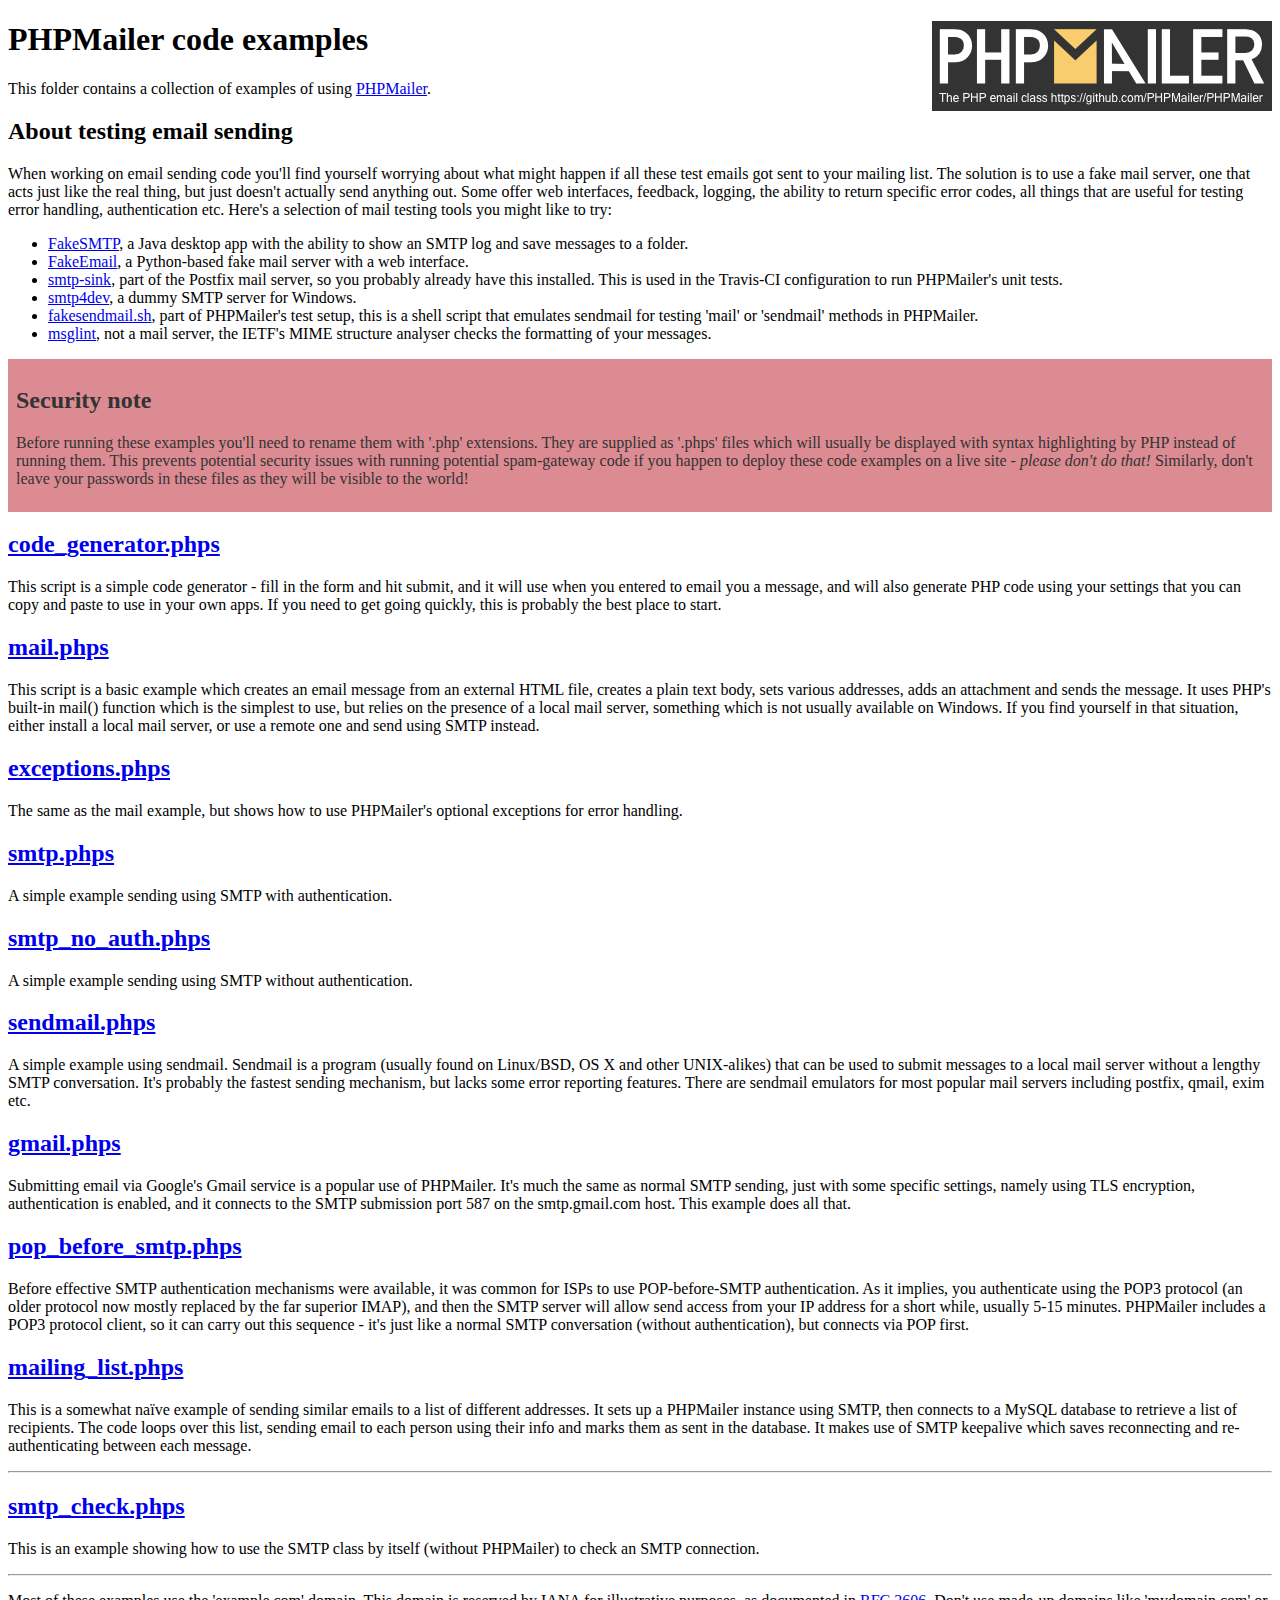
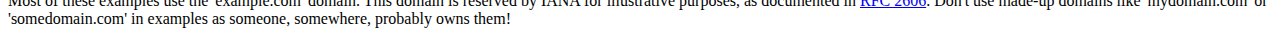
<file: blog/static/assets/php/PHPMailer/examples/index.html>
<!DOCTYPE html>
<html>
<head>
	<meta charset="UTF-8">
	<title>PHPMailer Examples</title>
</head>
<body>
<h1>PHPMailer code examples<a href="https://github.com/PHPMailer/PHPMailer"><img src="images/phpmailer.png" style="float:right; border:0;" alt="PHPMailer logo"></a></h1>
<p>This folder contains a collection of examples of using <a href="https://github.com/PHPMailer/PHPMailer">PHPMailer</a>.</p>
<h2>About testing email sending</h2>
<p>When working on email sending code you'll find yourself worrying about what might happen if all these test emails got sent to your mailing list. The solution is to use a fake mail server, one that acts just like the real thing, but just doesn't actually send anything out. Some offer web interfaces, feedback, logging, the ability to return specific error codes, all things that are useful for testing error handling, authentication etc. Here's a selection of mail testing tools you might like to try:</p>
<ul>
  <li><a href="https://github.com/Nilhcem/FakeSMTP">FakeSMTP</a>, a Java desktop app with the ability to show an SMTP log and save messages to a folder. </li>
  <li><a href="https://github.com/isotoma/FakeEmail">FakeEmail</a>, a Python-based fake mail server with a web interface.</li>
  <li><a href="http://www.postfix.org/smtp-sink.1.html">smtp-sink</a>, part of the Postfix mail server, so you probably already have this installed. This is used in the Travis-CI configuration to run PHPMailer's unit tests.</li>
  <li><a href="http://smtp4dev.codeplex.com">smtp4dev</a>, a dummy SMTP server for Windows.</li>
  <li><a href="https://github.com/PHPMailer/PHPMailer/blob/master/test/fakesendmail.sh">fakesendmail.sh</a>, part of PHPMailer's test setup, this is a shell script that emulates sendmail for testing 'mail' or 'sendmail' methods in PHPMailer.</li>
  <li><a href="http://tools.ietf.org/tools/msglint/">msglint</a>, not a mail server, the IETF's MIME structure analyser checks the formatting of your messages.</li>
</ul>
<div style="padding: 8px; color: #333333; background-color: #dc8b92">
<h2>Security note</h2>
<p>Before running these examples you'll need to rename them with '.php' extensions. They are supplied as '.phps' files which will usually be displayed with syntax highlighting by PHP instead of running them. This prevents potential security issues with running potential spam-gateway code if you happen to deploy these code examples on a live site - <em>please don't do that!</em> Similarly, don't leave your passwords in these files as they will be visible to the world!</p>
</div>
<h2><a href="code_generator.phps">code_generator.phps</a></h2>
<p>This script is a simple code generator - fill in the form and hit submit, and it will use when you entered to email you a message, and will also generate PHP code using your settings that you can copy and paste to use in your own apps. If you need to get going quickly, this is probably the best place to start.</p>
<h2><a href="mail.phps">mail.phps</a></h2>
<p>This script is a basic example which creates an email message from an external HTML file, creates a plain text body, sets various addresses, adds an attachment and sends the message. It uses PHP's built-in mail() function which is the simplest to use, but relies on the presence of a local mail server, something which is not usually available on Windows. If you find yourself in that situation, either install a local mail server, or use a remote one and send using SMTP instead.</p>
<h2><a href="exceptions.phps">exceptions.phps</a></h2>
<p>The same as the mail example, but shows how to use PHPMailer's optional exceptions for error handling.</p>
<h2><a href="smtp.phps">smtp.phps</a></h2>
<p>A simple example sending using SMTP with authentication.</p>
<h2><a href="smtp_no_auth.phps">smtp_no_auth.phps</a></h2>
<p>A simple example sending using SMTP without authentication.</p>
<h2><a href="sendmail.phps">sendmail.phps</a></h2>
<p>A simple example using sendmail. Sendmail is a program (usually found on Linux/BSD, OS X and other UNIX-alikes) that can be used to submit messages to a local mail server without a lengthy SMTP conversation. It's probably the fastest sending mechanism, but lacks some error reporting features. There are sendmail emulators for most popular mail servers including postfix, qmail, exim etc.</p>
<h2><a href="gmail.phps">gmail.phps</a></h2>
<p>Submitting email via Google's Gmail service is a popular use of PHPMailer. It's much the same as normal SMTP sending, just with some specific settings, namely using TLS encryption, authentication is enabled, and it connects to the SMTP submission port 587 on the smtp.gmail.com host. This example does all that.</p>
<h2><a href="pop_before_smtp.phps">pop_before_smtp.phps</a></h2>
<p>Before effective SMTP authentication mechanisms were available, it was common for ISPs to use POP-before-SMTP authentication. As it implies, you authenticate using the POP3 protocol (an older protocol now mostly replaced by the far superior IMAP), and then the SMTP server will allow send access from your IP address for a short while, usually 5-15 minutes. PHPMailer includes a POP3 protocol client, so it can carry out this sequence - it's just like a normal SMTP conversation (without authentication), but connects via POP first.</p>
<h2><a href="mailing_list.phps">mailing_list.phps</a></h2>
<p>This is a somewhat naïve example of sending similar emails to a list of different addresses. It sets up a PHPMailer instance using SMTP, then connects to a MySQL database to retrieve a list of recipients. The code loops over this list, sending email to each person using their info and marks them as sent in the database. It makes use of SMTP keepalive which saves reconnecting and re-authenticating between each message.</p>
<hr>
<h2><a href="smtp_check.phps">smtp_check.phps</a></h2>
<p>This is an example showing how to use the SMTP class by itself (without PHPMailer) to check an SMTP connection.</p>
<hr>
<p>Most of these examples use the 'example.com' domain. This domain is reserved by IANA for illustrative purposes, as documented in <a href="http://tools.ietf.org/html/rfc2606">RFC 2606</a>. Don't use made-up domains like 'mydomain.com' or 'somedomain.com' in examples as someone, somewhere, probably owns them!</p>
</body>
</html>
</file>
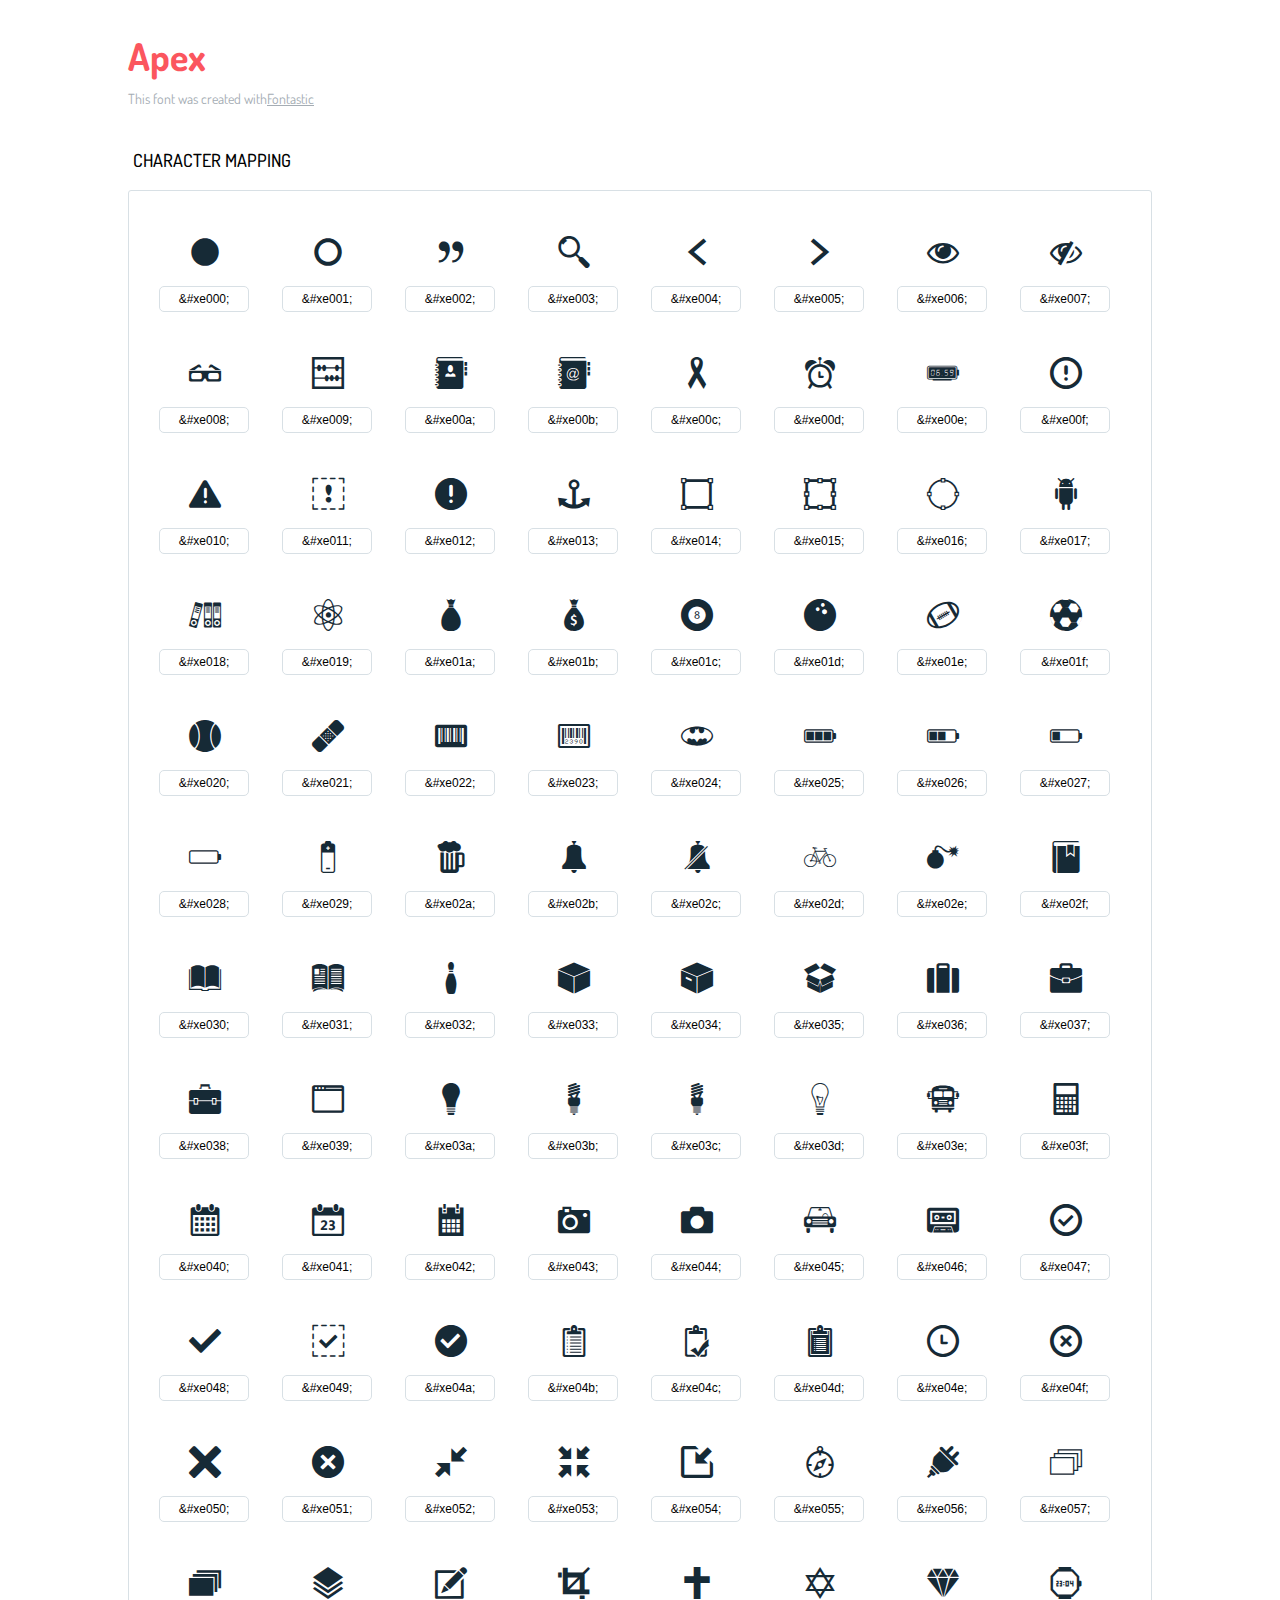
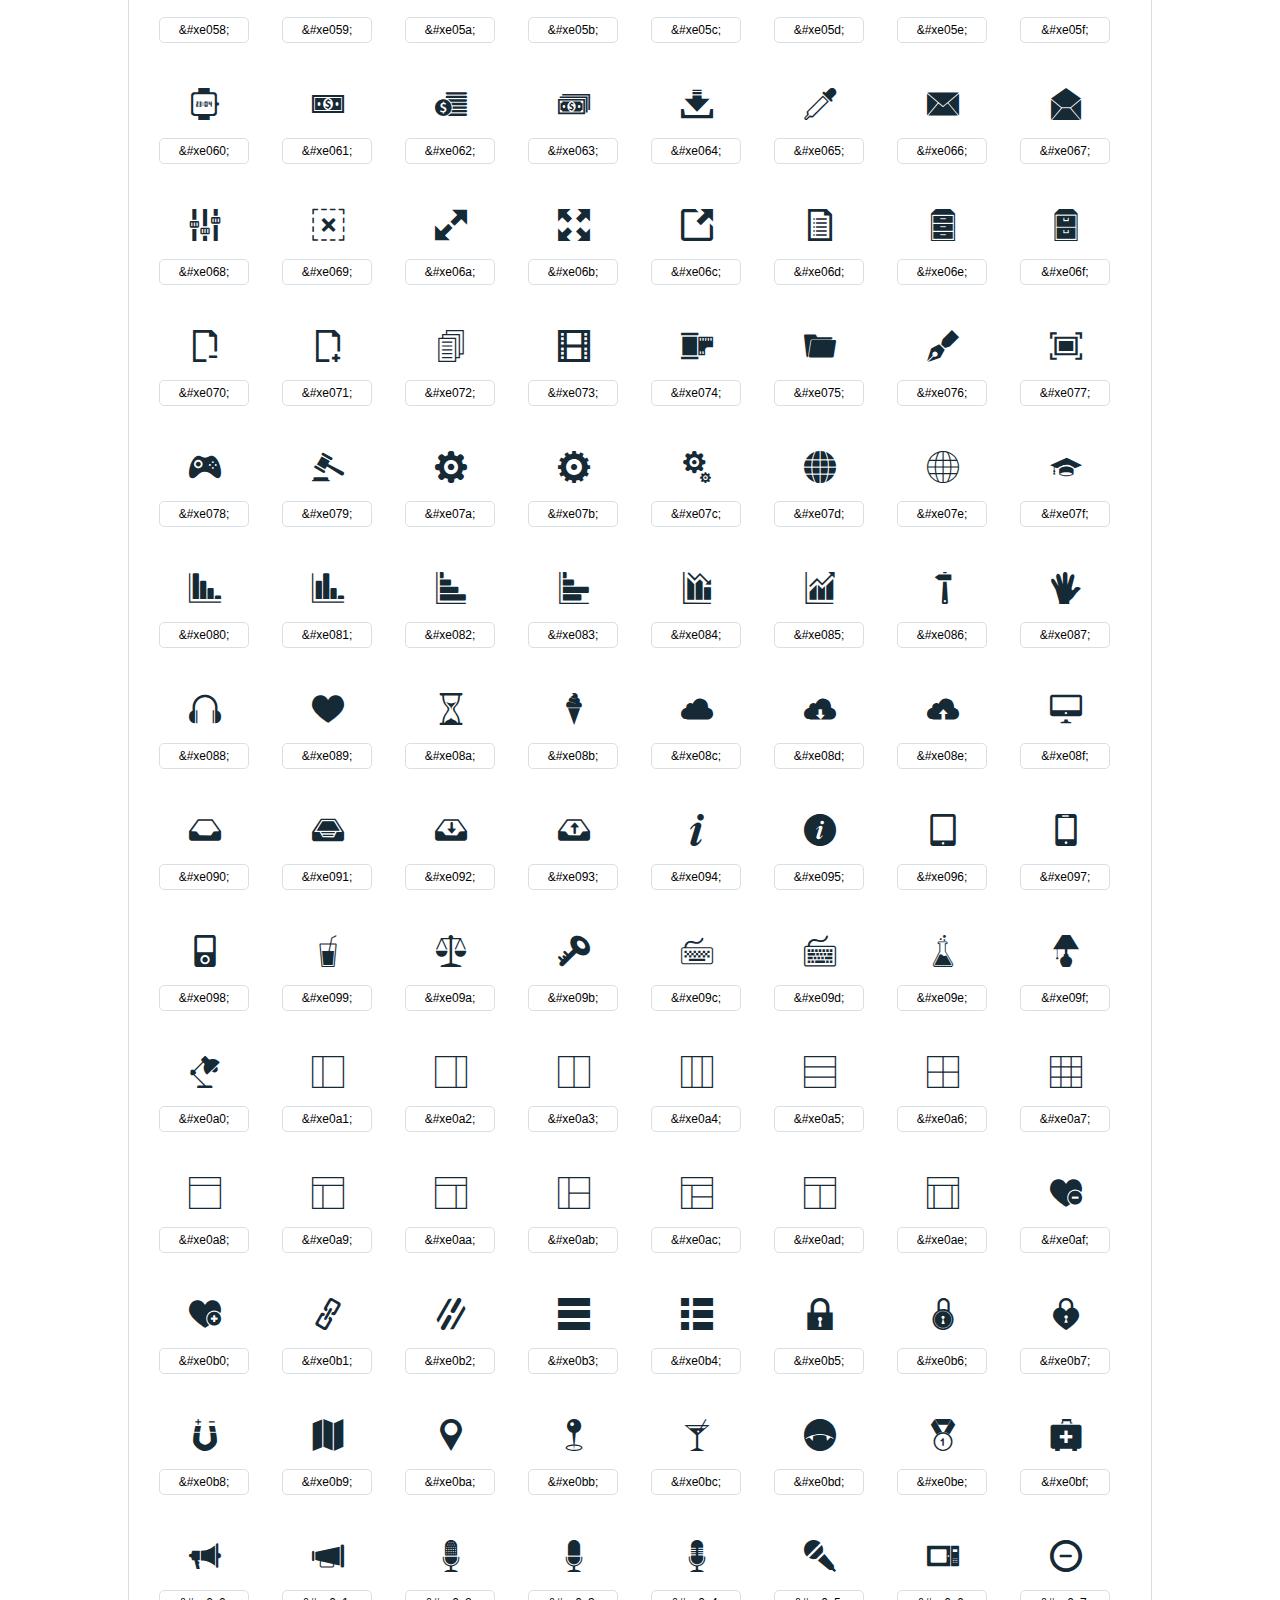
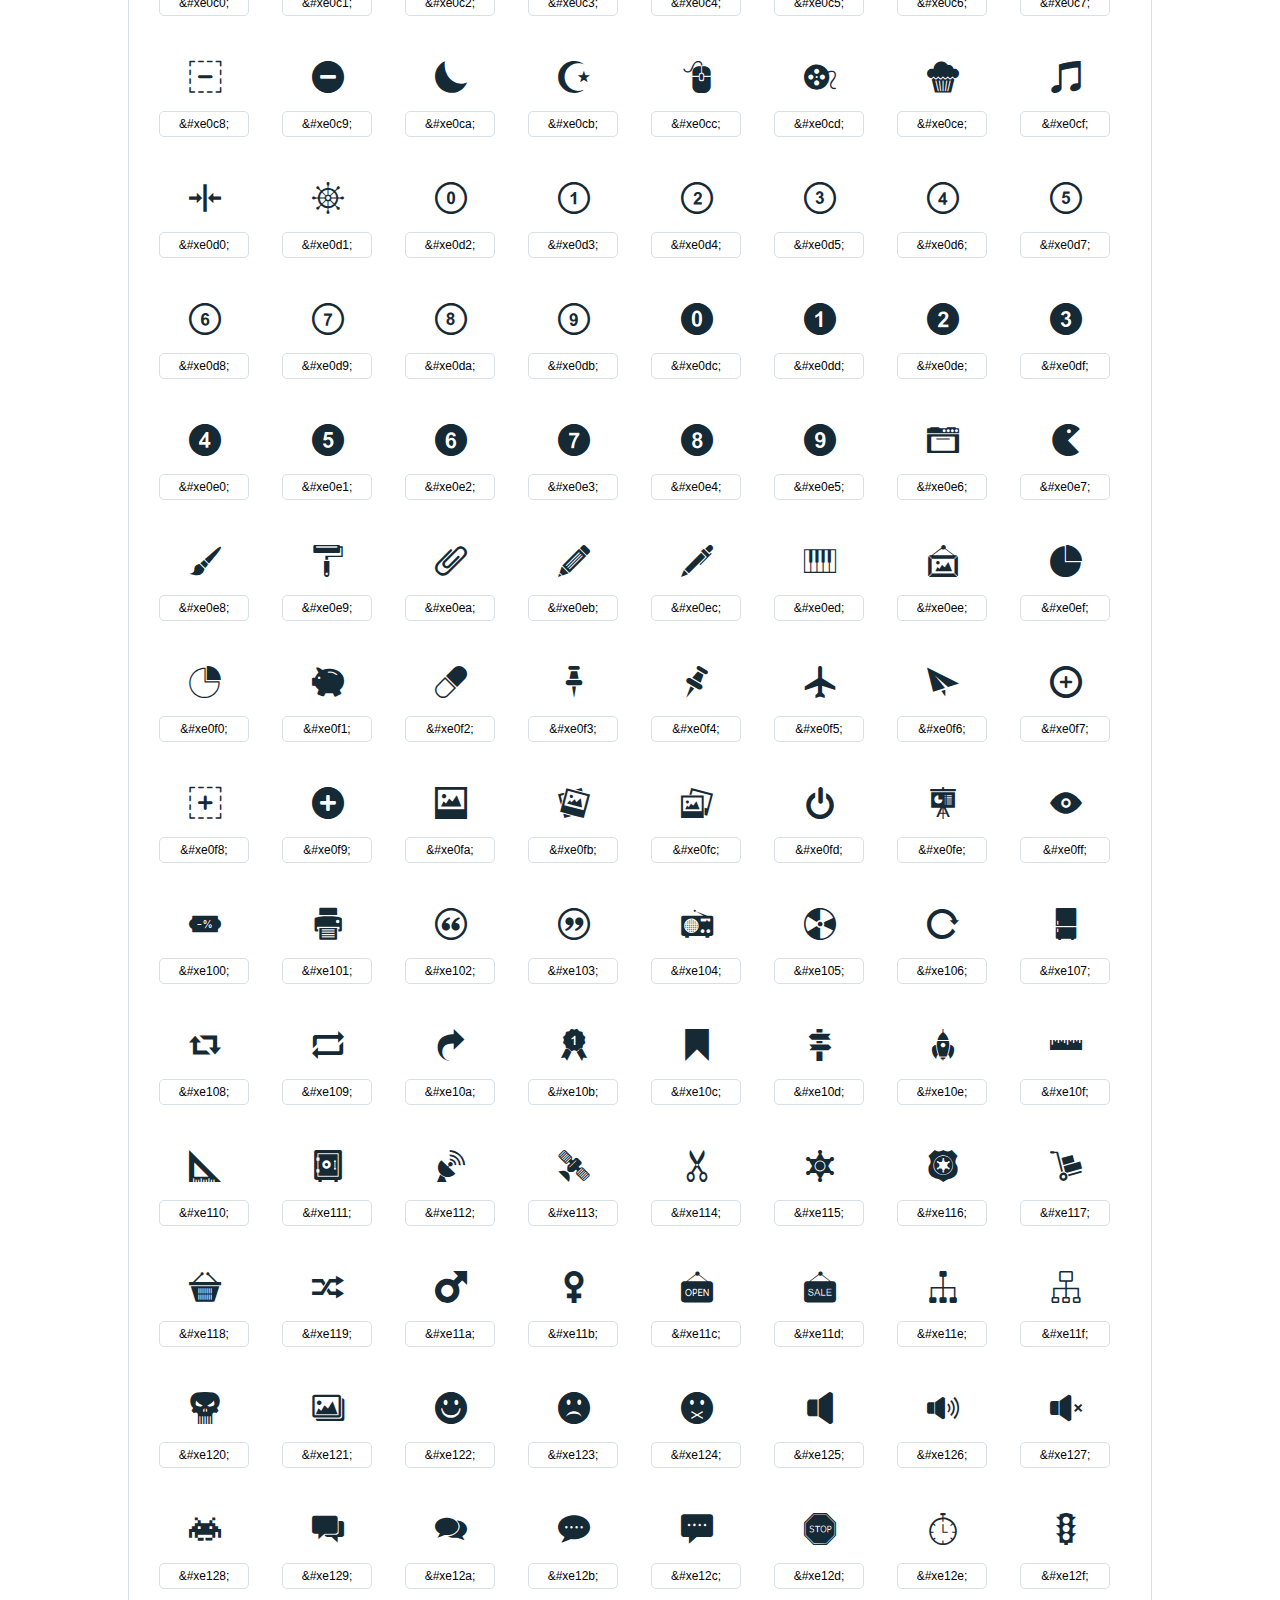
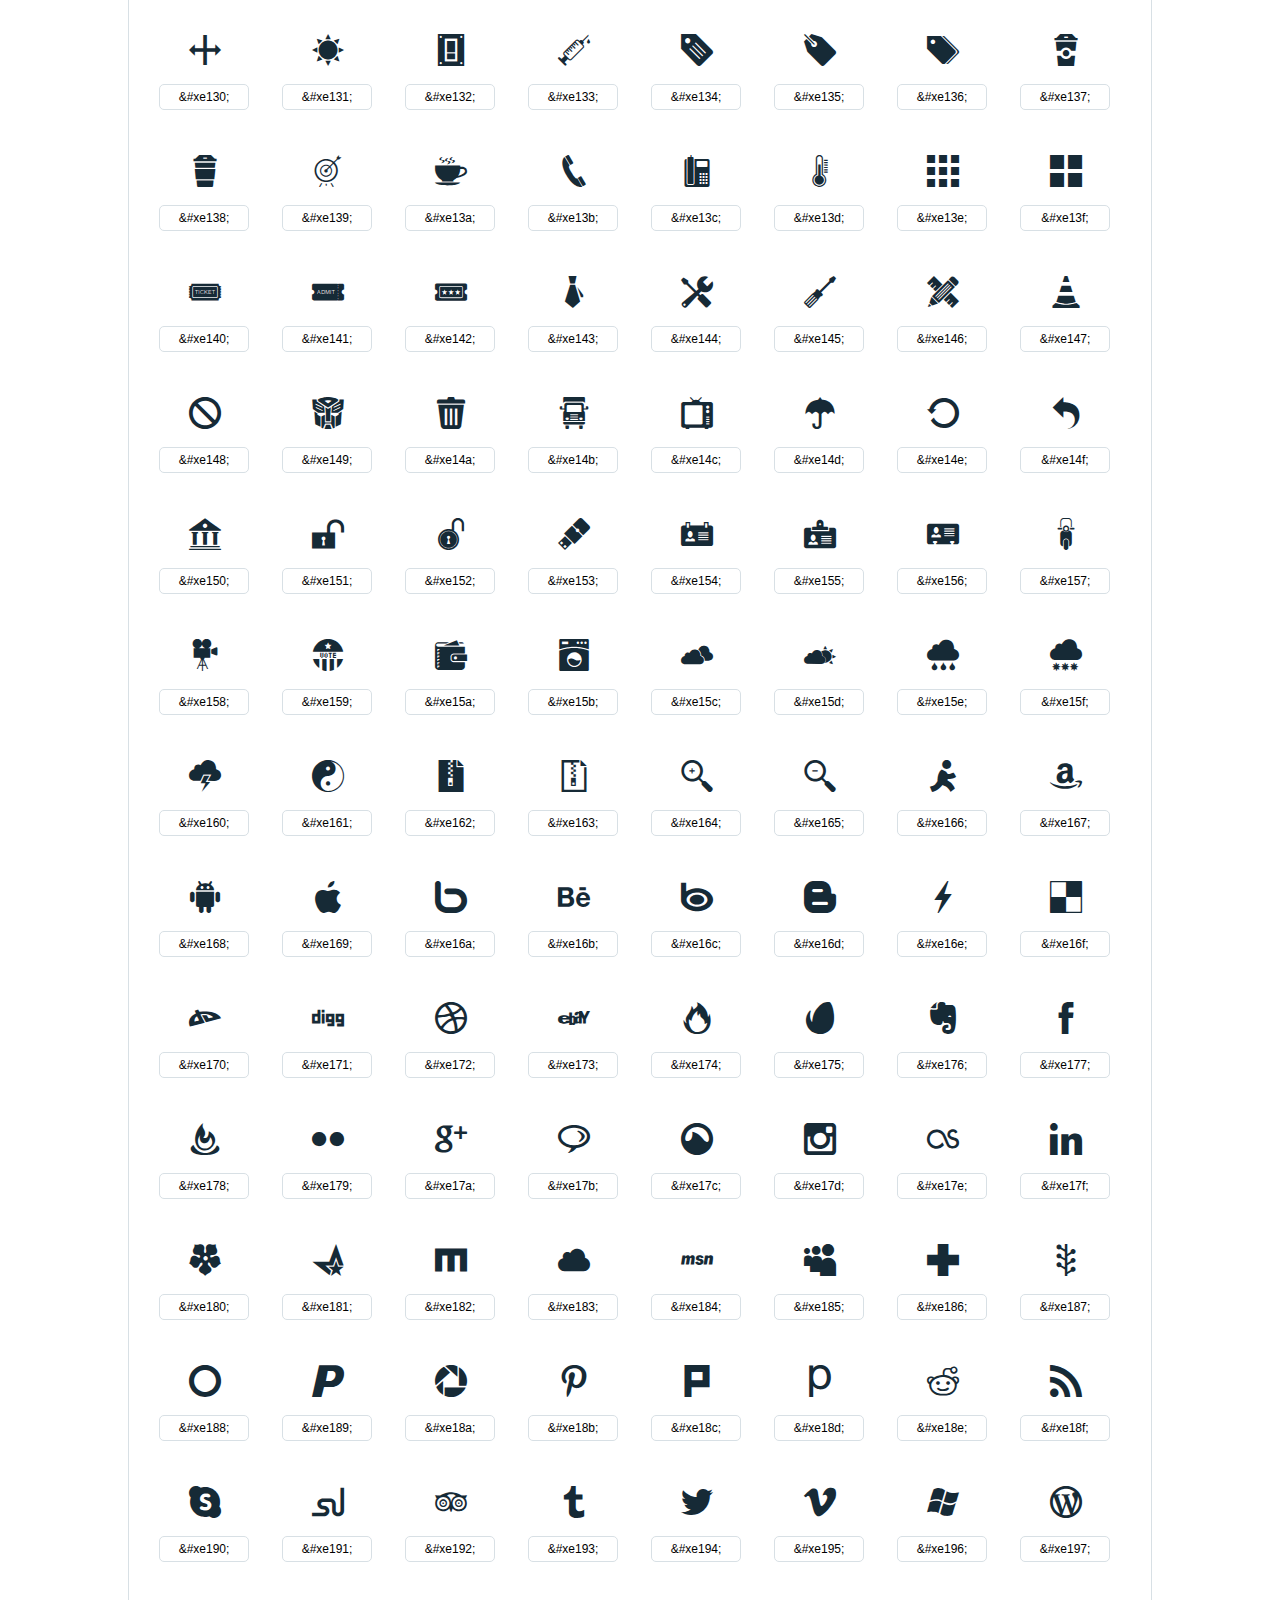
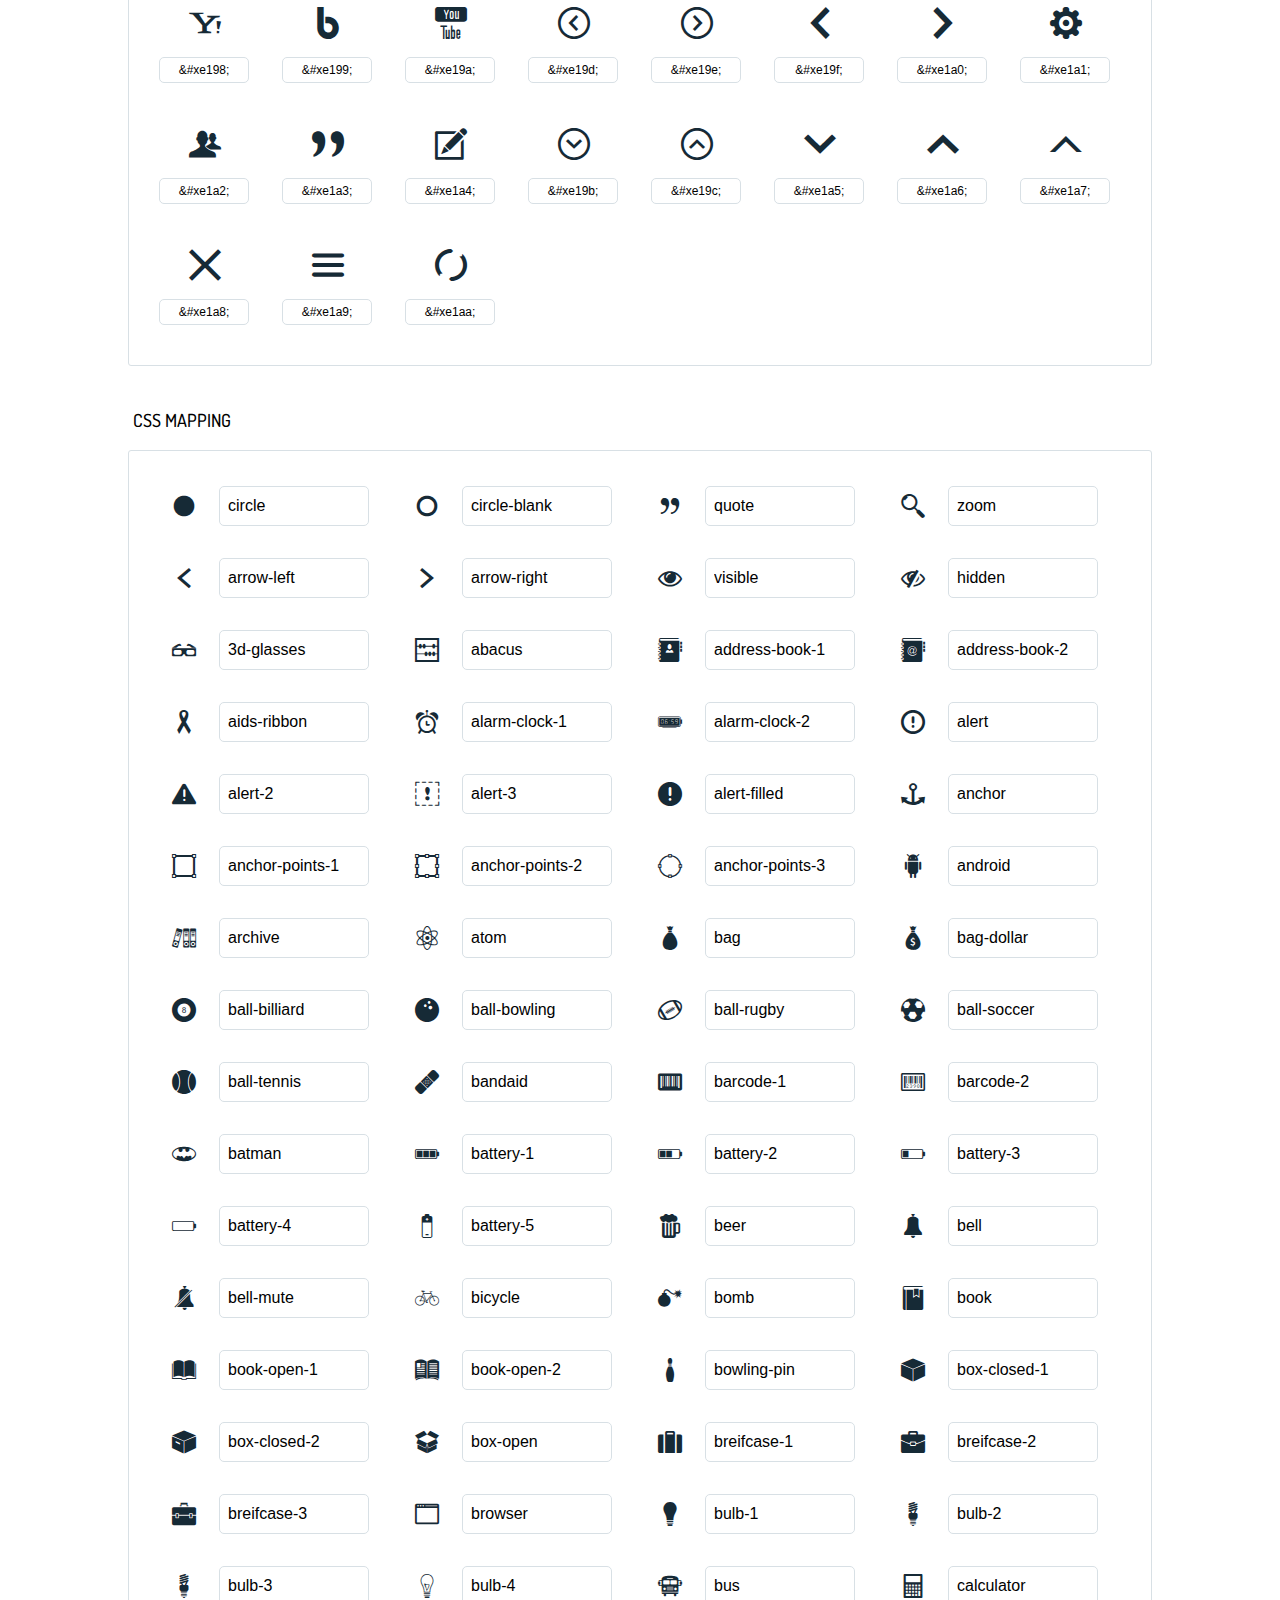
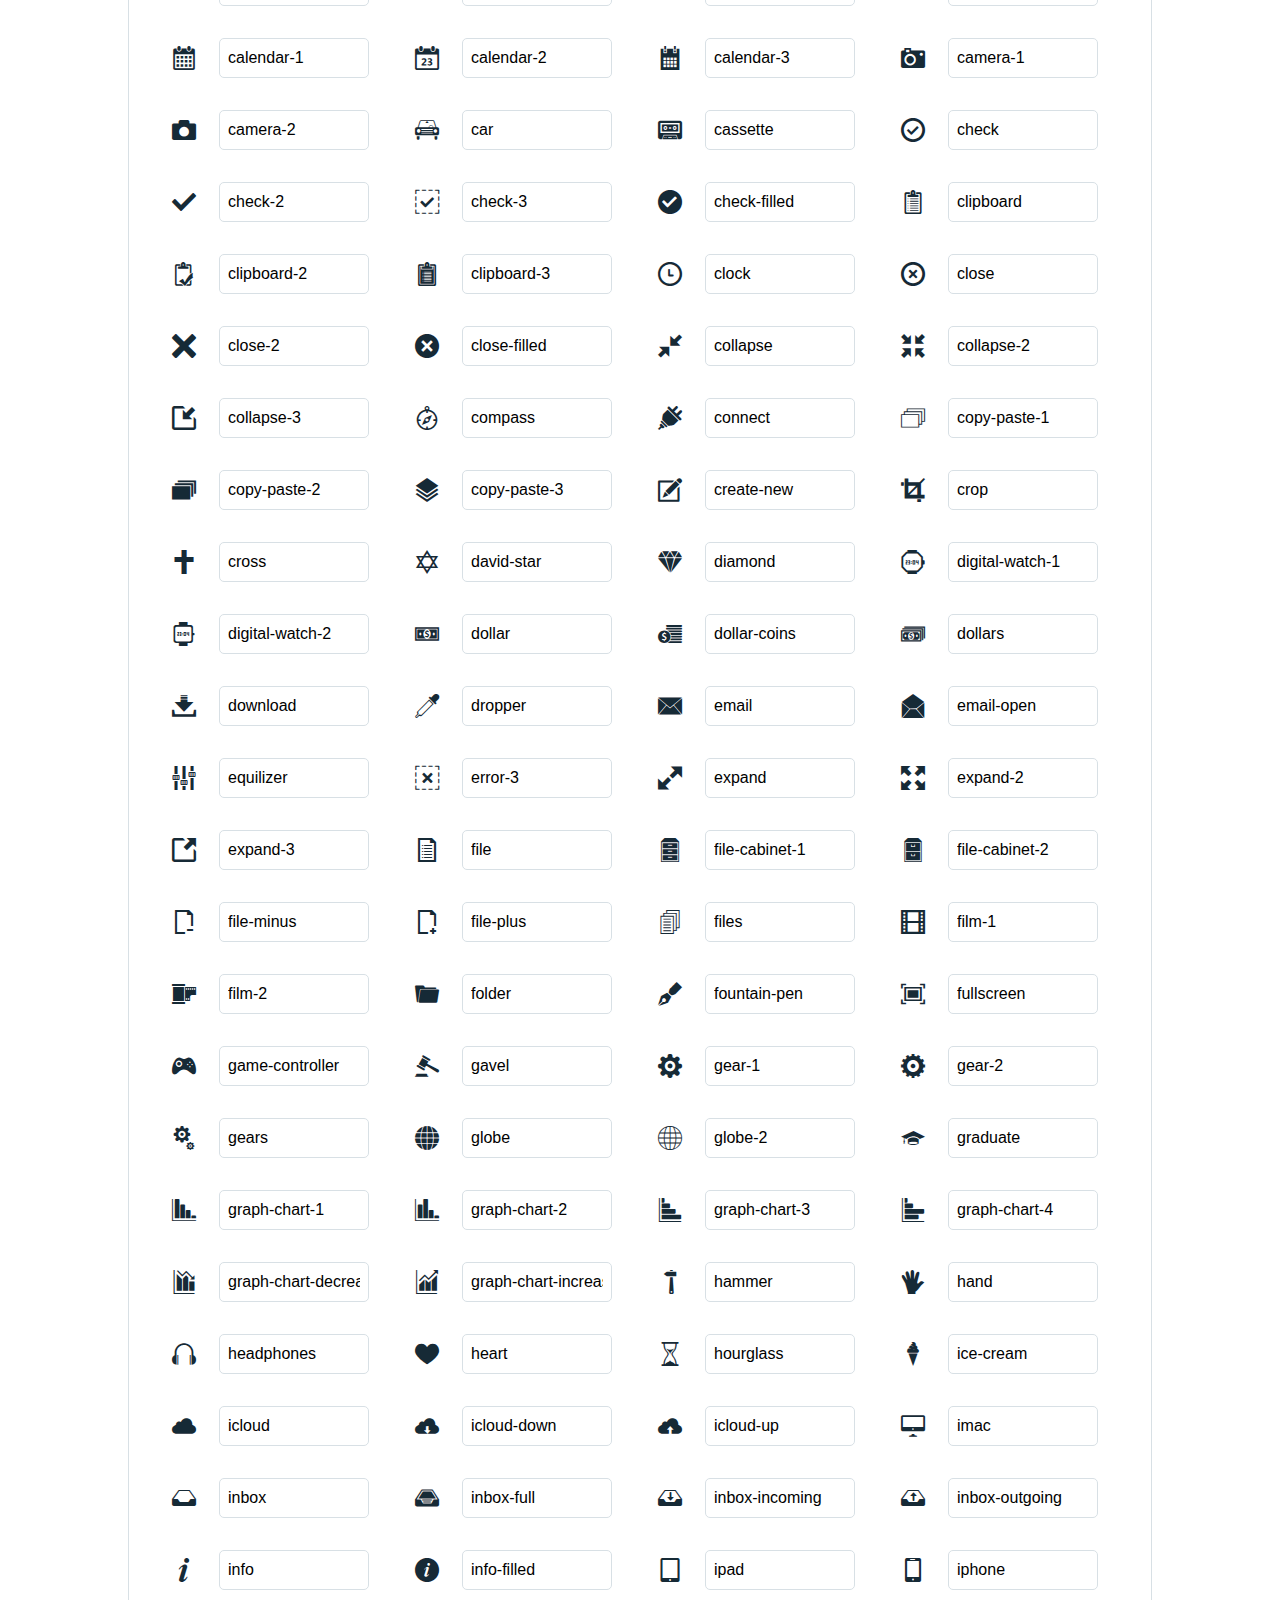
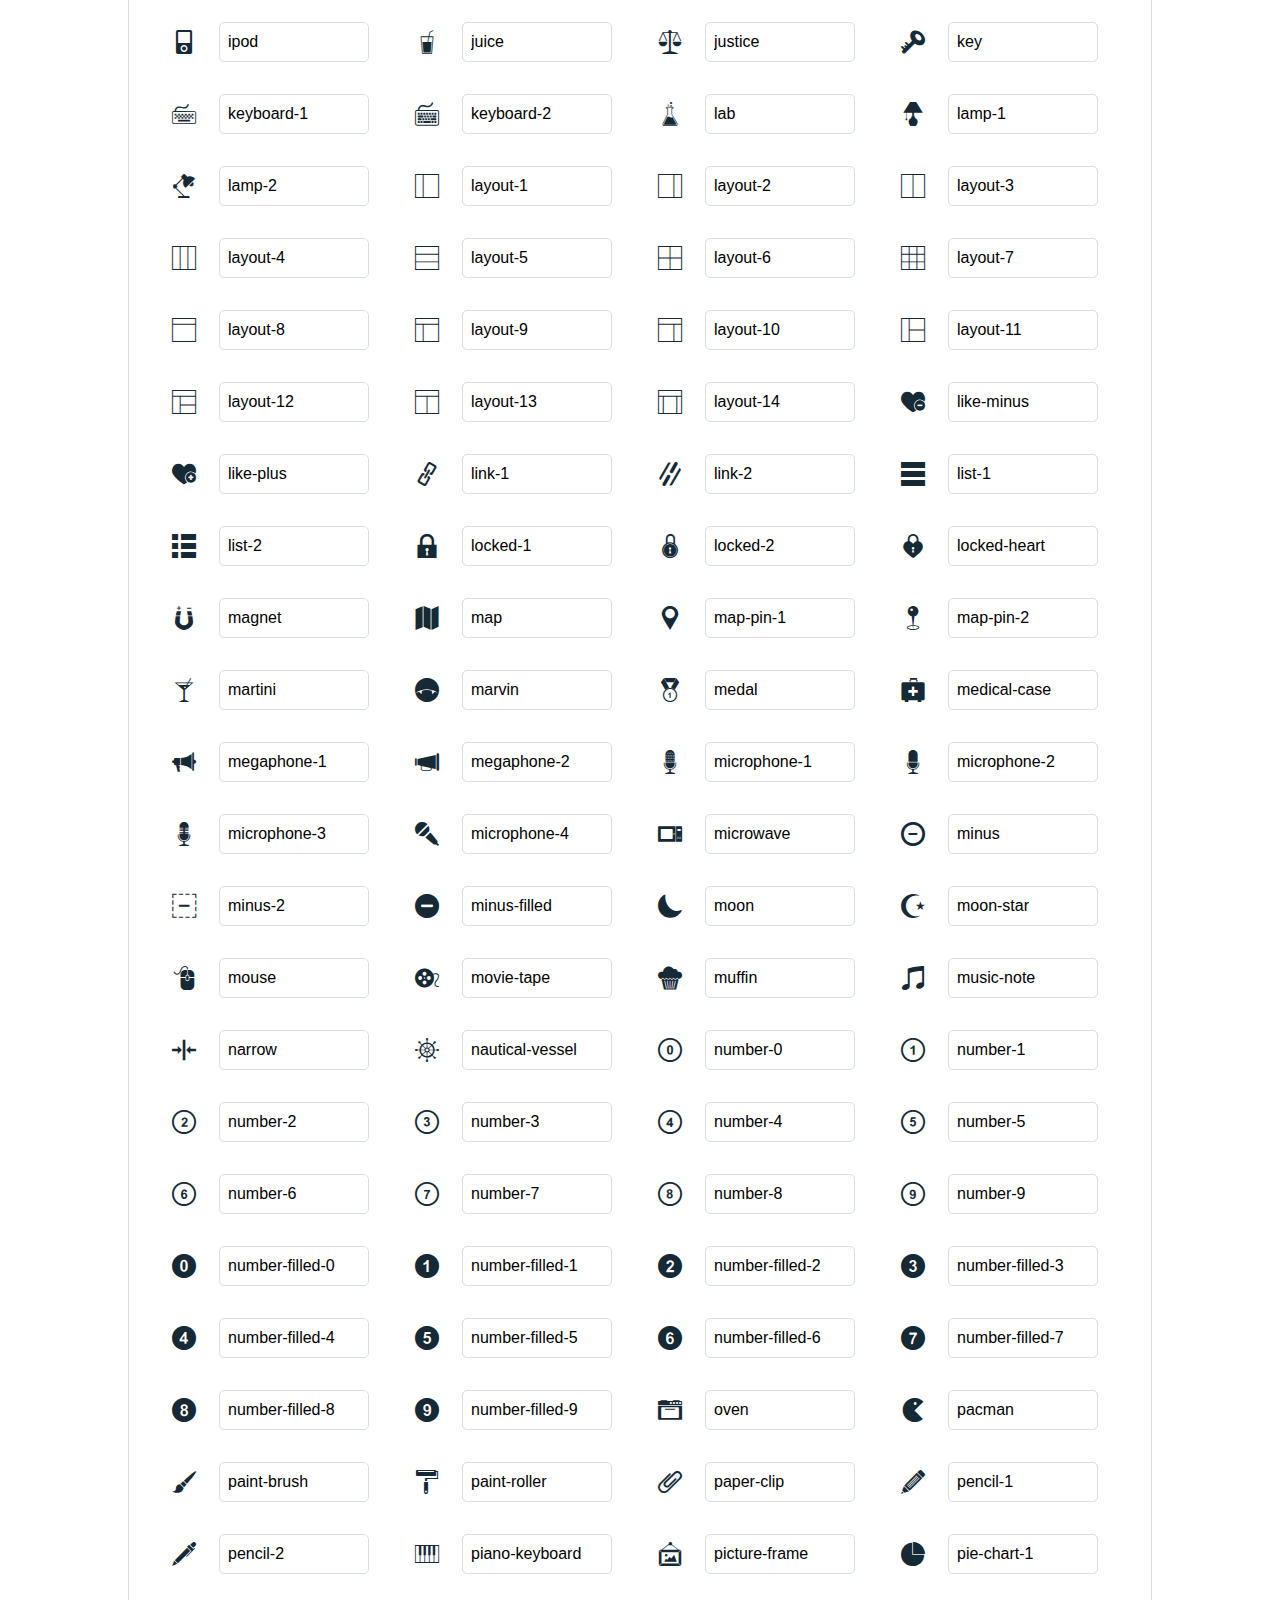
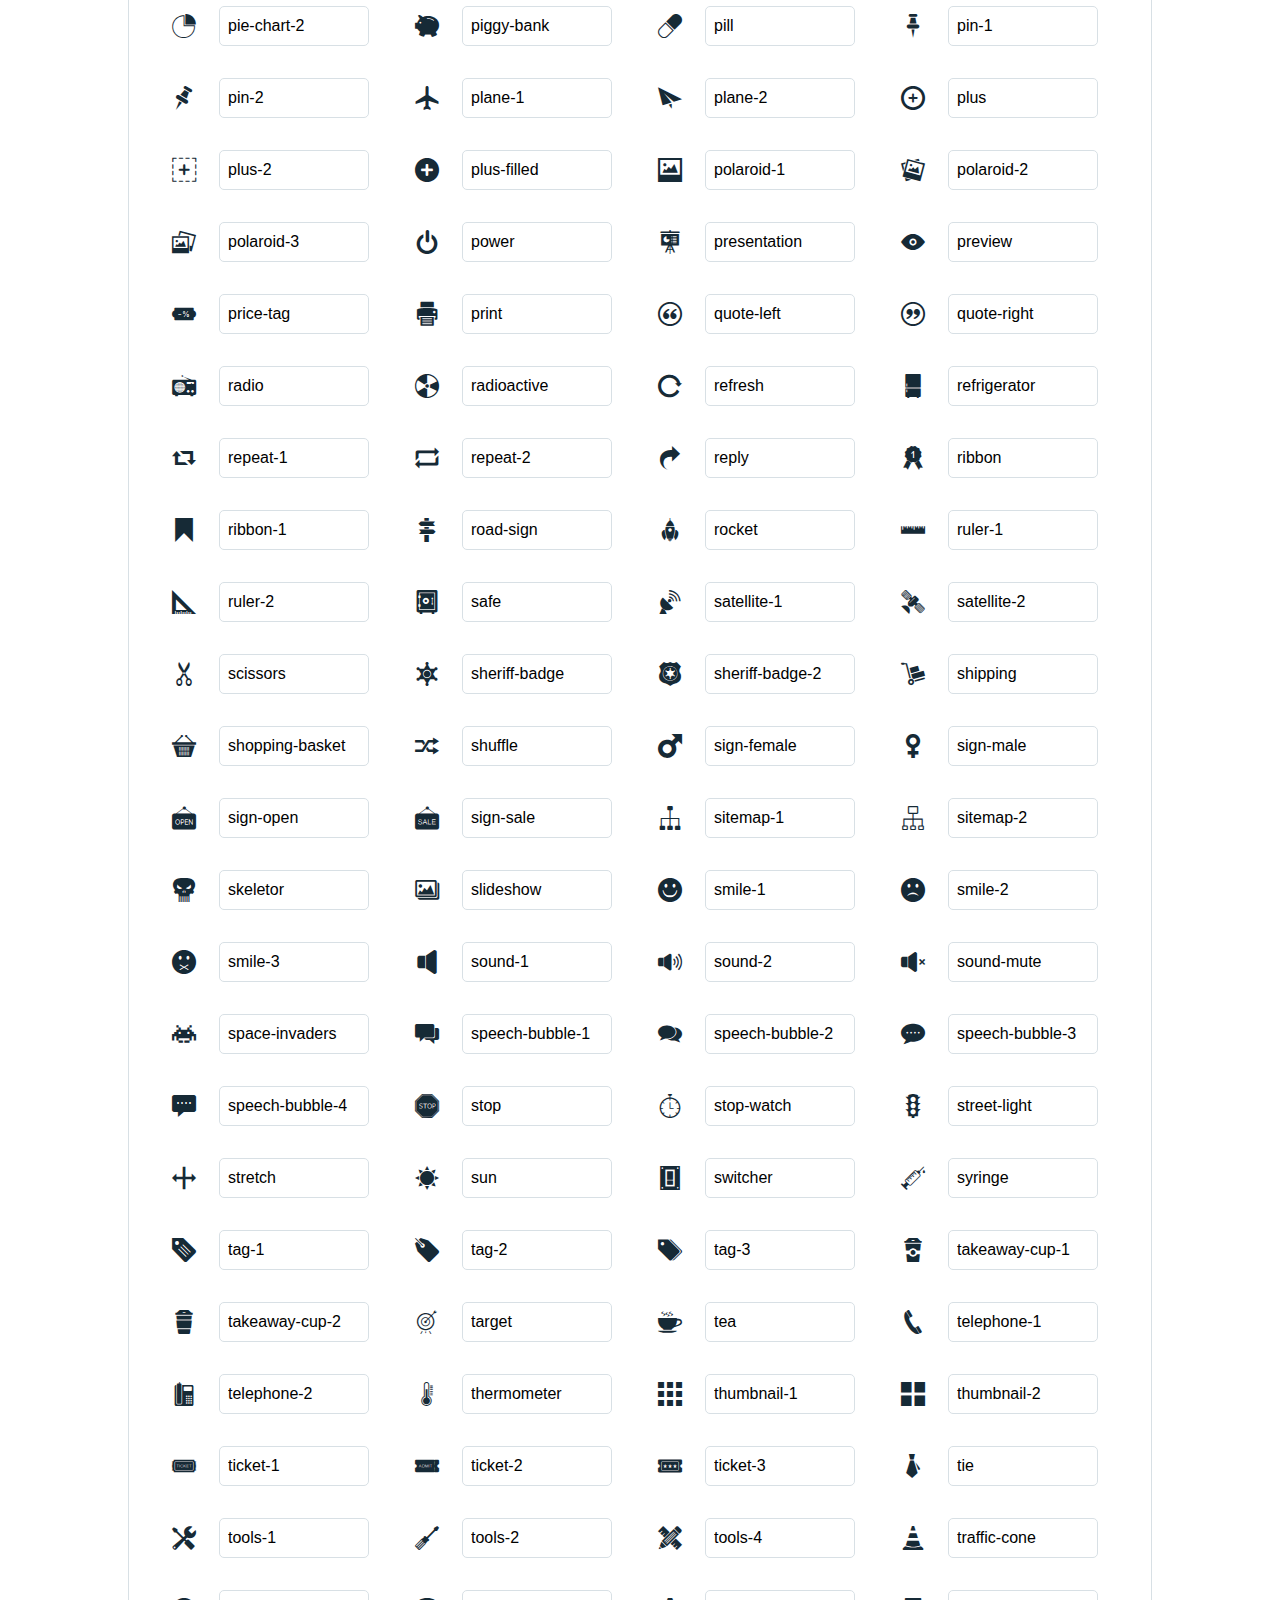
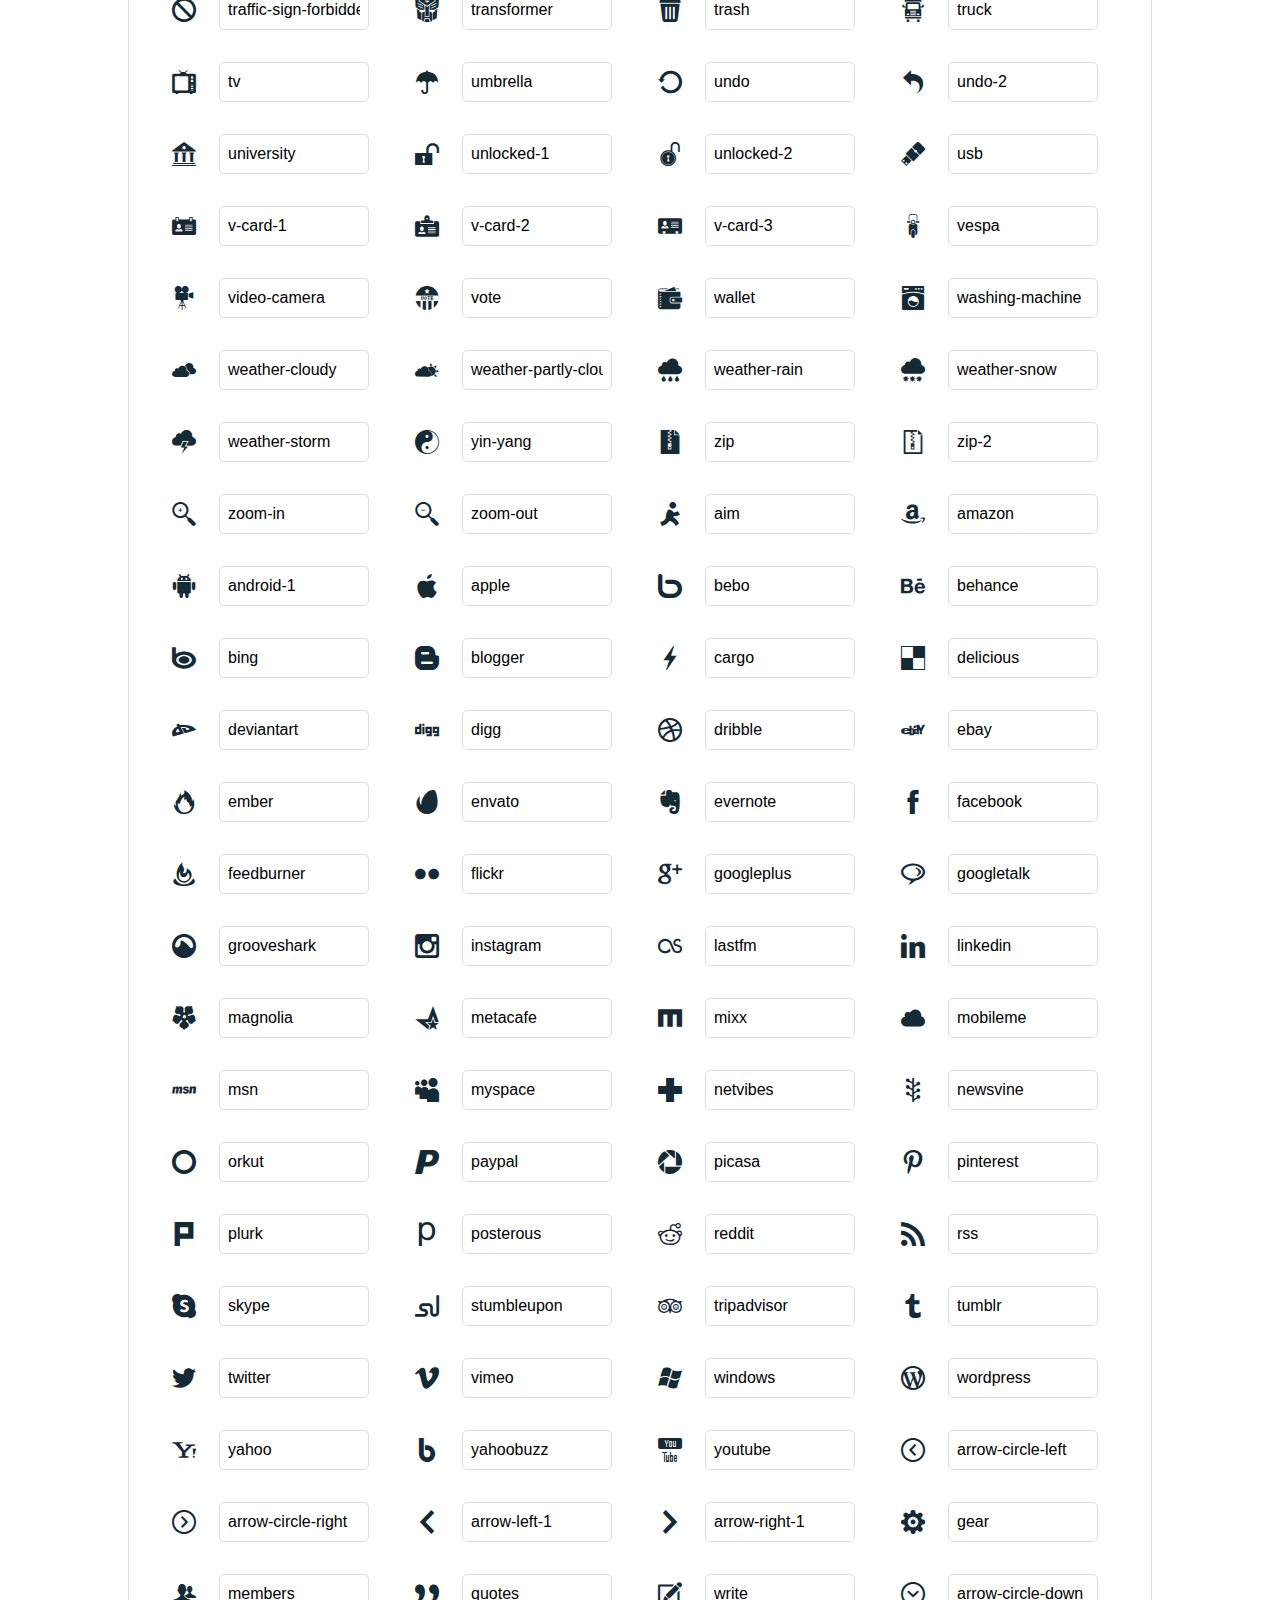
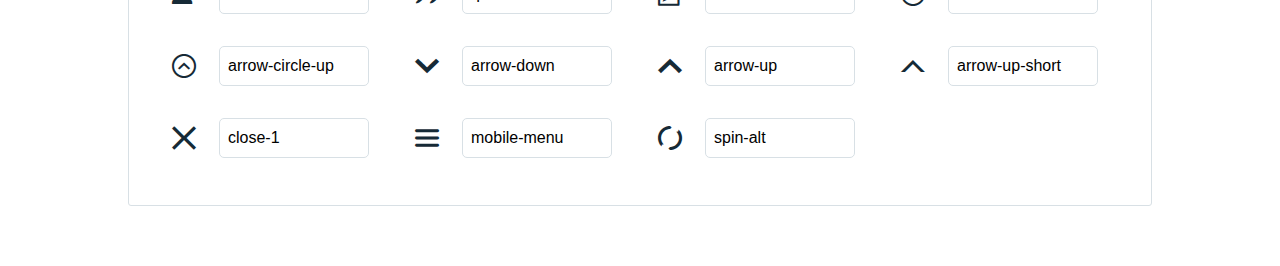
<file: blog/static/assets/fontastic/icons-reference.html>
<!DOCTYPE html>
<html lang="en">
  <head>
    <meta charset="utf-8">
    <meta http-equiv="X-UA-Compatible" content="IE=edge,chrome=1">
    <meta name="viewport" content="width=device-width,initial-scale=1">
    <title>Font Reference - Apex</title>
    <link href="http://fonts.googleapis.com/css?family=Dosis:400,500,700" rel="stylesheet" type="text/css">
    <link rel="stylesheet" href="styles.css">
    <style type="text/css">
      html,body,div,span,applet,object,iframe,h1,h2,h3,h4,h5,h6,p,blockquote,pre,a,abbr,acronym,address,big,cite,code,del,dfn,em,img,ins,kbd,q,s,samp,small,strike,strong,sub,sup,tt,var,dl,dt,dd,ol,ul,li,fieldset,form,label,legend,table,caption,tbody,tfoot,thead,tr,th,td{margin:0;padding:0;border:0;outline:0;font-weight:inherit;font-style:inherit;font-family:inherit;font-size:100%;vertical-align:baseline}
body{line-height:1;color:#000;background:#fff}
ol,ul{list-style:none}
table{border-collapse:separate;border-spacing:0;vertical-align:middle}
caption,th,td{text-align:left;font-weight:normal;vertical-align:middle}
a img{border:none}
*{-webkit-box-sizing:border-box;-moz-box-sizing:border-box;box-sizing:border-box}
body{font-family:'Dosis','Tahoma',sans-serif}
.container{margin:15px auto;width:80%}
h1{margin:40px 0 20px;font-weight:700;font-size:38px;line-height:32px;color:#fb565e}
h2{font-size:18px;padding:0 0 21px 5px;margin:45px 0 0 0;text-transform:uppercase;font-weight:500}
.small{font-size:14px;color:#a5adb4;}
.small a{color:#a5adb4;}
.small a:hover{color:#fb565e}
.glyphs.character-mapping{margin:0 0 20px 0;padding:20px 0 20px 30px;color:rgba(0,0,0,0.5);border:1px solid #d8e0e5;-webkit-border-radius:3px;border-radius:3px;}
.glyphs.character-mapping li{margin:0 30px 20px 0;display:inline-block;width:90px}
.glyphs.character-mapping .icon{margin:10px 0 10px 15px;padding:15px;position:relative;width:55px;height:55px;color:#162a36 !important;overflow:hidden;-webkit-border-radius:3px;border-radius:3px;font-size:32px;}
.glyphs.character-mapping .icon svg{fill:#000}
.glyphs.character-mapping input{margin:0;padding:5px 0;line-height:12px;font-size:12px;display:block;width:100%;border:1px solid #d8e0e5;-webkit-border-radius:5px;border-radius:5px;text-align:center;outline:0;}
.glyphs.character-mapping input:focus{border:1px solid #fbde4a;-webkit-box-shadow:inset 0 0 3px #fbde4a;box-shadow:inset 0 0 3px #fbde4a}
.glyphs.character-mapping input:hover{-webkit-box-shadow:inset 0 0 3px #fbde4a;box-shadow:inset 0 0 3px #fbde4a}
.glyphs.css-mapping{margin:0 0 60px 0;padding:30px 0 20px 30px;color:rgba(0,0,0,0.5);border:1px solid #d8e0e5;-webkit-border-radius:3px;border-radius:3px;}
.glyphs.css-mapping li{margin:0 30px 20px 0;padding:0;display:inline-block;overflow:hidden}
.glyphs.css-mapping .icon{margin:0;margin-right:10px;padding:13px;height:50px;width:50px;color:#162a36 !important;overflow:hidden;float:left;font-size:24px}
.glyphs.css-mapping input{margin:0;margin-top:5px;padding:8px;line-height:16px;font-size:16px;display:block;width:150px;height:40px;border:1px solid #d8e0e5;-webkit-border-radius:5px;border-radius:5px;background:#fff;outline:0;float:right;}
.glyphs.css-mapping input:focus{border:1px solid #fbde4a;-webkit-box-shadow:inset 0 0 3px #fbde4a;box-shadow:inset 0 0 3px #fbde4a}
.glyphs.css-mapping input:hover{-webkit-box-shadow:inset 0 0 3px #fbde4a;box-shadow:inset 0 0 3px #fbde4a}

      
    </style>
  </head>
  <body>
    <div class="container">
      <h1>Apex</h1>
      <p class="small">This font was created with<a href="http://fontastic.me/">Fontastic</a></p>
      <h2>Character mapping</h2>
      <ul class="glyphs character-mapping">
        <li>
          <div data-icon="&#xe000;" class="icon"></div>
          <input type="text" readonly="readonly" value="&amp;#xe000;">
        </li>
        <li>
          <div data-icon="&#xe001;" class="icon"></div>
          <input type="text" readonly="readonly" value="&amp;#xe001;">
        </li>
        <li>
          <div data-icon="&#xe002;" class="icon"></div>
          <input type="text" readonly="readonly" value="&amp;#xe002;">
        </li>
        <li>
          <div data-icon="&#xe003;" class="icon"></div>
          <input type="text" readonly="readonly" value="&amp;#xe003;">
        </li>
        <li>
          <div data-icon="&#xe004;" class="icon"></div>
          <input type="text" readonly="readonly" value="&amp;#xe004;">
        </li>
        <li>
          <div data-icon="&#xe005;" class="icon"></div>
          <input type="text" readonly="readonly" value="&amp;#xe005;">
        </li>
        <li>
          <div data-icon="&#xe006;" class="icon"></div>
          <input type="text" readonly="readonly" value="&amp;#xe006;">
        </li>
        <li>
          <div data-icon="&#xe007;" class="icon"></div>
          <input type="text" readonly="readonly" value="&amp;#xe007;">
        </li>
        <li>
          <div data-icon="&#xe008;" class="icon"></div>
          <input type="text" readonly="readonly" value="&amp;#xe008;">
        </li>
        <li>
          <div data-icon="&#xe009;" class="icon"></div>
          <input type="text" readonly="readonly" value="&amp;#xe009;">
        </li>
        <li>
          <div data-icon="&#xe00a;" class="icon"></div>
          <input type="text" readonly="readonly" value="&amp;#xe00a;">
        </li>
        <li>
          <div data-icon="&#xe00b;" class="icon"></div>
          <input type="text" readonly="readonly" value="&amp;#xe00b;">
        </li>
        <li>
          <div data-icon="&#xe00c;" class="icon"></div>
          <input type="text" readonly="readonly" value="&amp;#xe00c;">
        </li>
        <li>
          <div data-icon="&#xe00d;" class="icon"></div>
          <input type="text" readonly="readonly" value="&amp;#xe00d;">
        </li>
        <li>
          <div data-icon="&#xe00e;" class="icon"></div>
          <input type="text" readonly="readonly" value="&amp;#xe00e;">
        </li>
        <li>
          <div data-icon="&#xe00f;" class="icon"></div>
          <input type="text" readonly="readonly" value="&amp;#xe00f;">
        </li>
        <li>
          <div data-icon="&#xe010;" class="icon"></div>
          <input type="text" readonly="readonly" value="&amp;#xe010;">
        </li>
        <li>
          <div data-icon="&#xe011;" class="icon"></div>
          <input type="text" readonly="readonly" value="&amp;#xe011;">
        </li>
        <li>
          <div data-icon="&#xe012;" class="icon"></div>
          <input type="text" readonly="readonly" value="&amp;#xe012;">
        </li>
        <li>
          <div data-icon="&#xe013;" class="icon"></div>
          <input type="text" readonly="readonly" value="&amp;#xe013;">
        </li>
        <li>
          <div data-icon="&#xe014;" class="icon"></div>
          <input type="text" readonly="readonly" value="&amp;#xe014;">
        </li>
        <li>
          <div data-icon="&#xe015;" class="icon"></div>
          <input type="text" readonly="readonly" value="&amp;#xe015;">
        </li>
        <li>
          <div data-icon="&#xe016;" class="icon"></div>
          <input type="text" readonly="readonly" value="&amp;#xe016;">
        </li>
        <li>
          <div data-icon="&#xe017;" class="icon"></div>
          <input type="text" readonly="readonly" value="&amp;#xe017;">
        </li>
        <li>
          <div data-icon="&#xe018;" class="icon"></div>
          <input type="text" readonly="readonly" value="&amp;#xe018;">
        </li>
        <li>
          <div data-icon="&#xe019;" class="icon"></div>
          <input type="text" readonly="readonly" value="&amp;#xe019;">
        </li>
        <li>
          <div data-icon="&#xe01a;" class="icon"></div>
          <input type="text" readonly="readonly" value="&amp;#xe01a;">
        </li>
        <li>
          <div data-icon="&#xe01b;" class="icon"></div>
          <input type="text" readonly="readonly" value="&amp;#xe01b;">
        </li>
        <li>
          <div data-icon="&#xe01c;" class="icon"></div>
          <input type="text" readonly="readonly" value="&amp;#xe01c;">
        </li>
        <li>
          <div data-icon="&#xe01d;" class="icon"></div>
          <input type="text" readonly="readonly" value="&amp;#xe01d;">
        </li>
        <li>
          <div data-icon="&#xe01e;" class="icon"></div>
          <input type="text" readonly="readonly" value="&amp;#xe01e;">
        </li>
        <li>
          <div data-icon="&#xe01f;" class="icon"></div>
          <input type="text" readonly="readonly" value="&amp;#xe01f;">
        </li>
        <li>
          <div data-icon="&#xe020;" class="icon"></div>
          <input type="text" readonly="readonly" value="&amp;#xe020;">
        </li>
        <li>
          <div data-icon="&#xe021;" class="icon"></div>
          <input type="text" readonly="readonly" value="&amp;#xe021;">
        </li>
        <li>
          <div data-icon="&#xe022;" class="icon"></div>
          <input type="text" readonly="readonly" value="&amp;#xe022;">
        </li>
        <li>
          <div data-icon="&#xe023;" class="icon"></div>
          <input type="text" readonly="readonly" value="&amp;#xe023;">
        </li>
        <li>
          <div data-icon="&#xe024;" class="icon"></div>
          <input type="text" readonly="readonly" value="&amp;#xe024;">
        </li>
        <li>
          <div data-icon="&#xe025;" class="icon"></div>
          <input type="text" readonly="readonly" value="&amp;#xe025;">
        </li>
        <li>
          <div data-icon="&#xe026;" class="icon"></div>
          <input type="text" readonly="readonly" value="&amp;#xe026;">
        </li>
        <li>
          <div data-icon="&#xe027;" class="icon"></div>
          <input type="text" readonly="readonly" value="&amp;#xe027;">
        </li>
        <li>
          <div data-icon="&#xe028;" class="icon"></div>
          <input type="text" readonly="readonly" value="&amp;#xe028;">
        </li>
        <li>
          <div data-icon="&#xe029;" class="icon"></div>
          <input type="text" readonly="readonly" value="&amp;#xe029;">
        </li>
        <li>
          <div data-icon="&#xe02a;" class="icon"></div>
          <input type="text" readonly="readonly" value="&amp;#xe02a;">
        </li>
        <li>
          <div data-icon="&#xe02b;" class="icon"></div>
          <input type="text" readonly="readonly" value="&amp;#xe02b;">
        </li>
        <li>
          <div data-icon="&#xe02c;" class="icon"></div>
          <input type="text" readonly="readonly" value="&amp;#xe02c;">
        </li>
        <li>
          <div data-icon="&#xe02d;" class="icon"></div>
          <input type="text" readonly="readonly" value="&amp;#xe02d;">
        </li>
        <li>
          <div data-icon="&#xe02e;" class="icon"></div>
          <input type="text" readonly="readonly" value="&amp;#xe02e;">
        </li>
        <li>
          <div data-icon="&#xe02f;" class="icon"></div>
          <input type="text" readonly="readonly" value="&amp;#xe02f;">
        </li>
        <li>
          <div data-icon="&#xe030;" class="icon"></div>
          <input type="text" readonly="readonly" value="&amp;#xe030;">
        </li>
        <li>
          <div data-icon="&#xe031;" class="icon"></div>
          <input type="text" readonly="readonly" value="&amp;#xe031;">
        </li>
        <li>
          <div data-icon="&#xe032;" class="icon"></div>
          <input type="text" readonly="readonly" value="&amp;#xe032;">
        </li>
        <li>
          <div data-icon="&#xe033;" class="icon"></div>
          <input type="text" readonly="readonly" value="&amp;#xe033;">
        </li>
        <li>
          <div data-icon="&#xe034;" class="icon"></div>
          <input type="text" readonly="readonly" value="&amp;#xe034;">
        </li>
        <li>
          <div data-icon="&#xe035;" class="icon"></div>
          <input type="text" readonly="readonly" value="&amp;#xe035;">
        </li>
        <li>
          <div data-icon="&#xe036;" class="icon"></div>
          <input type="text" readonly="readonly" value="&amp;#xe036;">
        </li>
        <li>
          <div data-icon="&#xe037;" class="icon"></div>
          <input type="text" readonly="readonly" value="&amp;#xe037;">
        </li>
        <li>
          <div data-icon="&#xe038;" class="icon"></div>
          <input type="text" readonly="readonly" value="&amp;#xe038;">
        </li>
        <li>
          <div data-icon="&#xe039;" class="icon"></div>
          <input type="text" readonly="readonly" value="&amp;#xe039;">
        </li>
        <li>
          <div data-icon="&#xe03a;" class="icon"></div>
          <input type="text" readonly="readonly" value="&amp;#xe03a;">
        </li>
        <li>
          <div data-icon="&#xe03b;" class="icon"></div>
          <input type="text" readonly="readonly" value="&amp;#xe03b;">
        </li>
        <li>
          <div data-icon="&#xe03c;" class="icon"></div>
          <input type="text" readonly="readonly" value="&amp;#xe03c;">
        </li>
        <li>
          <div data-icon="&#xe03d;" class="icon"></div>
          <input type="text" readonly="readonly" value="&amp;#xe03d;">
        </li>
        <li>
          <div data-icon="&#xe03e;" class="icon"></div>
          <input type="text" readonly="readonly" value="&amp;#xe03e;">
        </li>
        <li>
          <div data-icon="&#xe03f;" class="icon"></div>
          <input type="text" readonly="readonly" value="&amp;#xe03f;">
        </li>
        <li>
          <div data-icon="&#xe040;" class="icon"></div>
          <input type="text" readonly="readonly" value="&amp;#xe040;">
        </li>
        <li>
          <div data-icon="&#xe041;" class="icon"></div>
          <input type="text" readonly="readonly" value="&amp;#xe041;">
        </li>
        <li>
          <div data-icon="&#xe042;" class="icon"></div>
          <input type="text" readonly="readonly" value="&amp;#xe042;">
        </li>
        <li>
          <div data-icon="&#xe043;" class="icon"></div>
          <input type="text" readonly="readonly" value="&amp;#xe043;">
        </li>
        <li>
          <div data-icon="&#xe044;" class="icon"></div>
          <input type="text" readonly="readonly" value="&amp;#xe044;">
        </li>
        <li>
          <div data-icon="&#xe045;" class="icon"></div>
          <input type="text" readonly="readonly" value="&amp;#xe045;">
        </li>
        <li>
          <div data-icon="&#xe046;" class="icon"></div>
          <input type="text" readonly="readonly" value="&amp;#xe046;">
        </li>
        <li>
          <div data-icon="&#xe047;" class="icon"></div>
          <input type="text" readonly="readonly" value="&amp;#xe047;">
        </li>
        <li>
          <div data-icon="&#xe048;" class="icon"></div>
          <input type="text" readonly="readonly" value="&amp;#xe048;">
        </li>
        <li>
          <div data-icon="&#xe049;" class="icon"></div>
          <input type="text" readonly="readonly" value="&amp;#xe049;">
        </li>
        <li>
          <div data-icon="&#xe04a;" class="icon"></div>
          <input type="text" readonly="readonly" value="&amp;#xe04a;">
        </li>
        <li>
          <div data-icon="&#xe04b;" class="icon"></div>
          <input type="text" readonly="readonly" value="&amp;#xe04b;">
        </li>
        <li>
          <div data-icon="&#xe04c;" class="icon"></div>
          <input type="text" readonly="readonly" value="&amp;#xe04c;">
        </li>
        <li>
          <div data-icon="&#xe04d;" class="icon"></div>
          <input type="text" readonly="readonly" value="&amp;#xe04d;">
        </li>
        <li>
          <div data-icon="&#xe04e;" class="icon"></div>
          <input type="text" readonly="readonly" value="&amp;#xe04e;">
        </li>
        <li>
          <div data-icon="&#xe04f;" class="icon"></div>
          <input type="text" readonly="readonly" value="&amp;#xe04f;">
        </li>
        <li>
          <div data-icon="&#xe050;" class="icon"></div>
          <input type="text" readonly="readonly" value="&amp;#xe050;">
        </li>
        <li>
          <div data-icon="&#xe051;" class="icon"></div>
          <input type="text" readonly="readonly" value="&amp;#xe051;">
        </li>
        <li>
          <div data-icon="&#xe052;" class="icon"></div>
          <input type="text" readonly="readonly" value="&amp;#xe052;">
        </li>
        <li>
          <div data-icon="&#xe053;" class="icon"></div>
          <input type="text" readonly="readonly" value="&amp;#xe053;">
        </li>
        <li>
          <div data-icon="&#xe054;" class="icon"></div>
          <input type="text" readonly="readonly" value="&amp;#xe054;">
        </li>
        <li>
          <div data-icon="&#xe055;" class="icon"></div>
          <input type="text" readonly="readonly" value="&amp;#xe055;">
        </li>
        <li>
          <div data-icon="&#xe056;" class="icon"></div>
          <input type="text" readonly="readonly" value="&amp;#xe056;">
        </li>
        <li>
          <div data-icon="&#xe057;" class="icon"></div>
          <input type="text" readonly="readonly" value="&amp;#xe057;">
        </li>
        <li>
          <div data-icon="&#xe058;" class="icon"></div>
          <input type="text" readonly="readonly" value="&amp;#xe058;">
        </li>
        <li>
          <div data-icon="&#xe059;" class="icon"></div>
          <input type="text" readonly="readonly" value="&amp;#xe059;">
        </li>
        <li>
          <div data-icon="&#xe05a;" class="icon"></div>
          <input type="text" readonly="readonly" value="&amp;#xe05a;">
        </li>
        <li>
          <div data-icon="&#xe05b;" class="icon"></div>
          <input type="text" readonly="readonly" value="&amp;#xe05b;">
        </li>
        <li>
          <div data-icon="&#xe05c;" class="icon"></div>
          <input type="text" readonly="readonly" value="&amp;#xe05c;">
        </li>
        <li>
          <div data-icon="&#xe05d;" class="icon"></div>
          <input type="text" readonly="readonly" value="&amp;#xe05d;">
        </li>
        <li>
          <div data-icon="&#xe05e;" class="icon"></div>
          <input type="text" readonly="readonly" value="&amp;#xe05e;">
        </li>
        <li>
          <div data-icon="&#xe05f;" class="icon"></div>
          <input type="text" readonly="readonly" value="&amp;#xe05f;">
        </li>
        <li>
          <div data-icon="&#xe060;" class="icon"></div>
          <input type="text" readonly="readonly" value="&amp;#xe060;">
        </li>
        <li>
          <div data-icon="&#xe061;" class="icon"></div>
          <input type="text" readonly="readonly" value="&amp;#xe061;">
        </li>
        <li>
          <div data-icon="&#xe062;" class="icon"></div>
          <input type="text" readonly="readonly" value="&amp;#xe062;">
        </li>
        <li>
          <div data-icon="&#xe063;" class="icon"></div>
          <input type="text" readonly="readonly" value="&amp;#xe063;">
        </li>
        <li>
          <div data-icon="&#xe064;" class="icon"></div>
          <input type="text" readonly="readonly" value="&amp;#xe064;">
        </li>
        <li>
          <div data-icon="&#xe065;" class="icon"></div>
          <input type="text" readonly="readonly" value="&amp;#xe065;">
        </li>
        <li>
          <div data-icon="&#xe066;" class="icon"></div>
          <input type="text" readonly="readonly" value="&amp;#xe066;">
        </li>
        <li>
          <div data-icon="&#xe067;" class="icon"></div>
          <input type="text" readonly="readonly" value="&amp;#xe067;">
        </li>
        <li>
          <div data-icon="&#xe068;" class="icon"></div>
          <input type="text" readonly="readonly" value="&amp;#xe068;">
        </li>
        <li>
          <div data-icon="&#xe069;" class="icon"></div>
          <input type="text" readonly="readonly" value="&amp;#xe069;">
        </li>
        <li>
          <div data-icon="&#xe06a;" class="icon"></div>
          <input type="text" readonly="readonly" value="&amp;#xe06a;">
        </li>
        <li>
          <div data-icon="&#xe06b;" class="icon"></div>
          <input type="text" readonly="readonly" value="&amp;#xe06b;">
        </li>
        <li>
          <div data-icon="&#xe06c;" class="icon"></div>
          <input type="text" readonly="readonly" value="&amp;#xe06c;">
        </li>
        <li>
          <div data-icon="&#xe06d;" class="icon"></div>
          <input type="text" readonly="readonly" value="&amp;#xe06d;">
        </li>
        <li>
          <div data-icon="&#xe06e;" class="icon"></div>
          <input type="text" readonly="readonly" value="&amp;#xe06e;">
        </li>
        <li>
          <div data-icon="&#xe06f;" class="icon"></div>
          <input type="text" readonly="readonly" value="&amp;#xe06f;">
        </li>
        <li>
          <div data-icon="&#xe070;" class="icon"></div>
          <input type="text" readonly="readonly" value="&amp;#xe070;">
        </li>
        <li>
          <div data-icon="&#xe071;" class="icon"></div>
          <input type="text" readonly="readonly" value="&amp;#xe071;">
        </li>
        <li>
          <div data-icon="&#xe072;" class="icon"></div>
          <input type="text" readonly="readonly" value="&amp;#xe072;">
        </li>
        <li>
          <div data-icon="&#xe073;" class="icon"></div>
          <input type="text" readonly="readonly" value="&amp;#xe073;">
        </li>
        <li>
          <div data-icon="&#xe074;" class="icon"></div>
          <input type="text" readonly="readonly" value="&amp;#xe074;">
        </li>
        <li>
          <div data-icon="&#xe075;" class="icon"></div>
          <input type="text" readonly="readonly" value="&amp;#xe075;">
        </li>
        <li>
          <div data-icon="&#xe076;" class="icon"></div>
          <input type="text" readonly="readonly" value="&amp;#xe076;">
        </li>
        <li>
          <div data-icon="&#xe077;" class="icon"></div>
          <input type="text" readonly="readonly" value="&amp;#xe077;">
        </li>
        <li>
          <div data-icon="&#xe078;" class="icon"></div>
          <input type="text" readonly="readonly" value="&amp;#xe078;">
        </li>
        <li>
          <div data-icon="&#xe079;" class="icon"></div>
          <input type="text" readonly="readonly" value="&amp;#xe079;">
        </li>
        <li>
          <div data-icon="&#xe07a;" class="icon"></div>
          <input type="text" readonly="readonly" value="&amp;#xe07a;">
        </li>
        <li>
          <div data-icon="&#xe07b;" class="icon"></div>
          <input type="text" readonly="readonly" value="&amp;#xe07b;">
        </li>
        <li>
          <div data-icon="&#xe07c;" class="icon"></div>
          <input type="text" readonly="readonly" value="&amp;#xe07c;">
        </li>
        <li>
          <div data-icon="&#xe07d;" class="icon"></div>
          <input type="text" readonly="readonly" value="&amp;#xe07d;">
        </li>
        <li>
          <div data-icon="&#xe07e;" class="icon"></div>
          <input type="text" readonly="readonly" value="&amp;#xe07e;">
        </li>
        <li>
          <div data-icon="&#xe07f;" class="icon"></div>
          <input type="text" readonly="readonly" value="&amp;#xe07f;">
        </li>
        <li>
          <div data-icon="&#xe080;" class="icon"></div>
          <input type="text" readonly="readonly" value="&amp;#xe080;">
        </li>
        <li>
          <div data-icon="&#xe081;" class="icon"></div>
          <input type="text" readonly="readonly" value="&amp;#xe081;">
        </li>
        <li>
          <div data-icon="&#xe082;" class="icon"></div>
          <input type="text" readonly="readonly" value="&amp;#xe082;">
        </li>
        <li>
          <div data-icon="&#xe083;" class="icon"></div>
          <input type="text" readonly="readonly" value="&amp;#xe083;">
        </li>
        <li>
          <div data-icon="&#xe084;" class="icon"></div>
          <input type="text" readonly="readonly" value="&amp;#xe084;">
        </li>
        <li>
          <div data-icon="&#xe085;" class="icon"></div>
          <input type="text" readonly="readonly" value="&amp;#xe085;">
        </li>
        <li>
          <div data-icon="&#xe086;" class="icon"></div>
          <input type="text" readonly="readonly" value="&amp;#xe086;">
        </li>
        <li>
          <div data-icon="&#xe087;" class="icon"></div>
          <input type="text" readonly="readonly" value="&amp;#xe087;">
        </li>
        <li>
          <div data-icon="&#xe088;" class="icon"></div>
          <input type="text" readonly="readonly" value="&amp;#xe088;">
        </li>
        <li>
          <div data-icon="&#xe089;" class="icon"></div>
          <input type="text" readonly="readonly" value="&amp;#xe089;">
        </li>
        <li>
          <div data-icon="&#xe08a;" class="icon"></div>
          <input type="text" readonly="readonly" value="&amp;#xe08a;">
        </li>
        <li>
          <div data-icon="&#xe08b;" class="icon"></div>
          <input type="text" readonly="readonly" value="&amp;#xe08b;">
        </li>
        <li>
          <div data-icon="&#xe08c;" class="icon"></div>
          <input type="text" readonly="readonly" value="&amp;#xe08c;">
        </li>
        <li>
          <div data-icon="&#xe08d;" class="icon"></div>
          <input type="text" readonly="readonly" value="&amp;#xe08d;">
        </li>
        <li>
          <div data-icon="&#xe08e;" class="icon"></div>
          <input type="text" readonly="readonly" value="&amp;#xe08e;">
        </li>
        <li>
          <div data-icon="&#xe08f;" class="icon"></div>
          <input type="text" readonly="readonly" value="&amp;#xe08f;">
        </li>
        <li>
          <div data-icon="&#xe090;" class="icon"></div>
          <input type="text" readonly="readonly" value="&amp;#xe090;">
        </li>
        <li>
          <div data-icon="&#xe091;" class="icon"></div>
          <input type="text" readonly="readonly" value="&amp;#xe091;">
        </li>
        <li>
          <div data-icon="&#xe092;" class="icon"></div>
          <input type="text" readonly="readonly" value="&amp;#xe092;">
        </li>
        <li>
          <div data-icon="&#xe093;" class="icon"></div>
          <input type="text" readonly="readonly" value="&amp;#xe093;">
        </li>
        <li>
          <div data-icon="&#xe094;" class="icon"></div>
          <input type="text" readonly="readonly" value="&amp;#xe094;">
        </li>
        <li>
          <div data-icon="&#xe095;" class="icon"></div>
          <input type="text" readonly="readonly" value="&amp;#xe095;">
        </li>
        <li>
          <div data-icon="&#xe096;" class="icon"></div>
          <input type="text" readonly="readonly" value="&amp;#xe096;">
        </li>
        <li>
          <div data-icon="&#xe097;" class="icon"></div>
          <input type="text" readonly="readonly" value="&amp;#xe097;">
        </li>
        <li>
          <div data-icon="&#xe098;" class="icon"></div>
          <input type="text" readonly="readonly" value="&amp;#xe098;">
        </li>
        <li>
          <div data-icon="&#xe099;" class="icon"></div>
          <input type="text" readonly="readonly" value="&amp;#xe099;">
        </li>
        <li>
          <div data-icon="&#xe09a;" class="icon"></div>
          <input type="text" readonly="readonly" value="&amp;#xe09a;">
        </li>
        <li>
          <div data-icon="&#xe09b;" class="icon"></div>
          <input type="text" readonly="readonly" value="&amp;#xe09b;">
        </li>
        <li>
          <div data-icon="&#xe09c;" class="icon"></div>
          <input type="text" readonly="readonly" value="&amp;#xe09c;">
        </li>
        <li>
          <div data-icon="&#xe09d;" class="icon"></div>
          <input type="text" readonly="readonly" value="&amp;#xe09d;">
        </li>
        <li>
          <div data-icon="&#xe09e;" class="icon"></div>
          <input type="text" readonly="readonly" value="&amp;#xe09e;">
        </li>
        <li>
          <div data-icon="&#xe09f;" class="icon"></div>
          <input type="text" readonly="readonly" value="&amp;#xe09f;">
        </li>
        <li>
          <div data-icon="&#xe0a0;" class="icon"></div>
          <input type="text" readonly="readonly" value="&amp;#xe0a0;">
        </li>
        <li>
          <div data-icon="&#xe0a1;" class="icon"></div>
          <input type="text" readonly="readonly" value="&amp;#xe0a1;">
        </li>
        <li>
          <div data-icon="&#xe0a2;" class="icon"></div>
          <input type="text" readonly="readonly" value="&amp;#xe0a2;">
        </li>
        <li>
          <div data-icon="&#xe0a3;" class="icon"></div>
          <input type="text" readonly="readonly" value="&amp;#xe0a3;">
        </li>
        <li>
          <div data-icon="&#xe0a4;" class="icon"></div>
          <input type="text" readonly="readonly" value="&amp;#xe0a4;">
        </li>
        <li>
          <div data-icon="&#xe0a5;" class="icon"></div>
          <input type="text" readonly="readonly" value="&amp;#xe0a5;">
        </li>
        <li>
          <div data-icon="&#xe0a6;" class="icon"></div>
          <input type="text" readonly="readonly" value="&amp;#xe0a6;">
        </li>
        <li>
          <div data-icon="&#xe0a7;" class="icon"></div>
          <input type="text" readonly="readonly" value="&amp;#xe0a7;">
        </li>
        <li>
          <div data-icon="&#xe0a8;" class="icon"></div>
          <input type="text" readonly="readonly" value="&amp;#xe0a8;">
        </li>
        <li>
          <div data-icon="&#xe0a9;" class="icon"></div>
          <input type="text" readonly="readonly" value="&amp;#xe0a9;">
        </li>
        <li>
          <div data-icon="&#xe0aa;" class="icon"></div>
          <input type="text" readonly="readonly" value="&amp;#xe0aa;">
        </li>
        <li>
          <div data-icon="&#xe0ab;" class="icon"></div>
          <input type="text" readonly="readonly" value="&amp;#xe0ab;">
        </li>
        <li>
          <div data-icon="&#xe0ac;" class="icon"></div>
          <input type="text" readonly="readonly" value="&amp;#xe0ac;">
        </li>
        <li>
          <div data-icon="&#xe0ad;" class="icon"></div>
          <input type="text" readonly="readonly" value="&amp;#xe0ad;">
        </li>
        <li>
          <div data-icon="&#xe0ae;" class="icon"></div>
          <input type="text" readonly="readonly" value="&amp;#xe0ae;">
        </li>
        <li>
          <div data-icon="&#xe0af;" class="icon"></div>
          <input type="text" readonly="readonly" value="&amp;#xe0af;">
        </li>
        <li>
          <div data-icon="&#xe0b0;" class="icon"></div>
          <input type="text" readonly="readonly" value="&amp;#xe0b0;">
        </li>
        <li>
          <div data-icon="&#xe0b1;" class="icon"></div>
          <input type="text" readonly="readonly" value="&amp;#xe0b1;">
        </li>
        <li>
          <div data-icon="&#xe0b2;" class="icon"></div>
          <input type="text" readonly="readonly" value="&amp;#xe0b2;">
        </li>
        <li>
          <div data-icon="&#xe0b3;" class="icon"></div>
          <input type="text" readonly="readonly" value="&amp;#xe0b3;">
        </li>
        <li>
          <div data-icon="&#xe0b4;" class="icon"></div>
          <input type="text" readonly="readonly" value="&amp;#xe0b4;">
        </li>
        <li>
          <div data-icon="&#xe0b5;" class="icon"></div>
          <input type="text" readonly="readonly" value="&amp;#xe0b5;">
        </li>
        <li>
          <div data-icon="&#xe0b6;" class="icon"></div>
          <input type="text" readonly="readonly" value="&amp;#xe0b6;">
        </li>
        <li>
          <div data-icon="&#xe0b7;" class="icon"></div>
          <input type="text" readonly="readonly" value="&amp;#xe0b7;">
        </li>
        <li>
          <div data-icon="&#xe0b8;" class="icon"></div>
          <input type="text" readonly="readonly" value="&amp;#xe0b8;">
        </li>
        <li>
          <div data-icon="&#xe0b9;" class="icon"></div>
          <input type="text" readonly="readonly" value="&amp;#xe0b9;">
        </li>
        <li>
          <div data-icon="&#xe0ba;" class="icon"></div>
          <input type="text" readonly="readonly" value="&amp;#xe0ba;">
        </li>
        <li>
          <div data-icon="&#xe0bb;" class="icon"></div>
          <input type="text" readonly="readonly" value="&amp;#xe0bb;">
        </li>
        <li>
          <div data-icon="&#xe0bc;" class="icon"></div>
          <input type="text" readonly="readonly" value="&amp;#xe0bc;">
        </li>
        <li>
          <div data-icon="&#xe0bd;" class="icon"></div>
          <input type="text" readonly="readonly" value="&amp;#xe0bd;">
        </li>
        <li>
          <div data-icon="&#xe0be;" class="icon"></div>
          <input type="text" readonly="readonly" value="&amp;#xe0be;">
        </li>
        <li>
          <div data-icon="&#xe0bf;" class="icon"></div>
          <input type="text" readonly="readonly" value="&amp;#xe0bf;">
        </li>
        <li>
          <div data-icon="&#xe0c0;" class="icon"></div>
          <input type="text" readonly="readonly" value="&amp;#xe0c0;">
        </li>
        <li>
          <div data-icon="&#xe0c1;" class="icon"></div>
          <input type="text" readonly="readonly" value="&amp;#xe0c1;">
        </li>
        <li>
          <div data-icon="&#xe0c2;" class="icon"></div>
          <input type="text" readonly="readonly" value="&amp;#xe0c2;">
        </li>
        <li>
          <div data-icon="&#xe0c3;" class="icon"></div>
          <input type="text" readonly="readonly" value="&amp;#xe0c3;">
        </li>
        <li>
          <div data-icon="&#xe0c4;" class="icon"></div>
          <input type="text" readonly="readonly" value="&amp;#xe0c4;">
        </li>
        <li>
          <div data-icon="&#xe0c5;" class="icon"></div>
          <input type="text" readonly="readonly" value="&amp;#xe0c5;">
        </li>
        <li>
          <div data-icon="&#xe0c6;" class="icon"></div>
          <input type="text" readonly="readonly" value="&amp;#xe0c6;">
        </li>
        <li>
          <div data-icon="&#xe0c7;" class="icon"></div>
          <input type="text" readonly="readonly" value="&amp;#xe0c7;">
        </li>
        <li>
          <div data-icon="&#xe0c8;" class="icon"></div>
          <input type="text" readonly="readonly" value="&amp;#xe0c8;">
        </li>
        <li>
          <div data-icon="&#xe0c9;" class="icon"></div>
          <input type="text" readonly="readonly" value="&amp;#xe0c9;">
        </li>
        <li>
          <div data-icon="&#xe0ca;" class="icon"></div>
          <input type="text" readonly="readonly" value="&amp;#xe0ca;">
        </li>
        <li>
          <div data-icon="&#xe0cb;" class="icon"></div>
          <input type="text" readonly="readonly" value="&amp;#xe0cb;">
        </li>
        <li>
          <div data-icon="&#xe0cc;" class="icon"></div>
          <input type="text" readonly="readonly" value="&amp;#xe0cc;">
        </li>
        <li>
          <div data-icon="&#xe0cd;" class="icon"></div>
          <input type="text" readonly="readonly" value="&amp;#xe0cd;">
        </li>
        <li>
          <div data-icon="&#xe0ce;" class="icon"></div>
          <input type="text" readonly="readonly" value="&amp;#xe0ce;">
        </li>
        <li>
          <div data-icon="&#xe0cf;" class="icon"></div>
          <input type="text" readonly="readonly" value="&amp;#xe0cf;">
        </li>
        <li>
          <div data-icon="&#xe0d0;" class="icon"></div>
          <input type="text" readonly="readonly" value="&amp;#xe0d0;">
        </li>
        <li>
          <div data-icon="&#xe0d1;" class="icon"></div>
          <input type="text" readonly="readonly" value="&amp;#xe0d1;">
        </li>
        <li>
          <div data-icon="&#xe0d2;" class="icon"></div>
          <input type="text" readonly="readonly" value="&amp;#xe0d2;">
        </li>
        <li>
          <div data-icon="&#xe0d3;" class="icon"></div>
          <input type="text" readonly="readonly" value="&amp;#xe0d3;">
        </li>
        <li>
          <div data-icon="&#xe0d4;" class="icon"></div>
          <input type="text" readonly="readonly" value="&amp;#xe0d4;">
        </li>
        <li>
          <div data-icon="&#xe0d5;" class="icon"></div>
          <input type="text" readonly="readonly" value="&amp;#xe0d5;">
        </li>
        <li>
          <div data-icon="&#xe0d6;" class="icon"></div>
          <input type="text" readonly="readonly" value="&amp;#xe0d6;">
        </li>
        <li>
          <div data-icon="&#xe0d7;" class="icon"></div>
          <input type="text" readonly="readonly" value="&amp;#xe0d7;">
        </li>
        <li>
          <div data-icon="&#xe0d8;" class="icon"></div>
          <input type="text" readonly="readonly" value="&amp;#xe0d8;">
        </li>
        <li>
          <div data-icon="&#xe0d9;" class="icon"></div>
          <input type="text" readonly="readonly" value="&amp;#xe0d9;">
        </li>
        <li>
          <div data-icon="&#xe0da;" class="icon"></div>
          <input type="text" readonly="readonly" value="&amp;#xe0da;">
        </li>
        <li>
          <div data-icon="&#xe0db;" class="icon"></div>
          <input type="text" readonly="readonly" value="&amp;#xe0db;">
        </li>
        <li>
          <div data-icon="&#xe0dc;" class="icon"></div>
          <input type="text" readonly="readonly" value="&amp;#xe0dc;">
        </li>
        <li>
          <div data-icon="&#xe0dd;" class="icon"></div>
          <input type="text" readonly="readonly" value="&amp;#xe0dd;">
        </li>
        <li>
          <div data-icon="&#xe0de;" class="icon"></div>
          <input type="text" readonly="readonly" value="&amp;#xe0de;">
        </li>
        <li>
          <div data-icon="&#xe0df;" class="icon"></div>
          <input type="text" readonly="readonly" value="&amp;#xe0df;">
        </li>
        <li>
          <div data-icon="&#xe0e0;" class="icon"></div>
          <input type="text" readonly="readonly" value="&amp;#xe0e0;">
        </li>
        <li>
          <div data-icon="&#xe0e1;" class="icon"></div>
          <input type="text" readonly="readonly" value="&amp;#xe0e1;">
        </li>
        <li>
          <div data-icon="&#xe0e2;" class="icon"></div>
          <input type="text" readonly="readonly" value="&amp;#xe0e2;">
        </li>
        <li>
          <div data-icon="&#xe0e3;" class="icon"></div>
          <input type="text" readonly="readonly" value="&amp;#xe0e3;">
        </li>
        <li>
          <div data-icon="&#xe0e4;" class="icon"></div>
          <input type="text" readonly="readonly" value="&amp;#xe0e4;">
        </li>
        <li>
          <div data-icon="&#xe0e5;" class="icon"></div>
          <input type="text" readonly="readonly" value="&amp;#xe0e5;">
        </li>
        <li>
          <div data-icon="&#xe0e6;" class="icon"></div>
          <input type="text" readonly="readonly" value="&amp;#xe0e6;">
        </li>
        <li>
          <div data-icon="&#xe0e7;" class="icon"></div>
          <input type="text" readonly="readonly" value="&amp;#xe0e7;">
        </li>
        <li>
          <div data-icon="&#xe0e8;" class="icon"></div>
          <input type="text" readonly="readonly" value="&amp;#xe0e8;">
        </li>
        <li>
          <div data-icon="&#xe0e9;" class="icon"></div>
          <input type="text" readonly="readonly" value="&amp;#xe0e9;">
        </li>
        <li>
          <div data-icon="&#xe0ea;" class="icon"></div>
          <input type="text" readonly="readonly" value="&amp;#xe0ea;">
        </li>
        <li>
          <div data-icon="&#xe0eb;" class="icon"></div>
          <input type="text" readonly="readonly" value="&amp;#xe0eb;">
        </li>
        <li>
          <div data-icon="&#xe0ec;" class="icon"></div>
          <input type="text" readonly="readonly" value="&amp;#xe0ec;">
        </li>
        <li>
          <div data-icon="&#xe0ed;" class="icon"></div>
          <input type="text" readonly="readonly" value="&amp;#xe0ed;">
        </li>
        <li>
          <div data-icon="&#xe0ee;" class="icon"></div>
          <input type="text" readonly="readonly" value="&amp;#xe0ee;">
        </li>
        <li>
          <div data-icon="&#xe0ef;" class="icon"></div>
          <input type="text" readonly="readonly" value="&amp;#xe0ef;">
        </li>
        <li>
          <div data-icon="&#xe0f0;" class="icon"></div>
          <input type="text" readonly="readonly" value="&amp;#xe0f0;">
        </li>
        <li>
          <div data-icon="&#xe0f1;" class="icon"></div>
          <input type="text" readonly="readonly" value="&amp;#xe0f1;">
        </li>
        <li>
          <div data-icon="&#xe0f2;" class="icon"></div>
          <input type="text" readonly="readonly" value="&amp;#xe0f2;">
        </li>
        <li>
          <div data-icon="&#xe0f3;" class="icon"></div>
          <input type="text" readonly="readonly" value="&amp;#xe0f3;">
        </li>
        <li>
          <div data-icon="&#xe0f4;" class="icon"></div>
          <input type="text" readonly="readonly" value="&amp;#xe0f4;">
        </li>
        <li>
          <div data-icon="&#xe0f5;" class="icon"></div>
          <input type="text" readonly="readonly" value="&amp;#xe0f5;">
        </li>
        <li>
          <div data-icon="&#xe0f6;" class="icon"></div>
          <input type="text" readonly="readonly" value="&amp;#xe0f6;">
        </li>
        <li>
          <div data-icon="&#xe0f7;" class="icon"></div>
          <input type="text" readonly="readonly" value="&amp;#xe0f7;">
        </li>
        <li>
          <div data-icon="&#xe0f8;" class="icon"></div>
          <input type="text" readonly="readonly" value="&amp;#xe0f8;">
        </li>
        <li>
          <div data-icon="&#xe0f9;" class="icon"></div>
          <input type="text" readonly="readonly" value="&amp;#xe0f9;">
        </li>
        <li>
          <div data-icon="&#xe0fa;" class="icon"></div>
          <input type="text" readonly="readonly" value="&amp;#xe0fa;">
        </li>
        <li>
          <div data-icon="&#xe0fb;" class="icon"></div>
          <input type="text" readonly="readonly" value="&amp;#xe0fb;">
        </li>
        <li>
          <div data-icon="&#xe0fc;" class="icon"></div>
          <input type="text" readonly="readonly" value="&amp;#xe0fc;">
        </li>
        <li>
          <div data-icon="&#xe0fd;" class="icon"></div>
          <input type="text" readonly="readonly" value="&amp;#xe0fd;">
        </li>
        <li>
          <div data-icon="&#xe0fe;" class="icon"></div>
          <input type="text" readonly="readonly" value="&amp;#xe0fe;">
        </li>
        <li>
          <div data-icon="&#xe0ff;" class="icon"></div>
          <input type="text" readonly="readonly" value="&amp;#xe0ff;">
        </li>
        <li>
          <div data-icon="&#xe100;" class="icon"></div>
          <input type="text" readonly="readonly" value="&amp;#xe100;">
        </li>
        <li>
          <div data-icon="&#xe101;" class="icon"></div>
          <input type="text" readonly="readonly" value="&amp;#xe101;">
        </li>
        <li>
          <div data-icon="&#xe102;" class="icon"></div>
          <input type="text" readonly="readonly" value="&amp;#xe102;">
        </li>
        <li>
          <div data-icon="&#xe103;" class="icon"></div>
          <input type="text" readonly="readonly" value="&amp;#xe103;">
        </li>
        <li>
          <div data-icon="&#xe104;" class="icon"></div>
          <input type="text" readonly="readonly" value="&amp;#xe104;">
        </li>
        <li>
          <div data-icon="&#xe105;" class="icon"></div>
          <input type="text" readonly="readonly" value="&amp;#xe105;">
        </li>
        <li>
          <div data-icon="&#xe106;" class="icon"></div>
          <input type="text" readonly="readonly" value="&amp;#xe106;">
        </li>
        <li>
          <div data-icon="&#xe107;" class="icon"></div>
          <input type="text" readonly="readonly" value="&amp;#xe107;">
        </li>
        <li>
          <div data-icon="&#xe108;" class="icon"></div>
          <input type="text" readonly="readonly" value="&amp;#xe108;">
        </li>
        <li>
          <div data-icon="&#xe109;" class="icon"></div>
          <input type="text" readonly="readonly" value="&amp;#xe109;">
        </li>
        <li>
          <div data-icon="&#xe10a;" class="icon"></div>
          <input type="text" readonly="readonly" value="&amp;#xe10a;">
        </li>
        <li>
          <div data-icon="&#xe10b;" class="icon"></div>
          <input type="text" readonly="readonly" value="&amp;#xe10b;">
        </li>
        <li>
          <div data-icon="&#xe10c;" class="icon"></div>
          <input type="text" readonly="readonly" value="&amp;#xe10c;">
        </li>
        <li>
          <div data-icon="&#xe10d;" class="icon"></div>
          <input type="text" readonly="readonly" value="&amp;#xe10d;">
        </li>
        <li>
          <div data-icon="&#xe10e;" class="icon"></div>
          <input type="text" readonly="readonly" value="&amp;#xe10e;">
        </li>
        <li>
          <div data-icon="&#xe10f;" class="icon"></div>
          <input type="text" readonly="readonly" value="&amp;#xe10f;">
        </li>
        <li>
          <div data-icon="&#xe110;" class="icon"></div>
          <input type="text" readonly="readonly" value="&amp;#xe110;">
        </li>
        <li>
          <div data-icon="&#xe111;" class="icon"></div>
          <input type="text" readonly="readonly" value="&amp;#xe111;">
        </li>
        <li>
          <div data-icon="&#xe112;" class="icon"></div>
          <input type="text" readonly="readonly" value="&amp;#xe112;">
        </li>
        <li>
          <div data-icon="&#xe113;" class="icon"></div>
          <input type="text" readonly="readonly" value="&amp;#xe113;">
        </li>
        <li>
          <div data-icon="&#xe114;" class="icon"></div>
          <input type="text" readonly="readonly" value="&amp;#xe114;">
        </li>
        <li>
          <div data-icon="&#xe115;" class="icon"></div>
          <input type="text" readonly="readonly" value="&amp;#xe115;">
        </li>
        <li>
          <div data-icon="&#xe116;" class="icon"></div>
          <input type="text" readonly="readonly" value="&amp;#xe116;">
        </li>
        <li>
          <div data-icon="&#xe117;" class="icon"></div>
          <input type="text" readonly="readonly" value="&amp;#xe117;">
        </li>
        <li>
          <div data-icon="&#xe118;" class="icon"></div>
          <input type="text" readonly="readonly" value="&amp;#xe118;">
        </li>
        <li>
          <div data-icon="&#xe119;" class="icon"></div>
          <input type="text" readonly="readonly" value="&amp;#xe119;">
        </li>
        <li>
          <div data-icon="&#xe11a;" class="icon"></div>
          <input type="text" readonly="readonly" value="&amp;#xe11a;">
        </li>
        <li>
          <div data-icon="&#xe11b;" class="icon"></div>
          <input type="text" readonly="readonly" value="&amp;#xe11b;">
        </li>
        <li>
          <div data-icon="&#xe11c;" class="icon"></div>
          <input type="text" readonly="readonly" value="&amp;#xe11c;">
        </li>
        <li>
          <div data-icon="&#xe11d;" class="icon"></div>
          <input type="text" readonly="readonly" value="&amp;#xe11d;">
        </li>
        <li>
          <div data-icon="&#xe11e;" class="icon"></div>
          <input type="text" readonly="readonly" value="&amp;#xe11e;">
        </li>
        <li>
          <div data-icon="&#xe11f;" class="icon"></div>
          <input type="text" readonly="readonly" value="&amp;#xe11f;">
        </li>
        <li>
          <div data-icon="&#xe120;" class="icon"></div>
          <input type="text" readonly="readonly" value="&amp;#xe120;">
        </li>
        <li>
          <div data-icon="&#xe121;" class="icon"></div>
          <input type="text" readonly="readonly" value="&amp;#xe121;">
        </li>
        <li>
          <div data-icon="&#xe122;" class="icon"></div>
          <input type="text" readonly="readonly" value="&amp;#xe122;">
        </li>
        <li>
          <div data-icon="&#xe123;" class="icon"></div>
          <input type="text" readonly="readonly" value="&amp;#xe123;">
        </li>
        <li>
          <div data-icon="&#xe124;" class="icon"></div>
          <input type="text" readonly="readonly" value="&amp;#xe124;">
        </li>
        <li>
          <div data-icon="&#xe125;" class="icon"></div>
          <input type="text" readonly="readonly" value="&amp;#xe125;">
        </li>
        <li>
          <div data-icon="&#xe126;" class="icon"></div>
          <input type="text" readonly="readonly" value="&amp;#xe126;">
        </li>
        <li>
          <div data-icon="&#xe127;" class="icon"></div>
          <input type="text" readonly="readonly" value="&amp;#xe127;">
        </li>
        <li>
          <div data-icon="&#xe128;" class="icon"></div>
          <input type="text" readonly="readonly" value="&amp;#xe128;">
        </li>
        <li>
          <div data-icon="&#xe129;" class="icon"></div>
          <input type="text" readonly="readonly" value="&amp;#xe129;">
        </li>
        <li>
          <div data-icon="&#xe12a;" class="icon"></div>
          <input type="text" readonly="readonly" value="&amp;#xe12a;">
        </li>
        <li>
          <div data-icon="&#xe12b;" class="icon"></div>
          <input type="text" readonly="readonly" value="&amp;#xe12b;">
        </li>
        <li>
          <div data-icon="&#xe12c;" class="icon"></div>
          <input type="text" readonly="readonly" value="&amp;#xe12c;">
        </li>
        <li>
          <div data-icon="&#xe12d;" class="icon"></div>
          <input type="text" readonly="readonly" value="&amp;#xe12d;">
        </li>
        <li>
          <div data-icon="&#xe12e;" class="icon"></div>
          <input type="text" readonly="readonly" value="&amp;#xe12e;">
        </li>
        <li>
          <div data-icon="&#xe12f;" class="icon"></div>
          <input type="text" readonly="readonly" value="&amp;#xe12f;">
        </li>
        <li>
          <div data-icon="&#xe130;" class="icon"></div>
          <input type="text" readonly="readonly" value="&amp;#xe130;">
        </li>
        <li>
          <div data-icon="&#xe131;" class="icon"></div>
          <input type="text" readonly="readonly" value="&amp;#xe131;">
        </li>
        <li>
          <div data-icon="&#xe132;" class="icon"></div>
          <input type="text" readonly="readonly" value="&amp;#xe132;">
        </li>
        <li>
          <div data-icon="&#xe133;" class="icon"></div>
          <input type="text" readonly="readonly" value="&amp;#xe133;">
        </li>
        <li>
          <div data-icon="&#xe134;" class="icon"></div>
          <input type="text" readonly="readonly" value="&amp;#xe134;">
        </li>
        <li>
          <div data-icon="&#xe135;" class="icon"></div>
          <input type="text" readonly="readonly" value="&amp;#xe135;">
        </li>
        <li>
          <div data-icon="&#xe136;" class="icon"></div>
          <input type="text" readonly="readonly" value="&amp;#xe136;">
        </li>
        <li>
          <div data-icon="&#xe137;" class="icon"></div>
          <input type="text" readonly="readonly" value="&amp;#xe137;">
        </li>
        <li>
          <div data-icon="&#xe138;" class="icon"></div>
          <input type="text" readonly="readonly" value="&amp;#xe138;">
        </li>
        <li>
          <div data-icon="&#xe139;" class="icon"></div>
          <input type="text" readonly="readonly" value="&amp;#xe139;">
        </li>
        <li>
          <div data-icon="&#xe13a;" class="icon"></div>
          <input type="text" readonly="readonly" value="&amp;#xe13a;">
        </li>
        <li>
          <div data-icon="&#xe13b;" class="icon"></div>
          <input type="text" readonly="readonly" value="&amp;#xe13b;">
        </li>
        <li>
          <div data-icon="&#xe13c;" class="icon"></div>
          <input type="text" readonly="readonly" value="&amp;#xe13c;">
        </li>
        <li>
          <div data-icon="&#xe13d;" class="icon"></div>
          <input type="text" readonly="readonly" value="&amp;#xe13d;">
        </li>
        <li>
          <div data-icon="&#xe13e;" class="icon"></div>
          <input type="text" readonly="readonly" value="&amp;#xe13e;">
        </li>
        <li>
          <div data-icon="&#xe13f;" class="icon"></div>
          <input type="text" readonly="readonly" value="&amp;#xe13f;">
        </li>
        <li>
          <div data-icon="&#xe140;" class="icon"></div>
          <input type="text" readonly="readonly" value="&amp;#xe140;">
        </li>
        <li>
          <div data-icon="&#xe141;" class="icon"></div>
          <input type="text" readonly="readonly" value="&amp;#xe141;">
        </li>
        <li>
          <div data-icon="&#xe142;" class="icon"></div>
          <input type="text" readonly="readonly" value="&amp;#xe142;">
        </li>
        <li>
          <div data-icon="&#xe143;" class="icon"></div>
          <input type="text" readonly="readonly" value="&amp;#xe143;">
        </li>
        <li>
          <div data-icon="&#xe144;" class="icon"></div>
          <input type="text" readonly="readonly" value="&amp;#xe144;">
        </li>
        <li>
          <div data-icon="&#xe145;" class="icon"></div>
          <input type="text" readonly="readonly" value="&amp;#xe145;">
        </li>
        <li>
          <div data-icon="&#xe146;" class="icon"></div>
          <input type="text" readonly="readonly" value="&amp;#xe146;">
        </li>
        <li>
          <div data-icon="&#xe147;" class="icon"></div>
          <input type="text" readonly="readonly" value="&amp;#xe147;">
        </li>
        <li>
          <div data-icon="&#xe148;" class="icon"></div>
          <input type="text" readonly="readonly" value="&amp;#xe148;">
        </li>
        <li>
          <div data-icon="&#xe149;" class="icon"></div>
          <input type="text" readonly="readonly" value="&amp;#xe149;">
        </li>
        <li>
          <div data-icon="&#xe14a;" class="icon"></div>
          <input type="text" readonly="readonly" value="&amp;#xe14a;">
        </li>
        <li>
          <div data-icon="&#xe14b;" class="icon"></div>
          <input type="text" readonly="readonly" value="&amp;#xe14b;">
        </li>
        <li>
          <div data-icon="&#xe14c;" class="icon"></div>
          <input type="text" readonly="readonly" value="&amp;#xe14c;">
        </li>
        <li>
          <div data-icon="&#xe14d;" class="icon"></div>
          <input type="text" readonly="readonly" value="&amp;#xe14d;">
        </li>
        <li>
          <div data-icon="&#xe14e;" class="icon"></div>
          <input type="text" readonly="readonly" value="&amp;#xe14e;">
        </li>
        <li>
          <div data-icon="&#xe14f;" class="icon"></div>
          <input type="text" readonly="readonly" value="&amp;#xe14f;">
        </li>
        <li>
          <div data-icon="&#xe150;" class="icon"></div>
          <input type="text" readonly="readonly" value="&amp;#xe150;">
        </li>
        <li>
          <div data-icon="&#xe151;" class="icon"></div>
          <input type="text" readonly="readonly" value="&amp;#xe151;">
        </li>
        <li>
          <div data-icon="&#xe152;" class="icon"></div>
          <input type="text" readonly="readonly" value="&amp;#xe152;">
        </li>
        <li>
          <div data-icon="&#xe153;" class="icon"></div>
          <input type="text" readonly="readonly" value="&amp;#xe153;">
        </li>
        <li>
          <div data-icon="&#xe154;" class="icon"></div>
          <input type="text" readonly="readonly" value="&amp;#xe154;">
        </li>
        <li>
          <div data-icon="&#xe155;" class="icon"></div>
          <input type="text" readonly="readonly" value="&amp;#xe155;">
        </li>
        <li>
          <div data-icon="&#xe156;" class="icon"></div>
          <input type="text" readonly="readonly" value="&amp;#xe156;">
        </li>
        <li>
          <div data-icon="&#xe157;" class="icon"></div>
          <input type="text" readonly="readonly" value="&amp;#xe157;">
        </li>
        <li>
          <div data-icon="&#xe158;" class="icon"></div>
          <input type="text" readonly="readonly" value="&amp;#xe158;">
        </li>
        <li>
          <div data-icon="&#xe159;" class="icon"></div>
          <input type="text" readonly="readonly" value="&amp;#xe159;">
        </li>
        <li>
          <div data-icon="&#xe15a;" class="icon"></div>
          <input type="text" readonly="readonly" value="&amp;#xe15a;">
        </li>
        <li>
          <div data-icon="&#xe15b;" class="icon"></div>
          <input type="text" readonly="readonly" value="&amp;#xe15b;">
        </li>
        <li>
          <div data-icon="&#xe15c;" class="icon"></div>
          <input type="text" readonly="readonly" value="&amp;#xe15c;">
        </li>
        <li>
          <div data-icon="&#xe15d;" class="icon"></div>
          <input type="text" readonly="readonly" value="&amp;#xe15d;">
        </li>
        <li>
          <div data-icon="&#xe15e;" class="icon"></div>
          <input type="text" readonly="readonly" value="&amp;#xe15e;">
        </li>
        <li>
          <div data-icon="&#xe15f;" class="icon"></div>
          <input type="text" readonly="readonly" value="&amp;#xe15f;">
        </li>
        <li>
          <div data-icon="&#xe160;" class="icon"></div>
          <input type="text" readonly="readonly" value="&amp;#xe160;">
        </li>
        <li>
          <div data-icon="&#xe161;" class="icon"></div>
          <input type="text" readonly="readonly" value="&amp;#xe161;">
        </li>
        <li>
          <div data-icon="&#xe162;" class="icon"></div>
          <input type="text" readonly="readonly" value="&amp;#xe162;">
        </li>
        <li>
          <div data-icon="&#xe163;" class="icon"></div>
          <input type="text" readonly="readonly" value="&amp;#xe163;">
        </li>
        <li>
          <div data-icon="&#xe164;" class="icon"></div>
          <input type="text" readonly="readonly" value="&amp;#xe164;">
        </li>
        <li>
          <div data-icon="&#xe165;" class="icon"></div>
          <input type="text" readonly="readonly" value="&amp;#xe165;">
        </li>
        <li>
          <div data-icon="&#xe166;" class="icon"></div>
          <input type="text" readonly="readonly" value="&amp;#xe166;">
        </li>
        <li>
          <div data-icon="&#xe167;" class="icon"></div>
          <input type="text" readonly="readonly" value="&amp;#xe167;">
        </li>
        <li>
          <div data-icon="&#xe168;" class="icon"></div>
          <input type="text" readonly="readonly" value="&amp;#xe168;">
        </li>
        <li>
          <div data-icon="&#xe169;" class="icon"></div>
          <input type="text" readonly="readonly" value="&amp;#xe169;">
        </li>
        <li>
          <div data-icon="&#xe16a;" class="icon"></div>
          <input type="text" readonly="readonly" value="&amp;#xe16a;">
        </li>
        <li>
          <div data-icon="&#xe16b;" class="icon"></div>
          <input type="text" readonly="readonly" value="&amp;#xe16b;">
        </li>
        <li>
          <div data-icon="&#xe16c;" class="icon"></div>
          <input type="text" readonly="readonly" value="&amp;#xe16c;">
        </li>
        <li>
          <div data-icon="&#xe16d;" class="icon"></div>
          <input type="text" readonly="readonly" value="&amp;#xe16d;">
        </li>
        <li>
          <div data-icon="&#xe16e;" class="icon"></div>
          <input type="text" readonly="readonly" value="&amp;#xe16e;">
        </li>
        <li>
          <div data-icon="&#xe16f;" class="icon"></div>
          <input type="text" readonly="readonly" value="&amp;#xe16f;">
        </li>
        <li>
          <div data-icon="&#xe170;" class="icon"></div>
          <input type="text" readonly="readonly" value="&amp;#xe170;">
        </li>
        <li>
          <div data-icon="&#xe171;" class="icon"></div>
          <input type="text" readonly="readonly" value="&amp;#xe171;">
        </li>
        <li>
          <div data-icon="&#xe172;" class="icon"></div>
          <input type="text" readonly="readonly" value="&amp;#xe172;">
        </li>
        <li>
          <div data-icon="&#xe173;" class="icon"></div>
          <input type="text" readonly="readonly" value="&amp;#xe173;">
        </li>
        <li>
          <div data-icon="&#xe174;" class="icon"></div>
          <input type="text" readonly="readonly" value="&amp;#xe174;">
        </li>
        <li>
          <div data-icon="&#xe175;" class="icon"></div>
          <input type="text" readonly="readonly" value="&amp;#xe175;">
        </li>
        <li>
          <div data-icon="&#xe176;" class="icon"></div>
          <input type="text" readonly="readonly" value="&amp;#xe176;">
        </li>
        <li>
          <div data-icon="&#xe177;" class="icon"></div>
          <input type="text" readonly="readonly" value="&amp;#xe177;">
        </li>
        <li>
          <div data-icon="&#xe178;" class="icon"></div>
          <input type="text" readonly="readonly" value="&amp;#xe178;">
        </li>
        <li>
          <div data-icon="&#xe179;" class="icon"></div>
          <input type="text" readonly="readonly" value="&amp;#xe179;">
        </li>
        <li>
          <div data-icon="&#xe17a;" class="icon"></div>
          <input type="text" readonly="readonly" value="&amp;#xe17a;">
        </li>
        <li>
          <div data-icon="&#xe17b;" class="icon"></div>
          <input type="text" readonly="readonly" value="&amp;#xe17b;">
        </li>
        <li>
          <div data-icon="&#xe17c;" class="icon"></div>
          <input type="text" readonly="readonly" value="&amp;#xe17c;">
        </li>
        <li>
          <div data-icon="&#xe17d;" class="icon"></div>
          <input type="text" readonly="readonly" value="&amp;#xe17d;">
        </li>
        <li>
          <div data-icon="&#xe17e;" class="icon"></div>
          <input type="text" readonly="readonly" value="&amp;#xe17e;">
        </li>
        <li>
          <div data-icon="&#xe17f;" class="icon"></div>
          <input type="text" readonly="readonly" value="&amp;#xe17f;">
        </li>
        <li>
          <div data-icon="&#xe180;" class="icon"></div>
          <input type="text" readonly="readonly" value="&amp;#xe180;">
        </li>
        <li>
          <div data-icon="&#xe181;" class="icon"></div>
          <input type="text" readonly="readonly" value="&amp;#xe181;">
        </li>
        <li>
          <div data-icon="&#xe182;" class="icon"></div>
          <input type="text" readonly="readonly" value="&amp;#xe182;">
        </li>
        <li>
          <div data-icon="&#xe183;" class="icon"></div>
          <input type="text" readonly="readonly" value="&amp;#xe183;">
        </li>
        <li>
          <div data-icon="&#xe184;" class="icon"></div>
          <input type="text" readonly="readonly" value="&amp;#xe184;">
        </li>
        <li>
          <div data-icon="&#xe185;" class="icon"></div>
          <input type="text" readonly="readonly" value="&amp;#xe185;">
        </li>
        <li>
          <div data-icon="&#xe186;" class="icon"></div>
          <input type="text" readonly="readonly" value="&amp;#xe186;">
        </li>
        <li>
          <div data-icon="&#xe187;" class="icon"></div>
          <input type="text" readonly="readonly" value="&amp;#xe187;">
        </li>
        <li>
          <div data-icon="&#xe188;" class="icon"></div>
          <input type="text" readonly="readonly" value="&amp;#xe188;">
        </li>
        <li>
          <div data-icon="&#xe189;" class="icon"></div>
          <input type="text" readonly="readonly" value="&amp;#xe189;">
        </li>
        <li>
          <div data-icon="&#xe18a;" class="icon"></div>
          <input type="text" readonly="readonly" value="&amp;#xe18a;">
        </li>
        <li>
          <div data-icon="&#xe18b;" class="icon"></div>
          <input type="text" readonly="readonly" value="&amp;#xe18b;">
        </li>
        <li>
          <div data-icon="&#xe18c;" class="icon"></div>
          <input type="text" readonly="readonly" value="&amp;#xe18c;">
        </li>
        <li>
          <div data-icon="&#xe18d;" class="icon"></div>
          <input type="text" readonly="readonly" value="&amp;#xe18d;">
        </li>
        <li>
          <div data-icon="&#xe18e;" class="icon"></div>
          <input type="text" readonly="readonly" value="&amp;#xe18e;">
        </li>
        <li>
          <div data-icon="&#xe18f;" class="icon"></div>
          <input type="text" readonly="readonly" value="&amp;#xe18f;">
        </li>
        <li>
          <div data-icon="&#xe190;" class="icon"></div>
          <input type="text" readonly="readonly" value="&amp;#xe190;">
        </li>
        <li>
          <div data-icon="&#xe191;" class="icon"></div>
          <input type="text" readonly="readonly" value="&amp;#xe191;">
        </li>
        <li>
          <div data-icon="&#xe192;" class="icon"></div>
          <input type="text" readonly="readonly" value="&amp;#xe192;">
        </li>
        <li>
          <div data-icon="&#xe193;" class="icon"></div>
          <input type="text" readonly="readonly" value="&amp;#xe193;">
        </li>
        <li>
          <div data-icon="&#xe194;" class="icon"></div>
          <input type="text" readonly="readonly" value="&amp;#xe194;">
        </li>
        <li>
          <div data-icon="&#xe195;" class="icon"></div>
          <input type="text" readonly="readonly" value="&amp;#xe195;">
        </li>
        <li>
          <div data-icon="&#xe196;" class="icon"></div>
          <input type="text" readonly="readonly" value="&amp;#xe196;">
        </li>
        <li>
          <div data-icon="&#xe197;" class="icon"></div>
          <input type="text" readonly="readonly" value="&amp;#xe197;">
        </li>
        <li>
          <div data-icon="&#xe198;" class="icon"></div>
          <input type="text" readonly="readonly" value="&amp;#xe198;">
        </li>
        <li>
          <div data-icon="&#xe199;" class="icon"></div>
          <input type="text" readonly="readonly" value="&amp;#xe199;">
        </li>
        <li>
          <div data-icon="&#xe19a;" class="icon"></div>
          <input type="text" readonly="readonly" value="&amp;#xe19a;">
        </li>
        <li>
          <div data-icon="&#xe19d;" class="icon"></div>
          <input type="text" readonly="readonly" value="&amp;#xe19d;">
        </li>
        <li>
          <div data-icon="&#xe19e;" class="icon"></div>
          <input type="text" readonly="readonly" value="&amp;#xe19e;">
        </li>
        <li>
          <div data-icon="&#xe19f;" class="icon"></div>
          <input type="text" readonly="readonly" value="&amp;#xe19f;">
        </li>
        <li>
          <div data-icon="&#xe1a0;" class="icon"></div>
          <input type="text" readonly="readonly" value="&amp;#xe1a0;">
        </li>
        <li>
          <div data-icon="&#xe1a1;" class="icon"></div>
          <input type="text" readonly="readonly" value="&amp;#xe1a1;">
        </li>
        <li>
          <div data-icon="&#xe1a2;" class="icon"></div>
          <input type="text" readonly="readonly" value="&amp;#xe1a2;">
        </li>
        <li>
          <div data-icon="&#xe1a3;" class="icon"></div>
          <input type="text" readonly="readonly" value="&amp;#xe1a3;">
        </li>
        <li>
          <div data-icon="&#xe1a4;" class="icon"></div>
          <input type="text" readonly="readonly" value="&amp;#xe1a4;">
        </li>
        <li>
          <div data-icon="&#xe19b;" class="icon"></div>
          <input type="text" readonly="readonly" value="&amp;#xe19b;">
        </li>
        <li>
          <div data-icon="&#xe19c;" class="icon"></div>
          <input type="text" readonly="readonly" value="&amp;#xe19c;">
        </li>
        <li>
          <div data-icon="&#xe1a5;" class="icon"></div>
          <input type="text" readonly="readonly" value="&amp;#xe1a5;">
        </li>
        <li>
          <div data-icon="&#xe1a6;" class="icon"></div>
          <input type="text" readonly="readonly" value="&amp;#xe1a6;">
        </li>
        <li>
          <div data-icon="&#xe1a7;" class="icon"></div>
          <input type="text" readonly="readonly" value="&amp;#xe1a7;">
        </li>
        <li>
          <div data-icon="&#xe1a8;" class="icon"></div>
          <input type="text" readonly="readonly" value="&amp;#xe1a8;">
        </li>
        <li>
          <div data-icon="&#xe1a9;" class="icon"></div>
          <input type="text" readonly="readonly" value="&amp;#xe1a9;">
        </li>
        <li>
          <div data-icon="&#xe1aa;" class="icon"></div>
          <input type="text" readonly="readonly" value="&amp;#xe1aa;">
        </li>
      </ul>
      <h2>CSS mapping</h2>
      <ul class="glyphs css-mapping">
        <li>
          <div class="icon apex-icon-circle"></div>
          <input type="text" readonly="readonly" value="circle">
        </li>
        <li>
          <div class="icon apex-icon-circle-blank"></div>
          <input type="text" readonly="readonly" value="circle-blank">
        </li>
        <li>
          <div class="icon apex-icon-quote"></div>
          <input type="text" readonly="readonly" value="quote">
        </li>
        <li>
          <div class="icon apex-icon-zoom"></div>
          <input type="text" readonly="readonly" value="zoom">
        </li>
        <li>
          <div class="icon apex-icon-arrow-left"></div>
          <input type="text" readonly="readonly" value="arrow-left">
        </li>
        <li>
          <div class="icon apex-icon-arrow-right"></div>
          <input type="text" readonly="readonly" value="arrow-right">
        </li>
        <li>
          <div class="icon apex-icon-visible"></div>
          <input type="text" readonly="readonly" value="visible">
        </li>
        <li>
          <div class="icon apex-icon-hidden"></div>
          <input type="text" readonly="readonly" value="hidden">
        </li>
        <li>
          <div class="icon apex-icon-3d-glasses"></div>
          <input type="text" readonly="readonly" value="3d-glasses">
        </li>
        <li>
          <div class="icon apex-icon-abacus"></div>
          <input type="text" readonly="readonly" value="abacus">
        </li>
        <li>
          <div class="icon apex-icon-address-book-1"></div>
          <input type="text" readonly="readonly" value="address-book-1">
        </li>
        <li>
          <div class="icon apex-icon-address-book-2"></div>
          <input type="text" readonly="readonly" value="address-book-2">
        </li>
        <li>
          <div class="icon apex-icon-aids-ribbon"></div>
          <input type="text" readonly="readonly" value="aids-ribbon">
        </li>
        <li>
          <div class="icon apex-icon-alarm-clock-1"></div>
          <input type="text" readonly="readonly" value="alarm-clock-1">
        </li>
        <li>
          <div class="icon apex-icon-alarm-clock-2"></div>
          <input type="text" readonly="readonly" value="alarm-clock-2">
        </li>
        <li>
          <div class="icon apex-icon-alert"></div>
          <input type="text" readonly="readonly" value="alert">
        </li>
        <li>
          <div class="icon apex-icon-alert-2"></div>
          <input type="text" readonly="readonly" value="alert-2">
        </li>
        <li>
          <div class="icon apex-icon-alert-3"></div>
          <input type="text" readonly="readonly" value="alert-3">
        </li>
        <li>
          <div class="icon apex-icon-alert-filled"></div>
          <input type="text" readonly="readonly" value="alert-filled">
        </li>
        <li>
          <div class="icon apex-icon-anchor"></div>
          <input type="text" readonly="readonly" value="anchor">
        </li>
        <li>
          <div class="icon apex-icon-anchor-points-1"></div>
          <input type="text" readonly="readonly" value="anchor-points-1">
        </li>
        <li>
          <div class="icon apex-icon-anchor-points-2"></div>
          <input type="text" readonly="readonly" value="anchor-points-2">
        </li>
        <li>
          <div class="icon apex-icon-anchor-points-3"></div>
          <input type="text" readonly="readonly" value="anchor-points-3">
        </li>
        <li>
          <div class="icon apex-icon-android"></div>
          <input type="text" readonly="readonly" value="android">
        </li>
        <li>
          <div class="icon apex-icon-archive"></div>
          <input type="text" readonly="readonly" value="archive">
        </li>
        <li>
          <div class="icon apex-icon-atom"></div>
          <input type="text" readonly="readonly" value="atom">
        </li>
        <li>
          <div class="icon apex-icon-bag"></div>
          <input type="text" readonly="readonly" value="bag">
        </li>
        <li>
          <div class="icon apex-icon-bag-dollar"></div>
          <input type="text" readonly="readonly" value="bag-dollar">
        </li>
        <li>
          <div class="icon apex-icon-ball-billiard"></div>
          <input type="text" readonly="readonly" value="ball-billiard">
        </li>
        <li>
          <div class="icon apex-icon-ball-bowling"></div>
          <input type="text" readonly="readonly" value="ball-bowling">
        </li>
        <li>
          <div class="icon apex-icon-ball-rugby"></div>
          <input type="text" readonly="readonly" value="ball-rugby">
        </li>
        <li>
          <div class="icon apex-icon-ball-soccer"></div>
          <input type="text" readonly="readonly" value="ball-soccer">
        </li>
        <li>
          <div class="icon apex-icon-ball-tennis"></div>
          <input type="text" readonly="readonly" value="ball-tennis">
        </li>
        <li>
          <div class="icon apex-icon-bandaid"></div>
          <input type="text" readonly="readonly" value="bandaid">
        </li>
        <li>
          <div class="icon apex-icon-barcode-1"></div>
          <input type="text" readonly="readonly" value="barcode-1">
        </li>
        <li>
          <div class="icon apex-icon-barcode-2"></div>
          <input type="text" readonly="readonly" value="barcode-2">
        </li>
        <li>
          <div class="icon apex-icon-batman"></div>
          <input type="text" readonly="readonly" value="batman">
        </li>
        <li>
          <div class="icon apex-icon-battery-1"></div>
          <input type="text" readonly="readonly" value="battery-1">
        </li>
        <li>
          <div class="icon apex-icon-battery-2"></div>
          <input type="text" readonly="readonly" value="battery-2">
        </li>
        <li>
          <div class="icon apex-icon-battery-3"></div>
          <input type="text" readonly="readonly" value="battery-3">
        </li>
        <li>
          <div class="icon apex-icon-battery-4"></div>
          <input type="text" readonly="readonly" value="battery-4">
        </li>
        <li>
          <div class="icon apex-icon-battery-5"></div>
          <input type="text" readonly="readonly" value="battery-5">
        </li>
        <li>
          <div class="icon apex-icon-beer"></div>
          <input type="text" readonly="readonly" value="beer">
        </li>
        <li>
          <div class="icon apex-icon-bell"></div>
          <input type="text" readonly="readonly" value="bell">
        </li>
        <li>
          <div class="icon apex-icon-bell-mute"></div>
          <input type="text" readonly="readonly" value="bell-mute">
        </li>
        <li>
          <div class="icon apex-icon-bicycle"></div>
          <input type="text" readonly="readonly" value="bicycle">
        </li>
        <li>
          <div class="icon apex-icon-bomb"></div>
          <input type="text" readonly="readonly" value="bomb">
        </li>
        <li>
          <div class="icon apex-icon-book"></div>
          <input type="text" readonly="readonly" value="book">
        </li>
        <li>
          <div class="icon apex-icon-book-open-1"></div>
          <input type="text" readonly="readonly" value="book-open-1">
        </li>
        <li>
          <div class="icon apex-icon-book-open-2"></div>
          <input type="text" readonly="readonly" value="book-open-2">
        </li>
        <li>
          <div class="icon apex-icon-bowling-pin"></div>
          <input type="text" readonly="readonly" value="bowling-pin">
        </li>
        <li>
          <div class="icon apex-icon-box-closed-1"></div>
          <input type="text" readonly="readonly" value="box-closed-1">
        </li>
        <li>
          <div class="icon apex-icon-box-closed-2"></div>
          <input type="text" readonly="readonly" value="box-closed-2">
        </li>
        <li>
          <div class="icon apex-icon-box-open"></div>
          <input type="text" readonly="readonly" value="box-open">
        </li>
        <li>
          <div class="icon apex-icon-breifcase-1"></div>
          <input type="text" readonly="readonly" value="breifcase-1">
        </li>
        <li>
          <div class="icon apex-icon-breifcase-2"></div>
          <input type="text" readonly="readonly" value="breifcase-2">
        </li>
        <li>
          <div class="icon apex-icon-breifcase-3"></div>
          <input type="text" readonly="readonly" value="breifcase-3">
        </li>
        <li>
          <div class="icon apex-icon-browser"></div>
          <input type="text" readonly="readonly" value="browser">
        </li>
        <li>
          <div class="icon apex-icon-bulb-1"></div>
          <input type="text" readonly="readonly" value="bulb-1">
        </li>
        <li>
          <div class="icon apex-icon-bulb-2"></div>
          <input type="text" readonly="readonly" value="bulb-2">
        </li>
        <li>
          <div class="icon apex-icon-bulb-3"></div>
          <input type="text" readonly="readonly" value="bulb-3">
        </li>
        <li>
          <div class="icon apex-icon-bulb-4"></div>
          <input type="text" readonly="readonly" value="bulb-4">
        </li>
        <li>
          <div class="icon apex-icon-bus"></div>
          <input type="text" readonly="readonly" value="bus">
        </li>
        <li>
          <div class="icon apex-icon-calculator"></div>
          <input type="text" readonly="readonly" value="calculator">
        </li>
        <li>
          <div class="icon apex-icon-calendar-1"></div>
          <input type="text" readonly="readonly" value="calendar-1">
        </li>
        <li>
          <div class="icon apex-icon-calendar-2"></div>
          <input type="text" readonly="readonly" value="calendar-2">
        </li>
        <li>
          <div class="icon apex-icon-calendar-3"></div>
          <input type="text" readonly="readonly" value="calendar-3">
        </li>
        <li>
          <div class="icon apex-icon-camera-1"></div>
          <input type="text" readonly="readonly" value="camera-1">
        </li>
        <li>
          <div class="icon apex-icon-camera-2"></div>
          <input type="text" readonly="readonly" value="camera-2">
        </li>
        <li>
          <div class="icon apex-icon-car"></div>
          <input type="text" readonly="readonly" value="car">
        </li>
        <li>
          <div class="icon apex-icon-cassette"></div>
          <input type="text" readonly="readonly" value="cassette">
        </li>
        <li>
          <div class="icon apex-icon-check"></div>
          <input type="text" readonly="readonly" value="check">
        </li>
        <li>
          <div class="icon apex-icon-check-2"></div>
          <input type="text" readonly="readonly" value="check-2">
        </li>
        <li>
          <div class="icon apex-icon-check-3"></div>
          <input type="text" readonly="readonly" value="check-3">
        </li>
        <li>
          <div class="icon apex-icon-check-filled"></div>
          <input type="text" readonly="readonly" value="check-filled">
        </li>
        <li>
          <div class="icon apex-icon-clipboard"></div>
          <input type="text" readonly="readonly" value="clipboard">
        </li>
        <li>
          <div class="icon apex-icon-clipboard-2"></div>
          <input type="text" readonly="readonly" value="clipboard-2">
        </li>
        <li>
          <div class="icon apex-icon-clipboard-3"></div>
          <input type="text" readonly="readonly" value="clipboard-3">
        </li>
        <li>
          <div class="icon apex-icon-clock"></div>
          <input type="text" readonly="readonly" value="clock">
        </li>
        <li>
          <div class="icon apex-icon-close"></div>
          <input type="text" readonly="readonly" value="close">
        </li>
        <li>
          <div class="icon apex-icon-close-2"></div>
          <input type="text" readonly="readonly" value="close-2">
        </li>
        <li>
          <div class="icon apex-icon-close-filled"></div>
          <input type="text" readonly="readonly" value="close-filled">
        </li>
        <li>
          <div class="icon apex-icon-collapse"></div>
          <input type="text" readonly="readonly" value="collapse">
        </li>
        <li>
          <div class="icon apex-icon-collapse-2"></div>
          <input type="text" readonly="readonly" value="collapse-2">
        </li>
        <li>
          <div class="icon apex-icon-collapse-3"></div>
          <input type="text" readonly="readonly" value="collapse-3">
        </li>
        <li>
          <div class="icon apex-icon-compass"></div>
          <input type="text" readonly="readonly" value="compass">
        </li>
        <li>
          <div class="icon apex-icon-connect"></div>
          <input type="text" readonly="readonly" value="connect">
        </li>
        <li>
          <div class="icon apex-icon-copy-paste-1"></div>
          <input type="text" readonly="readonly" value="copy-paste-1">
        </li>
        <li>
          <div class="icon apex-icon-copy-paste-2"></div>
          <input type="text" readonly="readonly" value="copy-paste-2">
        </li>
        <li>
          <div class="icon apex-icon-copy-paste-3"></div>
          <input type="text" readonly="readonly" value="copy-paste-3">
        </li>
        <li>
          <div class="icon apex-icon-create-new"></div>
          <input type="text" readonly="readonly" value="create-new">
        </li>
        <li>
          <div class="icon apex-icon-crop"></div>
          <input type="text" readonly="readonly" value="crop">
        </li>
        <li>
          <div class="icon apex-icon-cross"></div>
          <input type="text" readonly="readonly" value="cross">
        </li>
        <li>
          <div class="icon apex-icon-david-star"></div>
          <input type="text" readonly="readonly" value="david-star">
        </li>
        <li>
          <div class="icon apex-icon-diamond"></div>
          <input type="text" readonly="readonly" value="diamond">
        </li>
        <li>
          <div class="icon apex-icon-digital-watch-1"></div>
          <input type="text" readonly="readonly" value="digital-watch-1">
        </li>
        <li>
          <div class="icon apex-icon-digital-watch-2"></div>
          <input type="text" readonly="readonly" value="digital-watch-2">
        </li>
        <li>
          <div class="icon apex-icon-dollar"></div>
          <input type="text" readonly="readonly" value="dollar">
        </li>
        <li>
          <div class="icon apex-icon-dollar-coins"></div>
          <input type="text" readonly="readonly" value="dollar-coins">
        </li>
        <li>
          <div class="icon apex-icon-dollars"></div>
          <input type="text" readonly="readonly" value="dollars">
        </li>
        <li>
          <div class="icon apex-icon-download"></div>
          <input type="text" readonly="readonly" value="download">
        </li>
        <li>
          <div class="icon apex-icon-dropper"></div>
          <input type="text" readonly="readonly" value="dropper">
        </li>
        <li>
          <div class="icon apex-icon-email"></div>
          <input type="text" readonly="readonly" value="email">
        </li>
        <li>
          <div class="icon apex-icon-email-open"></div>
          <input type="text" readonly="readonly" value="email-open">
        </li>
        <li>
          <div class="icon apex-icon-equilizer"></div>
          <input type="text" readonly="readonly" value="equilizer">
        </li>
        <li>
          <div class="icon apex-icon-error-3"></div>
          <input type="text" readonly="readonly" value="error-3">
        </li>
        <li>
          <div class="icon apex-icon-expand"></div>
          <input type="text" readonly="readonly" value="expand">
        </li>
        <li>
          <div class="icon apex-icon-expand-2"></div>
          <input type="text" readonly="readonly" value="expand-2">
        </li>
        <li>
          <div class="icon apex-icon-expand-3"></div>
          <input type="text" readonly="readonly" value="expand-3">
        </li>
        <li>
          <div class="icon apex-icon-file"></div>
          <input type="text" readonly="readonly" value="file">
        </li>
        <li>
          <div class="icon apex-icon-file-cabinet-1"></div>
          <input type="text" readonly="readonly" value="file-cabinet-1">
        </li>
        <li>
          <div class="icon apex-icon-file-cabinet-2"></div>
          <input type="text" readonly="readonly" value="file-cabinet-2">
        </li>
        <li>
          <div class="icon apex-icon-file-minus"></div>
          <input type="text" readonly="readonly" value="file-minus">
        </li>
        <li>
          <div class="icon apex-icon-file-plus"></div>
          <input type="text" readonly="readonly" value="file-plus">
        </li>
        <li>
          <div class="icon apex-icon-files"></div>
          <input type="text" readonly="readonly" value="files">
        </li>
        <li>
          <div class="icon apex-icon-film-1"></div>
          <input type="text" readonly="readonly" value="film-1">
        </li>
        <li>
          <div class="icon apex-icon-film-2"></div>
          <input type="text" readonly="readonly" value="film-2">
        </li>
        <li>
          <div class="icon apex-icon-folder"></div>
          <input type="text" readonly="readonly" value="folder">
        </li>
        <li>
          <div class="icon apex-icon-fountain-pen"></div>
          <input type="text" readonly="readonly" value="fountain-pen">
        </li>
        <li>
          <div class="icon apex-icon-fullscreen"></div>
          <input type="text" readonly="readonly" value="fullscreen">
        </li>
        <li>
          <div class="icon apex-icon-game-controller"></div>
          <input type="text" readonly="readonly" value="game-controller">
        </li>
        <li>
          <div class="icon apex-icon-gavel"></div>
          <input type="text" readonly="readonly" value="gavel">
        </li>
        <li>
          <div class="icon apex-icon-gear-1"></div>
          <input type="text" readonly="readonly" value="gear-1">
        </li>
        <li>
          <div class="icon apex-icon-gear-2"></div>
          <input type="text" readonly="readonly" value="gear-2">
        </li>
        <li>
          <div class="icon apex-icon-gears"></div>
          <input type="text" readonly="readonly" value="gears">
        </li>
        <li>
          <div class="icon apex-icon-globe"></div>
          <input type="text" readonly="readonly" value="globe">
        </li>
        <li>
          <div class="icon apex-icon-globe-2"></div>
          <input type="text" readonly="readonly" value="globe-2">
        </li>
        <li>
          <div class="icon apex-icon-graduate"></div>
          <input type="text" readonly="readonly" value="graduate">
        </li>
        <li>
          <div class="icon apex-icon-graph-chart-1"></div>
          <input type="text" readonly="readonly" value="graph-chart-1">
        </li>
        <li>
          <div class="icon apex-icon-graph-chart-2"></div>
          <input type="text" readonly="readonly" value="graph-chart-2">
        </li>
        <li>
          <div class="icon apex-icon-graph-chart-3"></div>
          <input type="text" readonly="readonly" value="graph-chart-3">
        </li>
        <li>
          <div class="icon apex-icon-graph-chart-4"></div>
          <input type="text" readonly="readonly" value="graph-chart-4">
        </li>
        <li>
          <div class="icon apex-icon-graph-chart-decreasing"></div>
          <input type="text" readonly="readonly" value="graph-chart-decreasing">
        </li>
        <li>
          <div class="icon apex-icon-graph-chart-increasing"></div>
          <input type="text" readonly="readonly" value="graph-chart-increasing">
        </li>
        <li>
          <div class="icon apex-icon-hammer"></div>
          <input type="text" readonly="readonly" value="hammer">
        </li>
        <li>
          <div class="icon apex-icon-hand"></div>
          <input type="text" readonly="readonly" value="hand">
        </li>
        <li>
          <div class="icon apex-icon-headphones"></div>
          <input type="text" readonly="readonly" value="headphones">
        </li>
        <li>
          <div class="icon apex-icon-heart"></div>
          <input type="text" readonly="readonly" value="heart">
        </li>
        <li>
          <div class="icon apex-icon-hourglass"></div>
          <input type="text" readonly="readonly" value="hourglass">
        </li>
        <li>
          <div class="icon apex-icon-ice-cream"></div>
          <input type="text" readonly="readonly" value="ice-cream">
        </li>
        <li>
          <div class="icon apex-icon-icloud"></div>
          <input type="text" readonly="readonly" value="icloud">
        </li>
        <li>
          <div class="icon apex-icon-icloud-down"></div>
          <input type="text" readonly="readonly" value="icloud-down">
        </li>
        <li>
          <div class="icon apex-icon-icloud-up"></div>
          <input type="text" readonly="readonly" value="icloud-up">
        </li>
        <li>
          <div class="icon apex-icon-imac"></div>
          <input type="text" readonly="readonly" value="imac">
        </li>
        <li>
          <div class="icon apex-icon-inbox"></div>
          <input type="text" readonly="readonly" value="inbox">
        </li>
        <li>
          <div class="icon apex-icon-inbox-full"></div>
          <input type="text" readonly="readonly" value="inbox-full">
        </li>
        <li>
          <div class="icon apex-icon-inbox-incoming"></div>
          <input type="text" readonly="readonly" value="inbox-incoming">
        </li>
        <li>
          <div class="icon apex-icon-inbox-outgoing"></div>
          <input type="text" readonly="readonly" value="inbox-outgoing">
        </li>
        <li>
          <div class="icon apex-icon-info"></div>
          <input type="text" readonly="readonly" value="info">
        </li>
        <li>
          <div class="icon apex-icon-info-filled"></div>
          <input type="text" readonly="readonly" value="info-filled">
        </li>
        <li>
          <div class="icon apex-icon-ipad"></div>
          <input type="text" readonly="readonly" value="ipad">
        </li>
        <li>
          <div class="icon apex-icon-iphone"></div>
          <input type="text" readonly="readonly" value="iphone">
        </li>
        <li>
          <div class="icon apex-icon-ipod"></div>
          <input type="text" readonly="readonly" value="ipod">
        </li>
        <li>
          <div class="icon apex-icon-juice"></div>
          <input type="text" readonly="readonly" value="juice">
        </li>
        <li>
          <div class="icon apex-icon-justice"></div>
          <input type="text" readonly="readonly" value="justice">
        </li>
        <li>
          <div class="icon apex-icon-key"></div>
          <input type="text" readonly="readonly" value="key">
        </li>
        <li>
          <div class="icon apex-icon-keyboard-1"></div>
          <input type="text" readonly="readonly" value="keyboard-1">
        </li>
        <li>
          <div class="icon apex-icon-keyboard-2"></div>
          <input type="text" readonly="readonly" value="keyboard-2">
        </li>
        <li>
          <div class="icon apex-icon-lab"></div>
          <input type="text" readonly="readonly" value="lab">
        </li>
        <li>
          <div class="icon apex-icon-lamp-1"></div>
          <input type="text" readonly="readonly" value="lamp-1">
        </li>
        <li>
          <div class="icon apex-icon-lamp-2"></div>
          <input type="text" readonly="readonly" value="lamp-2">
        </li>
        <li>
          <div class="icon apex-icon-layout-1"></div>
          <input type="text" readonly="readonly" value="layout-1">
        </li>
        <li>
          <div class="icon apex-icon-layout-2"></div>
          <input type="text" readonly="readonly" value="layout-2">
        </li>
        <li>
          <div class="icon apex-icon-layout-3"></div>
          <input type="text" readonly="readonly" value="layout-3">
        </li>
        <li>
          <div class="icon apex-icon-layout-4"></div>
          <input type="text" readonly="readonly" value="layout-4">
        </li>
        <li>
          <div class="icon apex-icon-layout-5"></div>
          <input type="text" readonly="readonly" value="layout-5">
        </li>
        <li>
          <div class="icon apex-icon-layout-6"></div>
          <input type="text" readonly="readonly" value="layout-6">
        </li>
        <li>
          <div class="icon apex-icon-layout-7"></div>
          <input type="text" readonly="readonly" value="layout-7">
        </li>
        <li>
          <div class="icon apex-icon-layout-8"></div>
          <input type="text" readonly="readonly" value="layout-8">
        </li>
        <li>
          <div class="icon apex-icon-layout-9"></div>
          <input type="text" readonly="readonly" value="layout-9">
        </li>
        <li>
          <div class="icon apex-icon-layout-10"></div>
          <input type="text" readonly="readonly" value="layout-10">
        </li>
        <li>
          <div class="icon apex-icon-layout-11"></div>
          <input type="text" readonly="readonly" value="layout-11">
        </li>
        <li>
          <div class="icon apex-icon-layout-12"></div>
          <input type="text" readonly="readonly" value="layout-12">
        </li>
        <li>
          <div class="icon apex-icon-layout-13"></div>
          <input type="text" readonly="readonly" value="layout-13">
        </li>
        <li>
          <div class="icon apex-icon-layout-14"></div>
          <input type="text" readonly="readonly" value="layout-14">
        </li>
        <li>
          <div class="icon apex-icon-like-minus"></div>
          <input type="text" readonly="readonly" value="like-minus">
        </li>
        <li>
          <div class="icon apex-icon-like-plus"></div>
          <input type="text" readonly="readonly" value="like-plus">
        </li>
        <li>
          <div class="icon apex-icon-link-1"></div>
          <input type="text" readonly="readonly" value="link-1">
        </li>
        <li>
          <div class="icon apex-icon-link-2"></div>
          <input type="text" readonly="readonly" value="link-2">
        </li>
        <li>
          <div class="icon apex-icon-list-1"></div>
          <input type="text" readonly="readonly" value="list-1">
        </li>
        <li>
          <div class="icon apex-icon-list-2"></div>
          <input type="text" readonly="readonly" value="list-2">
        </li>
        <li>
          <div class="icon apex-icon-locked-1"></div>
          <input type="text" readonly="readonly" value="locked-1">
        </li>
        <li>
          <div class="icon apex-icon-locked-2"></div>
          <input type="text" readonly="readonly" value="locked-2">
        </li>
        <li>
          <div class="icon apex-icon-locked-heart"></div>
          <input type="text" readonly="readonly" value="locked-heart">
        </li>
        <li>
          <div class="icon apex-icon-magnet"></div>
          <input type="text" readonly="readonly" value="magnet">
        </li>
        <li>
          <div class="icon apex-icon-map"></div>
          <input type="text" readonly="readonly" value="map">
        </li>
        <li>
          <div class="icon apex-icon-map-pin-1"></div>
          <input type="text" readonly="readonly" value="map-pin-1">
        </li>
        <li>
          <div class="icon apex-icon-map-pin-2"></div>
          <input type="text" readonly="readonly" value="map-pin-2">
        </li>
        <li>
          <div class="icon apex-icon-martini"></div>
          <input type="text" readonly="readonly" value="martini">
        </li>
        <li>
          <div class="icon apex-icon-marvin"></div>
          <input type="text" readonly="readonly" value="marvin">
        </li>
        <li>
          <div class="icon apex-icon-medal"></div>
          <input type="text" readonly="readonly" value="medal">
        </li>
        <li>
          <div class="icon apex-icon-medical-case"></div>
          <input type="text" readonly="readonly" value="medical-case">
        </li>
        <li>
          <div class="icon apex-icon-megaphone-1"></div>
          <input type="text" readonly="readonly" value="megaphone-1">
        </li>
        <li>
          <div class="icon apex-icon-megaphone-2"></div>
          <input type="text" readonly="readonly" value="megaphone-2">
        </li>
        <li>
          <div class="icon apex-icon-microphone-1"></div>
          <input type="text" readonly="readonly" value="microphone-1">
        </li>
        <li>
          <div class="icon apex-icon-microphone-2"></div>
          <input type="text" readonly="readonly" value="microphone-2">
        </li>
        <li>
          <div class="icon apex-icon-microphone-3"></div>
          <input type="text" readonly="readonly" value="microphone-3">
        </li>
        <li>
          <div class="icon apex-icon-microphone-4"></div>
          <input type="text" readonly="readonly" value="microphone-4">
        </li>
        <li>
          <div class="icon apex-icon-microwave"></div>
          <input type="text" readonly="readonly" value="microwave">
        </li>
        <li>
          <div class="icon apex-icon-minus"></div>
          <input type="text" readonly="readonly" value="minus">
        </li>
        <li>
          <div class="icon apex-icon-minus-2"></div>
          <input type="text" readonly="readonly" value="minus-2">
        </li>
        <li>
          <div class="icon apex-icon-minus-filled"></div>
          <input type="text" readonly="readonly" value="minus-filled">
        </li>
        <li>
          <div class="icon apex-icon-moon"></div>
          <input type="text" readonly="readonly" value="moon">
        </li>
        <li>
          <div class="icon apex-icon-moon-star"></div>
          <input type="text" readonly="readonly" value="moon-star">
        </li>
        <li>
          <div class="icon apex-icon-mouse"></div>
          <input type="text" readonly="readonly" value="mouse">
        </li>
        <li>
          <div class="icon apex-icon-movie-tape"></div>
          <input type="text" readonly="readonly" value="movie-tape">
        </li>
        <li>
          <div class="icon apex-icon-muffin"></div>
          <input type="text" readonly="readonly" value="muffin">
        </li>
        <li>
          <div class="icon apex-icon-music-note"></div>
          <input type="text" readonly="readonly" value="music-note">
        </li>
        <li>
          <div class="icon apex-icon-narrow"></div>
          <input type="text" readonly="readonly" value="narrow">
        </li>
        <li>
          <div class="icon apex-icon-nautical-vessel"></div>
          <input type="text" readonly="readonly" value="nautical-vessel">
        </li>
        <li>
          <div class="icon apex-icon-number-0"></div>
          <input type="text" readonly="readonly" value="number-0">
        </li>
        <li>
          <div class="icon apex-icon-number-1"></div>
          <input type="text" readonly="readonly" value="number-1">
        </li>
        <li>
          <div class="icon apex-icon-number-2"></div>
          <input type="text" readonly="readonly" value="number-2">
        </li>
        <li>
          <div class="icon apex-icon-number-3"></div>
          <input type="text" readonly="readonly" value="number-3">
        </li>
        <li>
          <div class="icon apex-icon-number-4"></div>
          <input type="text" readonly="readonly" value="number-4">
        </li>
        <li>
          <div class="icon apex-icon-number-5"></div>
          <input type="text" readonly="readonly" value="number-5">
        </li>
        <li>
          <div class="icon apex-icon-number-6"></div>
          <input type="text" readonly="readonly" value="number-6">
        </li>
        <li>
          <div class="icon apex-icon-number-7"></div>
          <input type="text" readonly="readonly" value="number-7">
        </li>
        <li>
          <div class="icon apex-icon-number-8"></div>
          <input type="text" readonly="readonly" value="number-8">
        </li>
        <li>
          <div class="icon apex-icon-number-9"></div>
          <input type="text" readonly="readonly" value="number-9">
        </li>
        <li>
          <div class="icon apex-icon-number-filled-0"></div>
          <input type="text" readonly="readonly" value="number-filled-0">
        </li>
        <li>
          <div class="icon apex-icon-number-filled-1"></div>
          <input type="text" readonly="readonly" value="number-filled-1">
        </li>
        <li>
          <div class="icon apex-icon-number-filled-2"></div>
          <input type="text" readonly="readonly" value="number-filled-2">
        </li>
        <li>
          <div class="icon apex-icon-number-filled-3"></div>
          <input type="text" readonly="readonly" value="number-filled-3">
        </li>
        <li>
          <div class="icon apex-icon-number-filled-4"></div>
          <input type="text" readonly="readonly" value="number-filled-4">
        </li>
        <li>
          <div class="icon apex-icon-number-filled-5"></div>
          <input type="text" readonly="readonly" value="number-filled-5">
        </li>
        <li>
          <div class="icon apex-icon-number-filled-6"></div>
          <input type="text" readonly="readonly" value="number-filled-6">
        </li>
        <li>
          <div class="icon apex-icon-number-filled-7"></div>
          <input type="text" readonly="readonly" value="number-filled-7">
        </li>
        <li>
          <div class="icon apex-icon-number-filled-8"></div>
          <input type="text" readonly="readonly" value="number-filled-8">
        </li>
        <li>
          <div class="icon apex-icon-number-filled-9"></div>
          <input type="text" readonly="readonly" value="number-filled-9">
        </li>
        <li>
          <div class="icon apex-icon-oven"></div>
          <input type="text" readonly="readonly" value="oven">
        </li>
        <li>
          <div class="icon apex-icon-pacman"></div>
          <input type="text" readonly="readonly" value="pacman">
        </li>
        <li>
          <div class="icon apex-icon-paint-brush"></div>
          <input type="text" readonly="readonly" value="paint-brush">
        </li>
        <li>
          <div class="icon apex-icon-paint-roller"></div>
          <input type="text" readonly="readonly" value="paint-roller">
        </li>
        <li>
          <div class="icon apex-icon-paper-clip"></div>
          <input type="text" readonly="readonly" value="paper-clip">
        </li>
        <li>
          <div class="icon apex-icon-pencil-1"></div>
          <input type="text" readonly="readonly" value="pencil-1">
        </li>
        <li>
          <div class="icon apex-icon-pencil-2"></div>
          <input type="text" readonly="readonly" value="pencil-2">
        </li>
        <li>
          <div class="icon apex-icon-piano-keyboard"></div>
          <input type="text" readonly="readonly" value="piano-keyboard">
        </li>
        <li>
          <div class="icon apex-icon-picture-frame"></div>
          <input type="text" readonly="readonly" value="picture-frame">
        </li>
        <li>
          <div class="icon apex-icon-pie-chart-1"></div>
          <input type="text" readonly="readonly" value="pie-chart-1">
        </li>
        <li>
          <div class="icon apex-icon-pie-chart-2"></div>
          <input type="text" readonly="readonly" value="pie-chart-2">
        </li>
        <li>
          <div class="icon apex-icon-piggy-bank"></div>
          <input type="text" readonly="readonly" value="piggy-bank">
        </li>
        <li>
          <div class="icon apex-icon-pill"></div>
          <input type="text" readonly="readonly" value="pill">
        </li>
        <li>
          <div class="icon apex-icon-pin-1"></div>
          <input type="text" readonly="readonly" value="pin-1">
        </li>
        <li>
          <div class="icon apex-icon-pin-2"></div>
          <input type="text" readonly="readonly" value="pin-2">
        </li>
        <li>
          <div class="icon apex-icon-plane-1"></div>
          <input type="text" readonly="readonly" value="plane-1">
        </li>
        <li>
          <div class="icon apex-icon-plane-2"></div>
          <input type="text" readonly="readonly" value="plane-2">
        </li>
        <li>
          <div class="icon apex-icon-plus"></div>
          <input type="text" readonly="readonly" value="plus">
        </li>
        <li>
          <div class="icon apex-icon-plus-2"></div>
          <input type="text" readonly="readonly" value="plus-2">
        </li>
        <li>
          <div class="icon apex-icon-plus-filled"></div>
          <input type="text" readonly="readonly" value="plus-filled">
        </li>
        <li>
          <div class="icon apex-icon-polaroid-1"></div>
          <input type="text" readonly="readonly" value="polaroid-1">
        </li>
        <li>
          <div class="icon apex-icon-polaroid-2"></div>
          <input type="text" readonly="readonly" value="polaroid-2">
        </li>
        <li>
          <div class="icon apex-icon-polaroid-3"></div>
          <input type="text" readonly="readonly" value="polaroid-3">
        </li>
        <li>
          <div class="icon apex-icon-power"></div>
          <input type="text" readonly="readonly" value="power">
        </li>
        <li>
          <div class="icon apex-icon-presentation"></div>
          <input type="text" readonly="readonly" value="presentation">
        </li>
        <li>
          <div class="icon apex-icon-preview"></div>
          <input type="text" readonly="readonly" value="preview">
        </li>
        <li>
          <div class="icon apex-icon-price-tag"></div>
          <input type="text" readonly="readonly" value="price-tag">
        </li>
        <li>
          <div class="icon apex-icon-print"></div>
          <input type="text" readonly="readonly" value="print">
        </li>
        <li>
          <div class="icon apex-icon-quote-left"></div>
          <input type="text" readonly="readonly" value="quote-left">
        </li>
        <li>
          <div class="icon apex-icon-quote-right"></div>
          <input type="text" readonly="readonly" value="quote-right">
        </li>
        <li>
          <div class="icon apex-icon-radio"></div>
          <input type="text" readonly="readonly" value="radio">
        </li>
        <li>
          <div class="icon apex-icon-radioactive"></div>
          <input type="text" readonly="readonly" value="radioactive">
        </li>
        <li>
          <div class="icon apex-icon-refresh"></div>
          <input type="text" readonly="readonly" value="refresh">
        </li>
        <li>
          <div class="icon apex-icon-refrigerator"></div>
          <input type="text" readonly="readonly" value="refrigerator">
        </li>
        <li>
          <div class="icon apex-icon-repeat-1"></div>
          <input type="text" readonly="readonly" value="repeat-1">
        </li>
        <li>
          <div class="icon apex-icon-repeat-2"></div>
          <input type="text" readonly="readonly" value="repeat-2">
        </li>
        <li>
          <div class="icon apex-icon-reply"></div>
          <input type="text" readonly="readonly" value="reply">
        </li>
        <li>
          <div class="icon apex-icon-ribbon"></div>
          <input type="text" readonly="readonly" value="ribbon">
        </li>
        <li>
          <div class="icon apex-icon-ribbon-1"></div>
          <input type="text" readonly="readonly" value="ribbon-1">
        </li>
        <li>
          <div class="icon apex-icon-road-sign"></div>
          <input type="text" readonly="readonly" value="road-sign">
        </li>
        <li>
          <div class="icon apex-icon-rocket"></div>
          <input type="text" readonly="readonly" value="rocket">
        </li>
        <li>
          <div class="icon apex-icon-ruler-1"></div>
          <input type="text" readonly="readonly" value="ruler-1">
        </li>
        <li>
          <div class="icon apex-icon-ruler-2"></div>
          <input type="text" readonly="readonly" value="ruler-2">
        </li>
        <li>
          <div class="icon apex-icon-safe"></div>
          <input type="text" readonly="readonly" value="safe">
        </li>
        <li>
          <div class="icon apex-icon-satellite-1"></div>
          <input type="text" readonly="readonly" value="satellite-1">
        </li>
        <li>
          <div class="icon apex-icon-satellite-2"></div>
          <input type="text" readonly="readonly" value="satellite-2">
        </li>
        <li>
          <div class="icon apex-icon-scissors"></div>
          <input type="text" readonly="readonly" value="scissors">
        </li>
        <li>
          <div class="icon apex-icon-sheriff-badge"></div>
          <input type="text" readonly="readonly" value="sheriff-badge">
        </li>
        <li>
          <div class="icon apex-icon-sheriff-badge-2"></div>
          <input type="text" readonly="readonly" value="sheriff-badge-2">
        </li>
        <li>
          <div class="icon apex-icon-shipping"></div>
          <input type="text" readonly="readonly" value="shipping">
        </li>
        <li>
          <div class="icon apex-icon-shopping-basket"></div>
          <input type="text" readonly="readonly" value="shopping-basket">
        </li>
        <li>
          <div class="icon apex-icon-shuffle"></div>
          <input type="text" readonly="readonly" value="shuffle">
        </li>
        <li>
          <div class="icon apex-icon-sign-female"></div>
          <input type="text" readonly="readonly" value="sign-female">
        </li>
        <li>
          <div class="icon apex-icon-sign-male"></div>
          <input type="text" readonly="readonly" value="sign-male">
        </li>
        <li>
          <div class="icon apex-icon-sign-open"></div>
          <input type="text" readonly="readonly" value="sign-open">
        </li>
        <li>
          <div class="icon apex-icon-sign-sale"></div>
          <input type="text" readonly="readonly" value="sign-sale">
        </li>
        <li>
          <div class="icon apex-icon-sitemap-1"></div>
          <input type="text" readonly="readonly" value="sitemap-1">
        </li>
        <li>
          <div class="icon apex-icon-sitemap-2"></div>
          <input type="text" readonly="readonly" value="sitemap-2">
        </li>
        <li>
          <div class="icon apex-icon-skeletor"></div>
          <input type="text" readonly="readonly" value="skeletor">
        </li>
        <li>
          <div class="icon apex-icon-slideshow"></div>
          <input type="text" readonly="readonly" value="slideshow">
        </li>
        <li>
          <div class="icon apex-icon-smile-1"></div>
          <input type="text" readonly="readonly" value="smile-1">
        </li>
        <li>
          <div class="icon apex-icon-smile-2"></div>
          <input type="text" readonly="readonly" value="smile-2">
        </li>
        <li>
          <div class="icon apex-icon-smile-3"></div>
          <input type="text" readonly="readonly" value="smile-3">
        </li>
        <li>
          <div class="icon apex-icon-sound-1"></div>
          <input type="text" readonly="readonly" value="sound-1">
        </li>
        <li>
          <div class="icon apex-icon-sound-2"></div>
          <input type="text" readonly="readonly" value="sound-2">
        </li>
        <li>
          <div class="icon apex-icon-sound-mute"></div>
          <input type="text" readonly="readonly" value="sound-mute">
        </li>
        <li>
          <div class="icon apex-icon-space-invaders"></div>
          <input type="text" readonly="readonly" value="space-invaders">
        </li>
        <li>
          <div class="icon apex-icon-speech-bubble-1"></div>
          <input type="text" readonly="readonly" value="speech-bubble-1">
        </li>
        <li>
          <div class="icon apex-icon-speech-bubble-2"></div>
          <input type="text" readonly="readonly" value="speech-bubble-2">
        </li>
        <li>
          <div class="icon apex-icon-speech-bubble-3"></div>
          <input type="text" readonly="readonly" value="speech-bubble-3">
        </li>
        <li>
          <div class="icon apex-icon-speech-bubble-4"></div>
          <input type="text" readonly="readonly" value="speech-bubble-4">
        </li>
        <li>
          <div class="icon apex-icon-stop"></div>
          <input type="text" readonly="readonly" value="stop">
        </li>
        <li>
          <div class="icon apex-icon-stop-watch"></div>
          <input type="text" readonly="readonly" value="stop-watch">
        </li>
        <li>
          <div class="icon apex-icon-street-light"></div>
          <input type="text" readonly="readonly" value="street-light">
        </li>
        <li>
          <div class="icon apex-icon-stretch"></div>
          <input type="text" readonly="readonly" value="stretch">
        </li>
        <li>
          <div class="icon apex-icon-sun"></div>
          <input type="text" readonly="readonly" value="sun">
        </li>
        <li>
          <div class="icon apex-icon-switcher"></div>
          <input type="text" readonly="readonly" value="switcher">
        </li>
        <li>
          <div class="icon apex-icon-syringe"></div>
          <input type="text" readonly="readonly" value="syringe">
        </li>
        <li>
          <div class="icon apex-icon-tag-1"></div>
          <input type="text" readonly="readonly" value="tag-1">
        </li>
        <li>
          <div class="icon apex-icon-tag-2"></div>
          <input type="text" readonly="readonly" value="tag-2">
        </li>
        <li>
          <div class="icon apex-icon-tag-3"></div>
          <input type="text" readonly="readonly" value="tag-3">
        </li>
        <li>
          <div class="icon apex-icon-takeaway-cup-1"></div>
          <input type="text" readonly="readonly" value="takeaway-cup-1">
        </li>
        <li>
          <div class="icon apex-icon-takeaway-cup-2"></div>
          <input type="text" readonly="readonly" value="takeaway-cup-2">
        </li>
        <li>
          <div class="icon apex-icon-target"></div>
          <input type="text" readonly="readonly" value="target">
        </li>
        <li>
          <div class="icon apex-icon-tea"></div>
          <input type="text" readonly="readonly" value="tea">
        </li>
        <li>
          <div class="icon apex-icon-telephone-1"></div>
          <input type="text" readonly="readonly" value="telephone-1">
        </li>
        <li>
          <div class="icon apex-icon-telephone-2"></div>
          <input type="text" readonly="readonly" value="telephone-2">
        </li>
        <li>
          <div class="icon apex-icon-thermometer"></div>
          <input type="text" readonly="readonly" value="thermometer">
        </li>
        <li>
          <div class="icon apex-icon-thumbnail-1"></div>
          <input type="text" readonly="readonly" value="thumbnail-1">
        </li>
        <li>
          <div class="icon apex-icon-thumbnail-2"></div>
          <input type="text" readonly="readonly" value="thumbnail-2">
        </li>
        <li>
          <div class="icon apex-icon-ticket-1"></div>
          <input type="text" readonly="readonly" value="ticket-1">
        </li>
        <li>
          <div class="icon apex-icon-ticket-2"></div>
          <input type="text" readonly="readonly" value="ticket-2">
        </li>
        <li>
          <div class="icon apex-icon-ticket-3"></div>
          <input type="text" readonly="readonly" value="ticket-3">
        </li>
        <li>
          <div class="icon apex-icon-tie"></div>
          <input type="text" readonly="readonly" value="tie">
        </li>
        <li>
          <div class="icon apex-icon-tools-1"></div>
          <input type="text" readonly="readonly" value="tools-1">
        </li>
        <li>
          <div class="icon apex-icon-tools-2"></div>
          <input type="text" readonly="readonly" value="tools-2">
        </li>
        <li>
          <div class="icon apex-icon-tools-4"></div>
          <input type="text" readonly="readonly" value="tools-4">
        </li>
        <li>
          <div class="icon apex-icon-traffic-cone"></div>
          <input type="text" readonly="readonly" value="traffic-cone">
        </li>
        <li>
          <div class="icon apex-icon-traffic-sign-forbidden"></div>
          <input type="text" readonly="readonly" value="traffic-sign-forbidden">
        </li>
        <li>
          <div class="icon apex-icon-transformer"></div>
          <input type="text" readonly="readonly" value="transformer">
        </li>
        <li>
          <div class="icon apex-icon-trash"></div>
          <input type="text" readonly="readonly" value="trash">
        </li>
        <li>
          <div class="icon apex-icon-truck"></div>
          <input type="text" readonly="readonly" value="truck">
        </li>
        <li>
          <div class="icon apex-icon-tv"></div>
          <input type="text" readonly="readonly" value="tv">
        </li>
        <li>
          <div class="icon apex-icon-umbrella"></div>
          <input type="text" readonly="readonly" value="umbrella">
        </li>
        <li>
          <div class="icon apex-icon-undo"></div>
          <input type="text" readonly="readonly" value="undo">
        </li>
        <li>
          <div class="icon apex-icon-undo-2"></div>
          <input type="text" readonly="readonly" value="undo-2">
        </li>
        <li>
          <div class="icon apex-icon-university"></div>
          <input type="text" readonly="readonly" value="university">
        </li>
        <li>
          <div class="icon apex-icon-unlocked-1"></div>
          <input type="text" readonly="readonly" value="unlocked-1">
        </li>
        <li>
          <div class="icon apex-icon-unlocked-2"></div>
          <input type="text" readonly="readonly" value="unlocked-2">
        </li>
        <li>
          <div class="icon apex-icon-usb"></div>
          <input type="text" readonly="readonly" value="usb">
        </li>
        <li>
          <div class="icon apex-icon-v-card-1"></div>
          <input type="text" readonly="readonly" value="v-card-1">
        </li>
        <li>
          <div class="icon apex-icon-v-card-2"></div>
          <input type="text" readonly="readonly" value="v-card-2">
        </li>
        <li>
          <div class="icon apex-icon-v-card-3"></div>
          <input type="text" readonly="readonly" value="v-card-3">
        </li>
        <li>
          <div class="icon apex-icon-vespa"></div>
          <input type="text" readonly="readonly" value="vespa">
        </li>
        <li>
          <div class="icon apex-icon-video-camera"></div>
          <input type="text" readonly="readonly" value="video-camera">
        </li>
        <li>
          <div class="icon apex-icon-vote"></div>
          <input type="text" readonly="readonly" value="vote">
        </li>
        <li>
          <div class="icon apex-icon-wallet"></div>
          <input type="text" readonly="readonly" value="wallet">
        </li>
        <li>
          <div class="icon apex-icon-washing-machine"></div>
          <input type="text" readonly="readonly" value="washing-machine">
        </li>
        <li>
          <div class="icon apex-icon-weather-cloudy"></div>
          <input type="text" readonly="readonly" value="weather-cloudy">
        </li>
        <li>
          <div class="icon apex-icon-weather-partly-cloudy"></div>
          <input type="text" readonly="readonly" value="weather-partly-cloudy">
        </li>
        <li>
          <div class="icon apex-icon-weather-rain"></div>
          <input type="text" readonly="readonly" value="weather-rain">
        </li>
        <li>
          <div class="icon apex-icon-weather-snow"></div>
          <input type="text" readonly="readonly" value="weather-snow">
        </li>
        <li>
          <div class="icon apex-icon-weather-storm"></div>
          <input type="text" readonly="readonly" value="weather-storm">
        </li>
        <li>
          <div class="icon apex-icon-yin-yang"></div>
          <input type="text" readonly="readonly" value="yin-yang">
        </li>
        <li>
          <div class="icon apex-icon-zip"></div>
          <input type="text" readonly="readonly" value="zip">
        </li>
        <li>
          <div class="icon apex-icon-zip-2"></div>
          <input type="text" readonly="readonly" value="zip-2">
        </li>
        <li>
          <div class="icon apex-icon-zoom-in"></div>
          <input type="text" readonly="readonly" value="zoom-in">
        </li>
        <li>
          <div class="icon apex-icon-zoom-out"></div>
          <input type="text" readonly="readonly" value="zoom-out">
        </li>
        <li>
          <div class="icon apex-icon-aim"></div>
          <input type="text" readonly="readonly" value="aim">
        </li>
        <li>
          <div class="icon apex-icon-amazon"></div>
          <input type="text" readonly="readonly" value="amazon">
        </li>
        <li>
          <div class="icon apex-icon-android-1"></div>
          <input type="text" readonly="readonly" value="android-1">
        </li>
        <li>
          <div class="icon apex-icon-apple"></div>
          <input type="text" readonly="readonly" value="apple">
        </li>
        <li>
          <div class="icon apex-icon-bebo"></div>
          <input type="text" readonly="readonly" value="bebo">
        </li>
        <li>
          <div class="icon apex-icon-behance"></div>
          <input type="text" readonly="readonly" value="behance">
        </li>
        <li>
          <div class="icon apex-icon-bing"></div>
          <input type="text" readonly="readonly" value="bing">
        </li>
        <li>
          <div class="icon apex-icon-blogger"></div>
          <input type="text" readonly="readonly" value="blogger">
        </li>
        <li>
          <div class="icon apex-icon-cargo"></div>
          <input type="text" readonly="readonly" value="cargo">
        </li>
        <li>
          <div class="icon apex-icon-delicious"></div>
          <input type="text" readonly="readonly" value="delicious">
        </li>
        <li>
          <div class="icon apex-icon-deviantart"></div>
          <input type="text" readonly="readonly" value="deviantart">
        </li>
        <li>
          <div class="icon apex-icon-digg"></div>
          <input type="text" readonly="readonly" value="digg">
        </li>
        <li>
          <div class="icon apex-icon-dribble"></div>
          <input type="text" readonly="readonly" value="dribble">
        </li>
        <li>
          <div class="icon apex-icon-ebay"></div>
          <input type="text" readonly="readonly" value="ebay">
        </li>
        <li>
          <div class="icon apex-icon-ember"></div>
          <input type="text" readonly="readonly" value="ember">
        </li>
        <li>
          <div class="icon apex-icon-envato"></div>
          <input type="text" readonly="readonly" value="envato">
        </li>
        <li>
          <div class="icon apex-icon-evernote"></div>
          <input type="text" readonly="readonly" value="evernote">
        </li>
        <li>
          <div class="icon apex-icon-facebook"></div>
          <input type="text" readonly="readonly" value="facebook">
        </li>
        <li>
          <div class="icon apex-icon-feedburner"></div>
          <input type="text" readonly="readonly" value="feedburner">
        </li>
        <li>
          <div class="icon apex-icon-flickr"></div>
          <input type="text" readonly="readonly" value="flickr">
        </li>
        <li>
          <div class="icon apex-icon-googleplus"></div>
          <input type="text" readonly="readonly" value="googleplus">
        </li>
        <li>
          <div class="icon apex-icon-googletalk"></div>
          <input type="text" readonly="readonly" value="googletalk">
        </li>
        <li>
          <div class="icon apex-icon-grooveshark"></div>
          <input type="text" readonly="readonly" value="grooveshark">
        </li>
        <li>
          <div class="icon apex-icon-instagram"></div>
          <input type="text" readonly="readonly" value="instagram">
        </li>
        <li>
          <div class="icon apex-icon-lastfm"></div>
          <input type="text" readonly="readonly" value="lastfm">
        </li>
        <li>
          <div class="icon apex-icon-linkedin"></div>
          <input type="text" readonly="readonly" value="linkedin">
        </li>
        <li>
          <div class="icon apex-icon-magnolia"></div>
          <input type="text" readonly="readonly" value="magnolia">
        </li>
        <li>
          <div class="icon apex-icon-metacafe"></div>
          <input type="text" readonly="readonly" value="metacafe">
        </li>
        <li>
          <div class="icon apex-icon-mixx"></div>
          <input type="text" readonly="readonly" value="mixx">
        </li>
        <li>
          <div class="icon apex-icon-mobileme"></div>
          <input type="text" readonly="readonly" value="mobileme">
        </li>
        <li>
          <div class="icon apex-icon-msn"></div>
          <input type="text" readonly="readonly" value="msn">
        </li>
        <li>
          <div class="icon apex-icon-myspace"></div>
          <input type="text" readonly="readonly" value="myspace">
        </li>
        <li>
          <div class="icon apex-icon-netvibes"></div>
          <input type="text" readonly="readonly" value="netvibes">
        </li>
        <li>
          <div class="icon apex-icon-newsvine"></div>
          <input type="text" readonly="readonly" value="newsvine">
        </li>
        <li>
          <div class="icon apex-icon-orkut"></div>
          <input type="text" readonly="readonly" value="orkut">
        </li>
        <li>
          <div class="icon apex-icon-paypal"></div>
          <input type="text" readonly="readonly" value="paypal">
        </li>
        <li>
          <div class="icon apex-icon-picasa"></div>
          <input type="text" readonly="readonly" value="picasa">
        </li>
        <li>
          <div class="icon apex-icon-pinterest"></div>
          <input type="text" readonly="readonly" value="pinterest">
        </li>
        <li>
          <div class="icon apex-icon-plurk"></div>
          <input type="text" readonly="readonly" value="plurk">
        </li>
        <li>
          <div class="icon apex-icon-posterous"></div>
          <input type="text" readonly="readonly" value="posterous">
        </li>
        <li>
          <div class="icon apex-icon-reddit"></div>
          <input type="text" readonly="readonly" value="reddit">
        </li>
        <li>
          <div class="icon apex-icon-rss"></div>
          <input type="text" readonly="readonly" value="rss">
        </li>
        <li>
          <div class="icon apex-icon-skype"></div>
          <input type="text" readonly="readonly" value="skype">
        </li>
        <li>
          <div class="icon apex-icon-stumbleupon"></div>
          <input type="text" readonly="readonly" value="stumbleupon">
        </li>
        <li>
          <div class="icon apex-icon-tripadvisor"></div>
          <input type="text" readonly="readonly" value="tripadvisor">
        </li>
        <li>
          <div class="icon apex-icon-tumblr"></div>
          <input type="text" readonly="readonly" value="tumblr">
        </li>
        <li>
          <div class="icon apex-icon-twitter"></div>
          <input type="text" readonly="readonly" value="twitter">
        </li>
        <li>
          <div class="icon apex-icon-vimeo"></div>
          <input type="text" readonly="readonly" value="vimeo">
        </li>
        <li>
          <div class="icon apex-icon-windows"></div>
          <input type="text" readonly="readonly" value="windows">
        </li>
        <li>
          <div class="icon apex-icon-wordpress"></div>
          <input type="text" readonly="readonly" value="wordpress">
        </li>
        <li>
          <div class="icon apex-icon-yahoo"></div>
          <input type="text" readonly="readonly" value="yahoo">
        </li>
        <li>
          <div class="icon apex-icon-yahoobuzz"></div>
          <input type="text" readonly="readonly" value="yahoobuzz">
        </li>
        <li>
          <div class="icon apex-icon-youtube"></div>
          <input type="text" readonly="readonly" value="youtube">
        </li>
        <li>
          <div class="icon apex-icon-arrow-circle-left"></div>
          <input type="text" readonly="readonly" value="arrow-circle-left">
        </li>
        <li>
          <div class="icon apex-icon-arrow-circle-right"></div>
          <input type="text" readonly="readonly" value="arrow-circle-right">
        </li>
        <li>
          <div class="icon apex-icon-arrow-left-1"></div>
          <input type="text" readonly="readonly" value="arrow-left-1">
        </li>
        <li>
          <div class="icon apex-icon-arrow-right-1"></div>
          <input type="text" readonly="readonly" value="arrow-right-1">
        </li>
        <li>
          <div class="icon apex-icon-gear"></div>
          <input type="text" readonly="readonly" value="gear">
        </li>
        <li>
          <div class="icon apex-icon-members"></div>
          <input type="text" readonly="readonly" value="members">
        </li>
        <li>
          <div class="icon apex-icon-quotes"></div>
          <input type="text" readonly="readonly" value="quotes">
        </li>
        <li>
          <div class="icon apex-icon-write"></div>
          <input type="text" readonly="readonly" value="write">
        </li>
        <li>
          <div class="icon apex-icon-arrow-circle-down"></div>
          <input type="text" readonly="readonly" value="arrow-circle-down">
        </li>
        <li>
          <div class="icon apex-icon-arrow-circle-up"></div>
          <input type="text" readonly="readonly" value="arrow-circle-up">
        </li>
        <li>
          <div class="icon apex-icon-arrow-down"></div>
          <input type="text" readonly="readonly" value="arrow-down">
        </li>
        <li>
          <div class="icon apex-icon-arrow-up"></div>
          <input type="text" readonly="readonly" value="arrow-up">
        </li>
        <li>
          <div class="icon apex-icon-arrow-up-short"></div>
          <input type="text" readonly="readonly" value="arrow-up-short">
        </li>
        <li>
          <div class="icon apex-icon-close-1"></div>
          <input type="text" readonly="readonly" value="close-1">
        </li>
        <li>
          <div class="icon apex-icon-mobile-menu"></div>
          <input type="text" readonly="readonly" value="mobile-menu">
        </li>
        <li>
          <div class="icon apex-icon-spin-alt"></div>
          <input type="text" readonly="readonly" value="spin-alt">
        </li>
      </ul>
    </div><script type="text/javascript">
(function() {
  var glyphs, _i, _len, _ref;

  _ref = document.getElementsByClassName('glyphs');
  for (_i = 0, _len = _ref.length; _i < _len; _i++) {
    glyphs = _ref[_i];
    glyphs.addEventListener('click', function(event) {
      if (event.target.tagName === 'INPUT') {
        return event.target.select();
      }
    });
  }

}).call(this);
</script>
  </body>
</html>
</file>
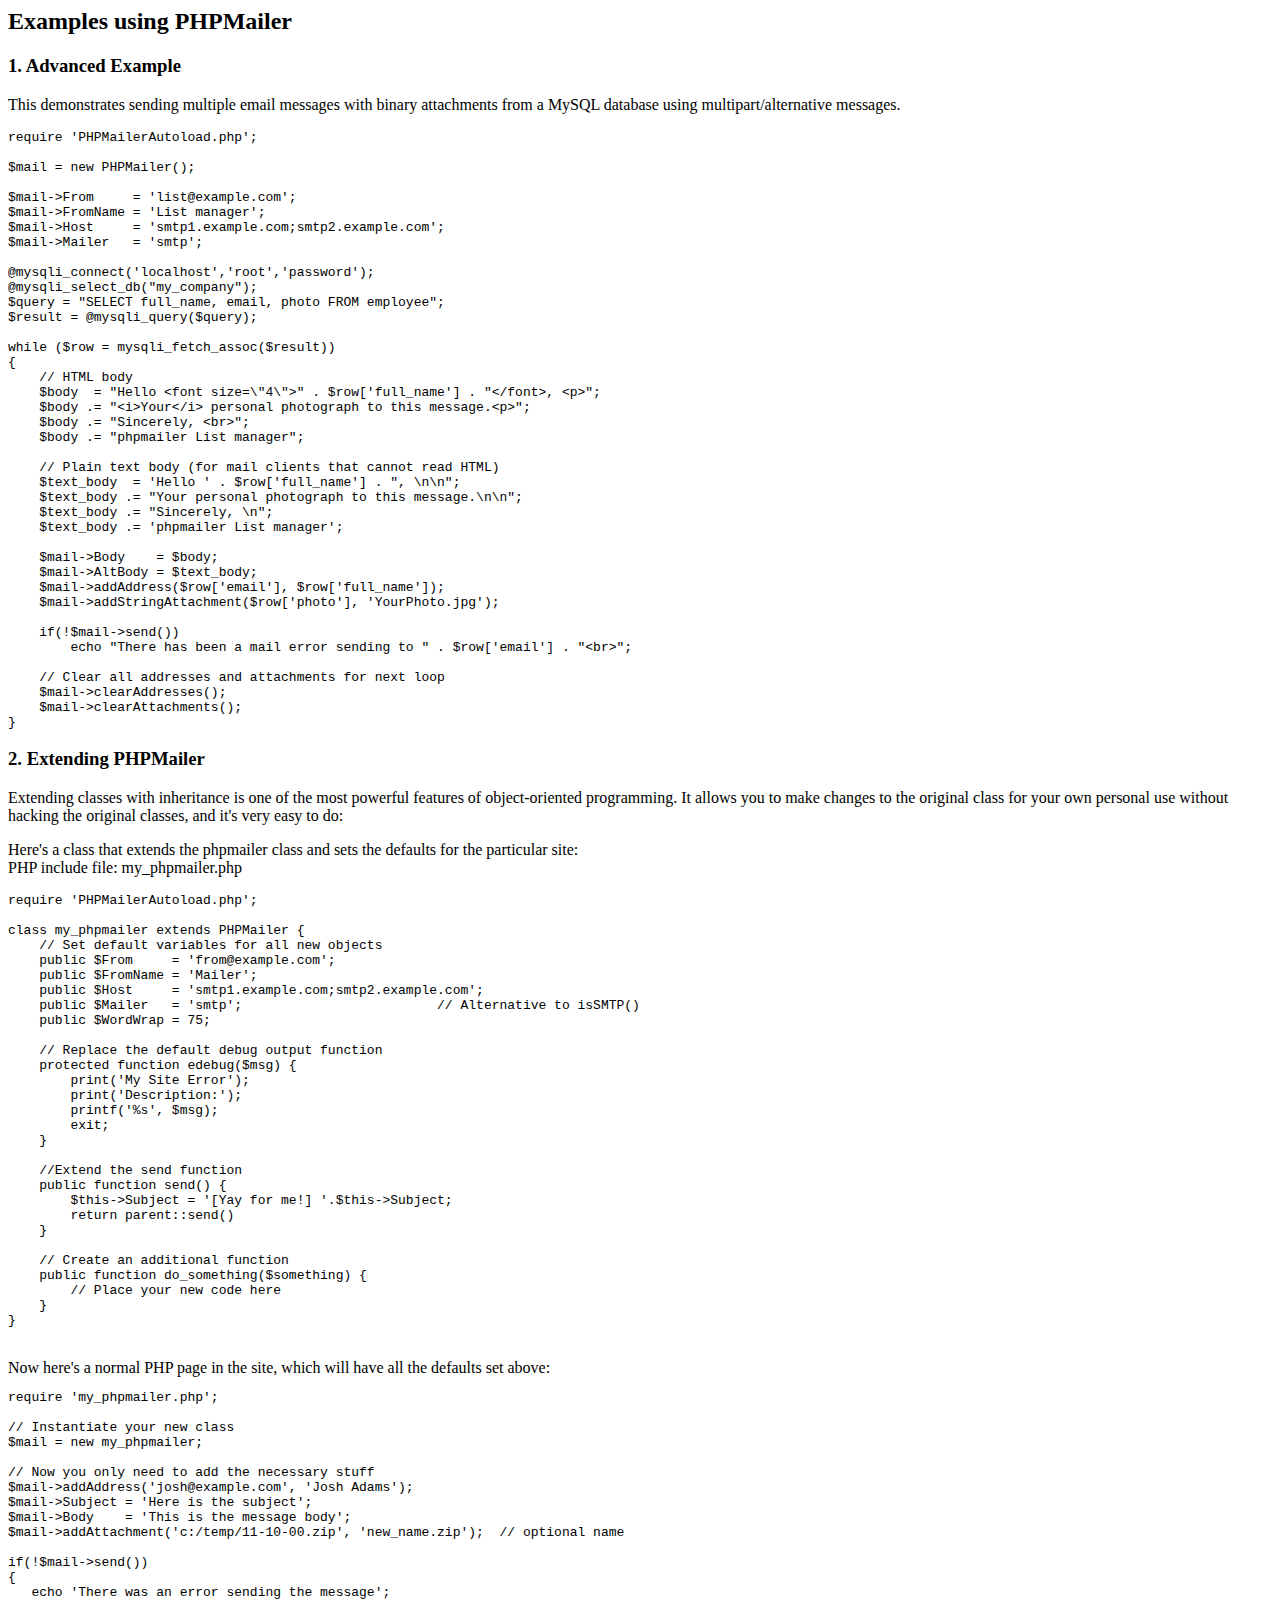
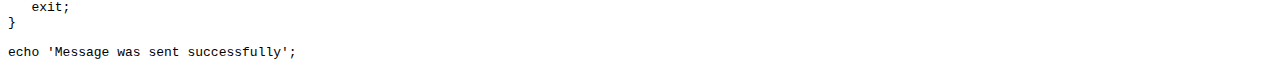
<file: blog/static/assets/php/PHPMailer/docs/extending.html>
<html>
<head>
<title>Examples using phpmailer</title>
</head>

<body>

<h2>Examples using PHPMailer</h2>

<h3>1. Advanced Example</h3>
<p>

This demonstrates sending multiple email messages with binary attachments
from a MySQL database using multipart/alternative messages.<p>

<pre>
require 'PHPMailerAutoload.php';

$mail = new PHPMailer();

$mail->From     = 'list@example.com';
$mail->FromName = 'List manager';
$mail->Host     = 'smtp1.example.com;smtp2.example.com';
$mail->Mailer   = 'smtp';

@mysqli_connect('localhost','root','password');
@mysqli_select_db("my_company");
$query = "SELECT full_name, email, photo FROM employee";
$result = @mysqli_query($query);

while ($row = mysqli_fetch_assoc($result))
{
    // HTML body
    $body  = "Hello &lt;font size=\"4\"&gt;" . $row['full_name'] . "&lt;/font&gt;, &lt;p&gt;";
    $body .= "&lt;i&gt;Your&lt;/i&gt; personal photograph to this message.&lt;p&gt;";
    $body .= "Sincerely, &lt;br&gt;";
    $body .= "phpmailer List manager";

    // Plain text body (for mail clients that cannot read HTML)
    $text_body  = 'Hello ' . $row['full_name'] . ", \n\n";
    $text_body .= "Your personal photograph to this message.\n\n";
    $text_body .= "Sincerely, \n";
    $text_body .= 'phpmailer List manager';

    $mail->Body    = $body;
    $mail->AltBody = $text_body;
    $mail->addAddress($row['email'], $row['full_name']);
    $mail->addStringAttachment($row['photo'], 'YourPhoto.jpg');

    if(!$mail->send())
        echo "There has been a mail error sending to " . $row['email'] . "&lt;br&gt;";

    // Clear all addresses and attachments for next loop
    $mail->clearAddresses();
    $mail->clearAttachments();
}
</pre>
<p>

<h3>2. Extending PHPMailer</h3>
<p>

Extending classes with inheritance is one of the most
powerful features of object-oriented programming. It allows you to make changes to the
original class for your own personal use without hacking the original
classes, and it's very easy to do:

<p>
Here's a class that extends the phpmailer class and sets the defaults
for the particular site:<br>
PHP include file: my_phpmailer.php
<p>

<pre>
require 'PHPMailerAutoload.php';

class my_phpmailer extends PHPMailer {
    // Set default variables for all new objects
    public $From     = 'from@example.com';
    public $FromName = 'Mailer';
    public $Host     = 'smtp1.example.com;smtp2.example.com';
    public $Mailer   = 'smtp';                         // Alternative to isSMTP()
    public $WordWrap = 75;

    // Replace the default debug output function
    protected function edebug($msg) {
        print('My Site Error');
        print('Description:');
        printf('%s', $msg);
        exit;
    }

    //Extend the send function
    public function send() {
        $this->Subject = '[Yay for me!] '.$this->Subject;
        return parent::send()
    }

    // Create an additional function
    public function do_something($something) {
        // Place your new code here
    }
}
</pre>
<br>
Now here's a normal PHP page in the site, which will have all the defaults set above:<br>

<pre>
require 'my_phpmailer.php';

// Instantiate your new class
$mail = new my_phpmailer;

// Now you only need to add the necessary stuff
$mail->addAddress('josh@example.com', 'Josh Adams');
$mail->Subject = 'Here is the subject';
$mail->Body    = 'This is the message body';
$mail->addAttachment('c:/temp/11-10-00.zip', 'new_name.zip');  // optional name

if(!$mail->send())
{
   echo 'There was an error sending the message';
   exit;
}

echo 'Message was sent successfully';
</pre>
</body>
</html>
</file>
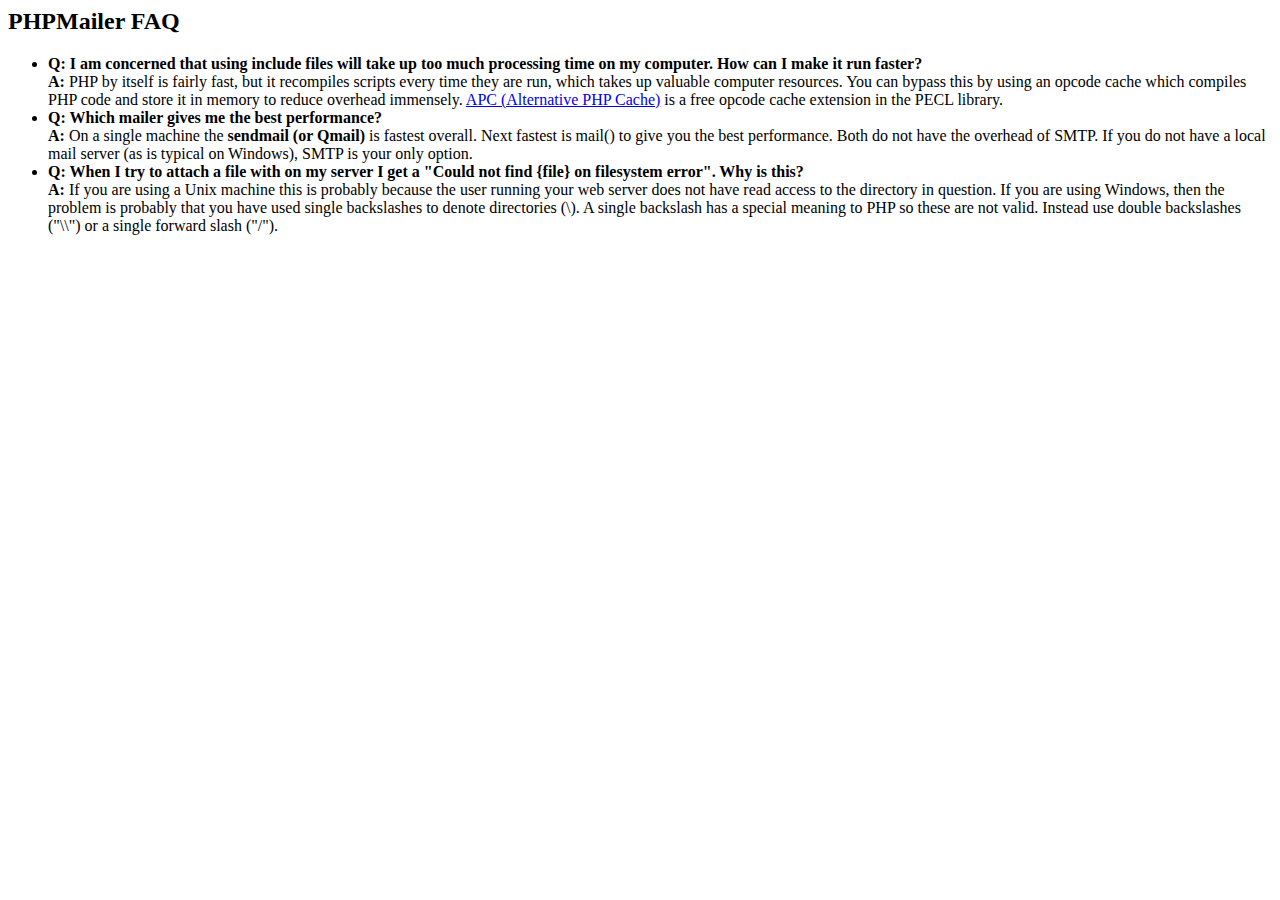
<file: blog/static/assets/php/PHPMailer/docs/faq.html>
﻿<html>
<head>
<title>PHPMailer FAQ</title>
</head>
<body>
<h2>PHPMailer FAQ</h2>
<ul>
    <li><strong>Q: I am concerned that using include files will take up too much
    processing time on my computer. How can I make it run faster?</strong><br>
    <strong>A:</strong> PHP by itself is fairly fast, but it recompiles scripts every time they are run, which takes up valuable
    computer resources. You can bypass this by using an opcode cache which compiles
    PHP code and store it in memory to reduce overhead immensely. <a href="http://www.php.net/apc/">APC
    (Alternative PHP Cache)</a> is a free opcode cache extension in the PECL library.</li>
    <li><strong>Q: Which mailer gives me the best performance?</strong><br>
    <strong>A:</strong> On a single machine the <strong>sendmail (or Qmail)</strong> is fastest overall.
    Next fastest is mail() to give you the best performance. Both do not have the overhead of SMTP.
    If you do not have a local mail server (as is typical on Windows), SMTP is your only option.</li>
    <li><strong>Q: When I try to attach a file with on my server I get a
    "Could not find {file} on filesystem error". Why is this?</strong><br>
    <strong>A:</strong> If you are using a Unix machine this is probably because the user
    running your web server does not have read access to the directory in question. If you are using Windows,
    then the problem is probably that you have used single backslashes to denote directories (\).
    A single backslash has a special meaning to PHP so these are not
    valid. Instead use double backslashes ("\\") or a single forward
    slash ("/").</li>
</ul>
</body>
</html>
</file>
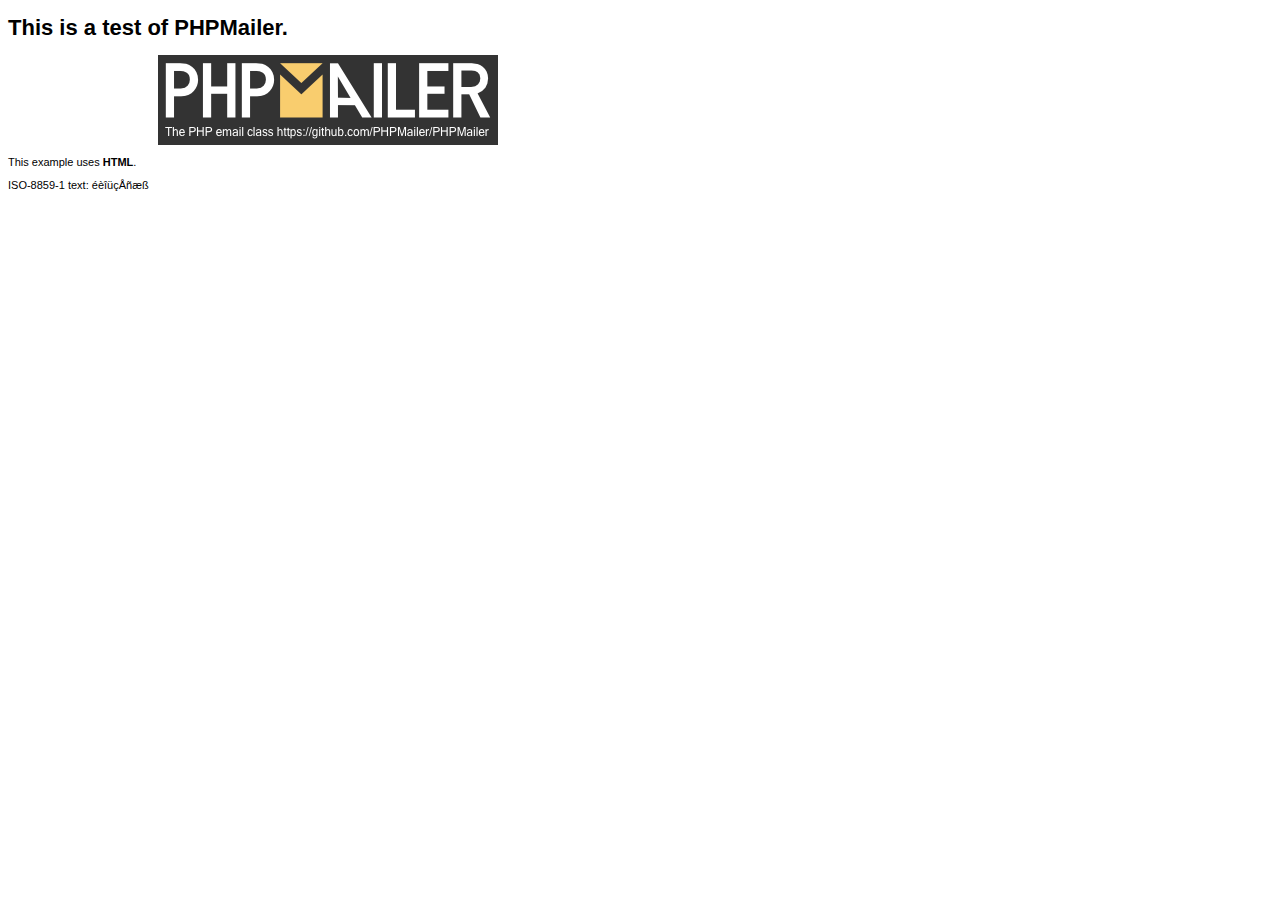
<file: blog/static/assets/php/PHPMailer/examples/contents.html>
<!DOCTYPE HTML PUBLIC "-//W3C//DTD HTML 4.01 Transitional//EN" "http://www.w3.org/TR/html4/loose.dtd">
<html>
<head>
  <meta http-equiv="Content-Type" content="text/html; charset=iso-8859-1">
  <title>PHPMailer Test</title>
</head>
<body>
<div style="width: 640px; font-family: Arial, Helvetica, sans-serif; font-size: 11px;">
  <h1>This is a test of PHPMailer.</h1>
  <div align="center">
    <a href="https://github.com/PHPMailer/PHPMailer/"><img src="images/phpmailer.png" height="90" width="340" alt="PHPMailer rocks"></a>
  </div>
  <p>This example uses <strong>HTML</strong>.</p>
  <p>ISO-8859-1 text: ���������</p>
</div>
</body>
</html>
</file>
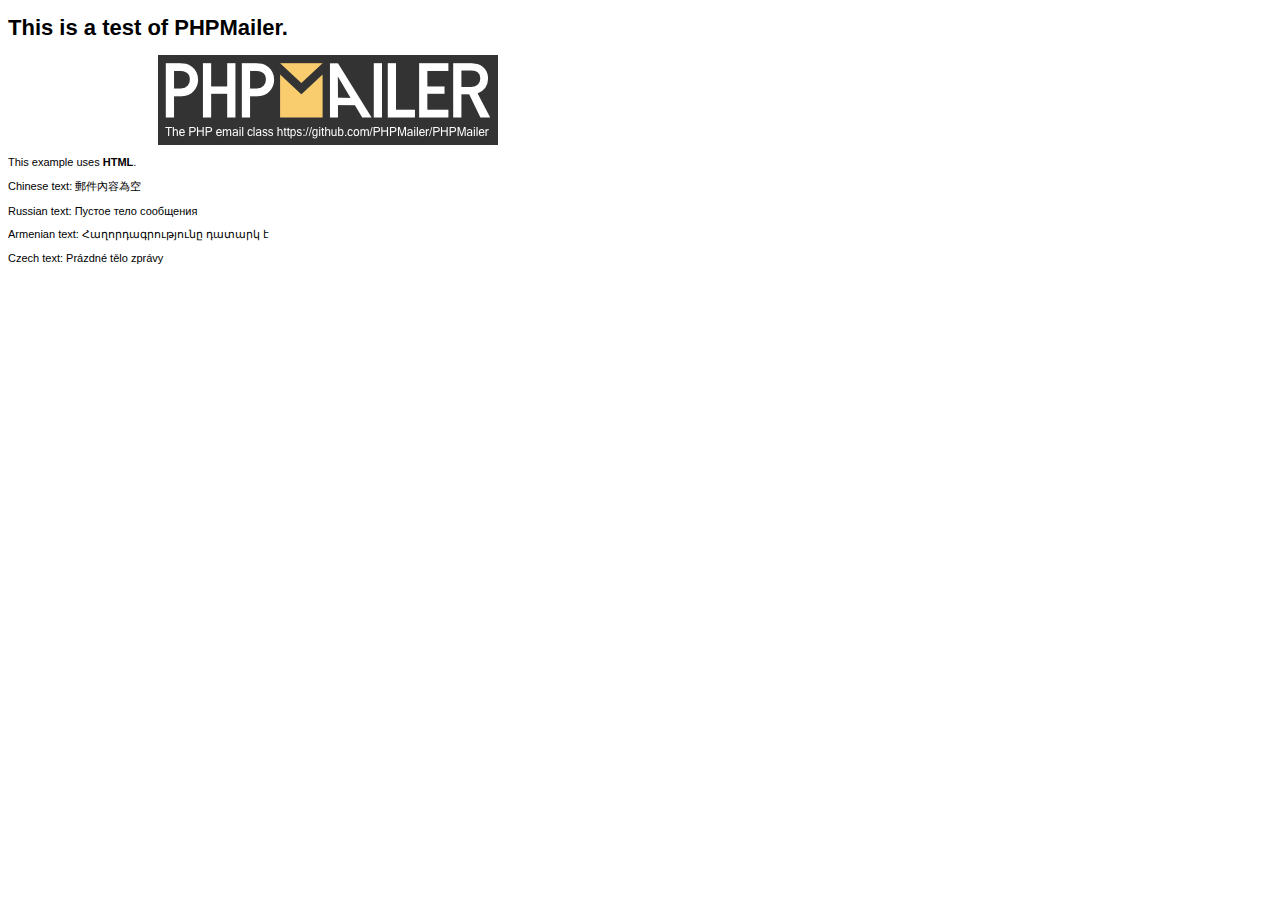
<file: blog/static/assets/php/PHPMailer/examples/contentsutf8.html>
<!DOCTYPE HTML PUBLIC "-//W3C//DTD HTML 4.01 Transitional//EN" "http://www.w3.org/TR/html4/loose.dtd">
<html>
<head>
  <meta http-equiv="Content-Type" content="text/html; charset=utf-8">
  <title>PHPMailer Test</title>
</head>
<body>
<div style="width: 640px; font-family: Arial, Helvetica, sans-serif; font-size: 11px;">
  <h1>This is a test of PHPMailer.</h1>
  <div align="center">
    <a href="https://github.com/PHPMailer/PHPMailer/"><img src="images/phpmailer.png" height="90" width="340" alt="PHPMailer rocks"></a>
  </div>
  <p>This example uses <strong>HTML</strong>.</p>
  <p>Chinese text: 郵件內容為空</p>
  <p>Russian text: Пустое тело сообщения</p>
  <p>Armenian text: Հաղորդագրությունը դատարկ է</p>
  <p>Czech text: Prázdné tělo zprávy</p>
</div>
</body>
</html>
</file>
<file: blog/static/assets/fontastic/styles.css>
@charset "UTF-8";

@font-face {
  font-family: "apex";
  src:url("fonts/apex.eot");
  src:url("fonts/apex.eot?#iefix") format("embedded-opentype"),
    url("fonts/apex.woff") format("woff"),
    url("fonts/apex.ttf") format("truetype"),
    url("fonts/apex.svg#apex") format("svg");
  font-weight: normal;
  font-style: normal;

}

[data-icon]:before {
  font-family: "apex" !important;
  content: attr(data-icon);
  font-style: normal !important;
  font-weight: normal !important;
  font-variant: normal !important;
  text-transform: none !important;
  speak: none;
  line-height: 1;
  -webkit-font-smoothing: antialiased;
  -moz-osx-font-smoothing: grayscale;
}

[class^="apex-icon-"]:before,
[class*=" apex-icon-"]:before {
  font-family: "apex" !important;
  font-style: normal !important;
  font-weight: normal !important;
  font-variant: normal !important;
  text-transform: none !important;
  speak: none;
  line-height: 1;
  -webkit-font-smoothing: antialiased;
  -moz-osx-font-smoothing: grayscale;
}

.apex-icon-circle:before {
  content: "\e000";
}
.apex-icon-circle-blank:before {
  content: "\e001";
}
.apex-icon-quote:before {
  content: "\e002";
}
.apex-icon-zoom:before {
  content: "\e003";
}
.apex-icon-arrow-left:before {
  content: "\e004";
}
.apex-icon-arrow-right:before {
  content: "\e005";
}
.apex-icon-visible:before {
  content: "\e006";
}
.apex-icon-hidden:before {
  content: "\e007";
}
.apex-icon-3d-glasses:before {
  content: "\e008";
}
.apex-icon-abacus:before {
  content: "\e009";
}
.apex-icon-address-book-1:before {
  content: "\e00a";
}
.apex-icon-address-book-2:before {
  content: "\e00b";
}
.apex-icon-aids-ribbon:before {
  content: "\e00c";
}
.apex-icon-alarm-clock-1:before {
  content: "\e00d";
}
.apex-icon-alarm-clock-2:before {
  content: "\e00e";
}
.apex-icon-alert:before {
  content: "\e00f";
}
.apex-icon-alert-2:before {
  content: "\e010";
}
.apex-icon-alert-3:before {
  content: "\e011";
}
.apex-icon-alert-filled:before {
  content: "\e012";
}
.apex-icon-anchor:before {
  content: "\e013";
}
.apex-icon-anchor-points-1:before {
  content: "\e014";
}
.apex-icon-anchor-points-2:before {
  content: "\e015";
}
.apex-icon-anchor-points-3:before {
  content: "\e016";
}
.apex-icon-android:before {
  content: "\e017";
}
.apex-icon-archive:before {
  content: "\e018";
}
.apex-icon-atom:before {
  content: "\e019";
}
.apex-icon-bag:before {
  content: "\e01a";
}
.apex-icon-bag-dollar:before {
  content: "\e01b";
}
.apex-icon-ball-billiard:before {
  content: "\e01c";
}
.apex-icon-ball-bowling:before {
  content: "\e01d";
}
.apex-icon-ball-rugby:before {
  content: "\e01e";
}
.apex-icon-ball-soccer:before {
  content: "\e01f";
}
.apex-icon-ball-tennis:before {
  content: "\e020";
}
.apex-icon-bandaid:before {
  content: "\e021";
}
.apex-icon-barcode-1:before {
  content: "\e022";
}
.apex-icon-barcode-2:before {
  content: "\e023";
}
.apex-icon-batman:before {
  content: "\e024";
}
.apex-icon-battery-1:before {
  content: "\e025";
}
.apex-icon-battery-2:before {
  content: "\e026";
}
.apex-icon-battery-3:before {
  content: "\e027";
}
.apex-icon-battery-4:before {
  content: "\e028";
}
.apex-icon-battery-5:before {
  content: "\e029";
}
.apex-icon-beer:before {
  content: "\e02a";
}
.apex-icon-bell:before {
  content: "\e02b";
}
.apex-icon-bell-mute:before {
  content: "\e02c";
}
.apex-icon-bicycle:before {
  content: "\e02d";
}
.apex-icon-bomb:before {
  content: "\e02e";
}
.apex-icon-book:before {
  content: "\e02f";
}
.apex-icon-book-open-1:before {
  content: "\e030";
}
.apex-icon-book-open-2:before {
  content: "\e031";
}
.apex-icon-bowling-pin:before {
  content: "\e032";
}
.apex-icon-box-closed-1:before {
  content: "\e033";
}
.apex-icon-box-closed-2:before {
  content: "\e034";
}
.apex-icon-box-open:before {
  content: "\e035";
}
.apex-icon-breifcase-1:before {
  content: "\e036";
}
.apex-icon-breifcase-2:before {
  content: "\e037";
}
.apex-icon-breifcase-3:before {
  content: "\e038";
}
.apex-icon-browser:before {
  content: "\e039";
}
.apex-icon-bulb-1:before {
  content: "\e03a";
}
.apex-icon-bulb-2:before {
  content: "\e03b";
}
.apex-icon-bulb-3:before {
  content: "\e03c";
}
.apex-icon-bulb-4:before {
  content: "\e03d";
}
.apex-icon-bus:before {
  content: "\e03e";
}
.apex-icon-calculator:before {
  content: "\e03f";
}
.apex-icon-calendar-1:before {
  content: "\e040";
}
.apex-icon-calendar-2:before {
  content: "\e041";
}
.apex-icon-calendar-3:before {
  content: "\e042";
}
.apex-icon-camera-1:before {
  content: "\e043";
}
.apex-icon-camera-2:before {
  content: "\e044";
}
.apex-icon-car:before {
  content: "\e045";
}
.apex-icon-cassette:before {
  content: "\e046";
}
.apex-icon-check:before {
  content: "\e047";
}
.apex-icon-check-2:before {
  content: "\e048";
}
.apex-icon-check-3:before {
  content: "\e049";
}
.apex-icon-check-filled:before {
  content: "\e04a";
}
.apex-icon-clipboard:before {
  content: "\e04b";
}
.apex-icon-clipboard-2:before {
  content: "\e04c";
}
.apex-icon-clipboard-3:before {
  content: "\e04d";
}
.apex-icon-clock:before {
  content: "\e04e";
}
.apex-icon-close:before {
  content: "\e04f";
}
.apex-icon-close-2:before {
  content: "\e050";
}
.apex-icon-close-filled:before {
  content: "\e051";
}
.apex-icon-collapse:before {
  content: "\e052";
}
.apex-icon-collapse-2:before {
  content: "\e053";
}
.apex-icon-collapse-3:before {
  content: "\e054";
}
.apex-icon-compass:before {
  content: "\e055";
}
.apex-icon-connect:before {
  content: "\e056";
}
.apex-icon-copy-paste-1:before {
  content: "\e057";
}
.apex-icon-copy-paste-2:before {
  content: "\e058";
}
.apex-icon-copy-paste-3:before {
  content: "\e059";
}
.apex-icon-create-new:before {
  content: "\e05a";
}
.apex-icon-crop:before {
  content: "\e05b";
}
.apex-icon-cross:before {
  content: "\e05c";
}
.apex-icon-david-star:before {
  content: "\e05d";
}
.apex-icon-diamond:before {
  content: "\e05e";
}
.apex-icon-digital-watch-1:before {
  content: "\e05f";
}
.apex-icon-digital-watch-2:before {
  content: "\e060";
}
.apex-icon-dollar:before {
  content: "\e061";
}
.apex-icon-dollar-coins:before {
  content: "\e062";
}
.apex-icon-dollars:before {
  content: "\e063";
}
.apex-icon-download:before {
  content: "\e064";
}
.apex-icon-dropper:before {
  content: "\e065";
}
.apex-icon-email:before {
  content: "\e066";
}
.apex-icon-email-open:before {
  content: "\e067";
}
.apex-icon-equilizer:before {
  content: "\e068";
}
.apex-icon-error-3:before {
  content: "\e069";
}
.apex-icon-expand:before {
  content: "\e06a";
}
.apex-icon-expand-2:before {
  content: "\e06b";
}
.apex-icon-expand-3:before {
  content: "\e06c";
}
.apex-icon-file:before {
  content: "\e06d";
}
.apex-icon-file-cabinet-1:before {
  content: "\e06e";
}
.apex-icon-file-cabinet-2:before {
  content: "\e06f";
}
.apex-icon-file-minus:before {
  content: "\e070";
}
.apex-icon-file-plus:before {
  content: "\e071";
}
.apex-icon-files:before {
  content: "\e072";
}
.apex-icon-film-1:before {
  content: "\e073";
}
.apex-icon-film-2:before {
  content: "\e074";
}
.apex-icon-folder:before {
  content: "\e075";
}
.apex-icon-fountain-pen:before {
  content: "\e076";
}
.apex-icon-fullscreen:before {
  content: "\e077";
}
.apex-icon-game-controller:before {
  content: "\e078";
}
.apex-icon-gavel:before {
  content: "\e079";
}
.apex-icon-gear-1:before {
  content: "\e07a";
}
.apex-icon-gear-2:before {
  content: "\e07b";
}
.apex-icon-gears:before {
  content: "\e07c";
}
.apex-icon-globe:before {
  content: "\e07d";
}
.apex-icon-globe-2:before {
  content: "\e07e";
}
.apex-icon-graduate:before {
  content: "\e07f";
}
.apex-icon-graph-chart-1:before {
  content: "\e080";
}
.apex-icon-graph-chart-2:before {
  content: "\e081";
}
.apex-icon-graph-chart-3:before {
  content: "\e082";
}
.apex-icon-graph-chart-4:before {
  content: "\e083";
}
.apex-icon-graph-chart-decreasing:before {
  content: "\e084";
}
.apex-icon-graph-chart-increasing:before {
  content: "\e085";
}
.apex-icon-hammer:before {
  content: "\e086";
}
.apex-icon-hand:before {
  content: "\e087";
}
.apex-icon-headphones:before {
  content: "\e088";
}
.apex-icon-heart:before {
  content: "\e089";
}
.apex-icon-hourglass:before {
  content: "\e08a";
}
.apex-icon-ice-cream:before {
  content: "\e08b";
}
.apex-icon-icloud:before {
  content: "\e08c";
}
.apex-icon-icloud-down:before {
  content: "\e08d";
}
.apex-icon-icloud-up:before {
  content: "\e08e";
}
.apex-icon-imac:before {
  content: "\e08f";
}
.apex-icon-inbox:before {
  content: "\e090";
}
.apex-icon-inbox-full:before {
  content: "\e091";
}
.apex-icon-inbox-incoming:before {
  content: "\e092";
}
.apex-icon-inbox-outgoing:before {
  content: "\e093";
}
.apex-icon-info:before {
  content: "\e094";
}
.apex-icon-info-filled:before {
  content: "\e095";
}
.apex-icon-ipad:before {
  content: "\e096";
}
.apex-icon-iphone:before {
  content: "\e097";
}
.apex-icon-ipod:before {
  content: "\e098";
}
.apex-icon-juice:before {
  content: "\e099";
}
.apex-icon-justice:before {
  content: "\e09a";
}
.apex-icon-key:before {
  content: "\e09b";
}
.apex-icon-keyboard-1:before {
  content: "\e09c";
}
.apex-icon-keyboard-2:before {
  content: "\e09d";
}
.apex-icon-lab:before {
  content: "\e09e";
}
.apex-icon-lamp-1:before {
  content: "\e09f";
}
.apex-icon-lamp-2:before {
  content: "\e0a0";
}
.apex-icon-layout-1:before {
  content: "\e0a1";
}
.apex-icon-layout-2:before {
  content: "\e0a2";
}
.apex-icon-layout-3:before {
  content: "\e0a3";
}
.apex-icon-layout-4:before {
  content: "\e0a4";
}
.apex-icon-layout-5:before {
  content: "\e0a5";
}
.apex-icon-layout-6:before {
  content: "\e0a6";
}
.apex-icon-layout-7:before {
  content: "\e0a7";
}
.apex-icon-layout-8:before {
  content: "\e0a8";
}
.apex-icon-layout-9:before {
  content: "\e0a9";
}
.apex-icon-layout-10:before {
  content: "\e0aa";
}
.apex-icon-layout-11:before {
  content: "\e0ab";
}
.apex-icon-layout-12:before {
  content: "\e0ac";
}
.apex-icon-layout-13:before {
  content: "\e0ad";
}
.apex-icon-layout-14:before {
  content: "\e0ae";
}
.apex-icon-like-minus:before {
  content: "\e0af";
}
.apex-icon-like-plus:before {
  content: "\e0b0";
}
.apex-icon-link-1:before {
  content: "\e0b1";
}
.apex-icon-link-2:before {
  content: "\e0b2";
}
.apex-icon-list-1:before {
  content: "\e0b3";
}
.apex-icon-list-2:before {
  content: "\e0b4";
}
.apex-icon-locked-1:before {
  content: "\e0b5";
}
.apex-icon-locked-2:before {
  content: "\e0b6";
}
.apex-icon-locked-heart:before {
  content: "\e0b7";
}
.apex-icon-magnet:before {
  content: "\e0b8";
}
.apex-icon-map:before {
  content: "\e0b9";
}
.apex-icon-map-pin-1:before {
  content: "\e0ba";
}
.apex-icon-map-pin-2:before {
  content: "\e0bb";
}
.apex-icon-martini:before {
  content: "\e0bc";
}
.apex-icon-marvin:before {
  content: "\e0bd";
}
.apex-icon-medal:before {
  content: "\e0be";
}
.apex-icon-medical-case:before {
  content: "\e0bf";
}
.apex-icon-megaphone-1:before {
  content: "\e0c0";
}
.apex-icon-megaphone-2:before {
  content: "\e0c1";
}
.apex-icon-microphone-1:before {
  content: "\e0c2";
}
.apex-icon-microphone-2:before {
  content: "\e0c3";
}
.apex-icon-microphone-3:before {
  content: "\e0c4";
}
.apex-icon-microphone-4:before {
  content: "\e0c5";
}
.apex-icon-microwave:before {
  content: "\e0c6";
}
.apex-icon-minus:before {
  content: "\e0c7";
}
.apex-icon-minus-2:before {
  content: "\e0c8";
}
.apex-icon-minus-filled:before {
  content: "\e0c9";
}
.apex-icon-moon:before {
  content: "\e0ca";
}
.apex-icon-moon-star:before {
  content: "\e0cb";
}
.apex-icon-mouse:before {
  content: "\e0cc";
}
.apex-icon-movie-tape:before {
  content: "\e0cd";
}
.apex-icon-muffin:before {
  content: "\e0ce";
}
.apex-icon-music-note:before {
  content: "\e0cf";
}
.apex-icon-narrow:before {
  content: "\e0d0";
}
.apex-icon-nautical-vessel:before {
  content: "\e0d1";
}
.apex-icon-number-0:before {
  content: "\e0d2";
}
.apex-icon-number-1:before {
  content: "\e0d3";
}
.apex-icon-number-2:before {
  content: "\e0d4";
}
.apex-icon-number-3:before {
  content: "\e0d5";
}
.apex-icon-number-4:before {
  content: "\e0d6";
}
.apex-icon-number-5:before {
  content: "\e0d7";
}
.apex-icon-number-6:before {
  content: "\e0d8";
}
.apex-icon-number-7:before {
  content: "\e0d9";
}
.apex-icon-number-8:before {
  content: "\e0da";
}
.apex-icon-number-9:before {
  content: "\e0db";
}
.apex-icon-number-filled-0:before {
  content: "\e0dc";
}
.apex-icon-number-filled-1:before {
  content: "\e0dd";
}
.apex-icon-number-filled-2:before {
  content: "\e0de";
}
.apex-icon-number-filled-3:before {
  content: "\e0df";
}
.apex-icon-number-filled-4:before {
  content: "\e0e0";
}
.apex-icon-number-filled-5:before {
  content: "\e0e1";
}
.apex-icon-number-filled-6:before {
  content: "\e0e2";
}
.apex-icon-number-filled-7:before {
  content: "\e0e3";
}
.apex-icon-number-filled-8:before {
  content: "\e0e4";
}
.apex-icon-number-filled-9:before {
  content: "\e0e5";
}
.apex-icon-oven:before {
  content: "\e0e6";
}
.apex-icon-pacman:before {
  content: "\e0e7";
}
.apex-icon-paint-brush:before {
  content: "\e0e8";
}
.apex-icon-paint-roller:before {
  content: "\e0e9";
}
.apex-icon-paper-clip:before {
  content: "\e0ea";
}
.apex-icon-pencil-1:before {
  content: "\e0eb";
}
.apex-icon-pencil-2:before {
  content: "\e0ec";
}
.apex-icon-piano-keyboard:before {
  content: "\e0ed";
}
.apex-icon-picture-frame:before {
  content: "\e0ee";
}
.apex-icon-pie-chart-1:before {
  content: "\e0ef";
}
.apex-icon-pie-chart-2:before {
  content: "\e0f0";
}
.apex-icon-piggy-bank:before {
  content: "\e0f1";
}
.apex-icon-pill:before {
  content: "\e0f2";
}
.apex-icon-pin-1:before {
  content: "\e0f3";
}
.apex-icon-pin-2:before {
  content: "\e0f4";
}
.apex-icon-plane-1:before {
  content: "\e0f5";
}
.apex-icon-plane-2:before {
  content: "\e0f6";
}
.apex-icon-plus:before {
  content: "\e0f7";
}
.apex-icon-plus-2:before {
  content: "\e0f8";
}
.apex-icon-plus-filled:before {
  content: "\e0f9";
}
.apex-icon-polaroid-1:before {
  content: "\e0fa";
}
.apex-icon-polaroid-2:before {
  content: "\e0fb";
}
.apex-icon-polaroid-3:before {
  content: "\e0fc";
}
.apex-icon-power:before {
  content: "\e0fd";
}
.apex-icon-presentation:before {
  content: "\e0fe";
}
.apex-icon-preview:before {
  content: "\e0ff";
}
.apex-icon-price-tag:before {
  content: "\e100";
}
.apex-icon-print:before {
  content: "\e101";
}
.apex-icon-quote-left:before {
  content: "\e102";
}
.apex-icon-quote-right:before {
  content: "\e103";
}
.apex-icon-radio:before {
  content: "\e104";
}
.apex-icon-radioactive:before {
  content: "\e105";
}
.apex-icon-refresh:before {
  content: "\e106";
}
.apex-icon-refrigerator:before {
  content: "\e107";
}
.apex-icon-repeat-1:before {
  content: "\e108";
}
.apex-icon-repeat-2:before {
  content: "\e109";
}
.apex-icon-reply:before {
  content: "\e10a";
}
.apex-icon-ribbon:before {
  content: "\e10b";
}
.apex-icon-ribbon-1:before {
  content: "\e10c";
}
.apex-icon-road-sign:before {
  content: "\e10d";
}
.apex-icon-rocket:before {
  content: "\e10e";
}
.apex-icon-ruler-1:before {
  content: "\e10f";
}
.apex-icon-ruler-2:before {
  content: "\e110";
}
.apex-icon-safe:before {
  content: "\e111";
}
.apex-icon-satellite-1:before {
  content: "\e112";
}
.apex-icon-satellite-2:before {
  content: "\e113";
}
.apex-icon-scissors:before {
  content: "\e114";
}
.apex-icon-sheriff-badge:before {
  content: "\e115";
}
.apex-icon-sheriff-badge-2:before {
  content: "\e116";
}
.apex-icon-shipping:before {
  content: "\e117";
}
.apex-icon-shopping-basket:before {
  content: "\e118";
}
.apex-icon-shuffle:before {
  content: "\e119";
}
.apex-icon-sign-female:before {
  content: "\e11a";
}
.apex-icon-sign-male:before {
  content: "\e11b";
}
.apex-icon-sign-open:before {
  content: "\e11c";
}
.apex-icon-sign-sale:before {
  content: "\e11d";
}
.apex-icon-sitemap-1:before {
  content: "\e11e";
}
.apex-icon-sitemap-2:before {
  content: "\e11f";
}
.apex-icon-skeletor:before {
  content: "\e120";
}
.apex-icon-slideshow:before {
  content: "\e121";
}
.apex-icon-smile-1:before {
  content: "\e122";
}
.apex-icon-smile-2:before {
  content: "\e123";
}
.apex-icon-smile-3:before {
  content: "\e124";
}
.apex-icon-sound-1:before {
  content: "\e125";
}
.apex-icon-sound-2:before {
  content: "\e126";
}
.apex-icon-sound-mute:before {
  content: "\e127";
}
.apex-icon-space-invaders:before {
  content: "\e128";
}
.apex-icon-speech-bubble-1:before {
  content: "\e129";
}
.apex-icon-speech-bubble-2:before {
  content: "\e12a";
}
.apex-icon-speech-bubble-3:before {
  content: "\e12b";
}
.apex-icon-speech-bubble-4:before {
  content: "\e12c";
}
.apex-icon-stop:before {
  content: "\e12d";
}
.apex-icon-stop-watch:before {
  content: "\e12e";
}
.apex-icon-street-light:before {
  content: "\e12f";
}
.apex-icon-stretch:before {
  content: "\e130";
}
.apex-icon-sun:before {
  content: "\e131";
}
.apex-icon-switcher:before {
  content: "\e132";
}
.apex-icon-syringe:before {
  content: "\e133";
}
.apex-icon-tag-1:before {
  content: "\e134";
}
.apex-icon-tag-2:before {
  content: "\e135";
}
.apex-icon-tag-3:before {
  content: "\e136";
}
.apex-icon-takeaway-cup-1:before {
  content: "\e137";
}
.apex-icon-takeaway-cup-2:before {
  content: "\e138";
}
.apex-icon-target:before {
  content: "\e139";
}
.apex-icon-tea:before {
  content: "\e13a";
}
.apex-icon-telephone-1:before {
  content: "\e13b";
}
.apex-icon-telephone-2:before {
  content: "\e13c";
}
.apex-icon-thermometer:before {
  content: "\e13d";
}
.apex-icon-thumbnail-1:before {
  content: "\e13e";
}
.apex-icon-thumbnail-2:before {
  content: "\e13f";
}
.apex-icon-ticket-1:before {
  content: "\e140";
}
.apex-icon-ticket-2:before {
  content: "\e141";
}
.apex-icon-ticket-3:before {
  content: "\e142";
}
.apex-icon-tie:before {
  content: "\e143";
}
.apex-icon-tools-1:before {
  content: "\e144";
}
.apex-icon-tools-2:before {
  content: "\e145";
}
.apex-icon-tools-4:before {
  content: "\e146";
}
.apex-icon-traffic-cone:before {
  content: "\e147";
}
.apex-icon-traffic-sign-forbidden:before {
  content: "\e148";
}
.apex-icon-transformer:before {
  content: "\e149";
}
.apex-icon-trash:before {
  content: "\e14a";
}
.apex-icon-truck:before {
  content: "\e14b";
}
.apex-icon-tv:before {
  content: "\e14c";
}
.apex-icon-umbrella:before {
  content: "\e14d";
}
.apex-icon-undo:before {
  content: "\e14e";
}
.apex-icon-undo-2:before {
  content: "\e14f";
}
.apex-icon-university:before {
  content: "\e150";
}
.apex-icon-unlocked-1:before {
  content: "\e151";
}
.apex-icon-unlocked-2:before {
  content: "\e152";
}
.apex-icon-usb:before {
  content: "\e153";
}
.apex-icon-v-card-1:before {
  content: "\e154";
}
.apex-icon-v-card-2:before {
  content: "\e155";
}
.apex-icon-v-card-3:before {
  content: "\e156";
}
.apex-icon-vespa:before {
  content: "\e157";
}
.apex-icon-video-camera:before {
  content: "\e158";
}
.apex-icon-vote:before {
  content: "\e159";
}
.apex-icon-wallet:before {
  content: "\e15a";
}
.apex-icon-washing-machine:before {
  content: "\e15b";
}
.apex-icon-weather-cloudy:before {
  content: "\e15c";
}
.apex-icon-weather-partly-cloudy:before {
  content: "\e15d";
}
.apex-icon-weather-rain:before {
  content: "\e15e";
}
.apex-icon-weather-snow:before {
  content: "\e15f";
}
.apex-icon-weather-storm:before {
  content: "\e160";
}
.apex-icon-yin-yang:before {
  content: "\e161";
}
.apex-icon-zip:before {
  content: "\e162";
}
.apex-icon-zip-2:before {
  content: "\e163";
}
.apex-icon-zoom-in:before {
  content: "\e164";
}
.apex-icon-zoom-out:before {
  content: "\e165";
}
.apex-icon-aim:before {
  content: "\e166";
}
.apex-icon-amazon:before {
  content: "\e167";
}
.apex-icon-android-1:before {
  content: "\e168";
}
.apex-icon-apple:before {
  content: "\e169";
}
.apex-icon-bebo:before {
  content: "\e16a";
}
.apex-icon-behance:before {
  content: "\e16b";
}
.apex-icon-bing:before {
  content: "\e16c";
}
.apex-icon-blogger:before {
  content: "\e16d";
}
.apex-icon-cargo:before {
  content: "\e16e";
}
.apex-icon-delicious:before {
  content: "\e16f";
}
.apex-icon-deviantart:before {
  content: "\e170";
}
.apex-icon-digg:before {
  content: "\e171";
}
.apex-icon-dribble:before {
  content: "\e172";
}
.apex-icon-ebay:before {
  content: "\e173";
}
.apex-icon-ember:before {
  content: "\e174";
}
.apex-icon-envato:before {
  content: "\e175";
}
.apex-icon-evernote:before {
  content: "\e176";
}
.apex-icon-facebook:before {
  content: "\e177";
}
.apex-icon-feedburner:before {
  content: "\e178";
}
.apex-icon-flickr:before {
  content: "\e179";
}
.apex-icon-googleplus:before {
  content: "\e17a";
}
.apex-icon-googletalk:before {
  content: "\e17b";
}
.apex-icon-grooveshark:before {
  content: "\e17c";
}
.apex-icon-instagram:before {
  content: "\e17d";
}
.apex-icon-lastfm:before {
  content: "\e17e";
}
.apex-icon-linkedin:before {
  content: "\e17f";
}
.apex-icon-magnolia:before {
  content: "\e180";
}
.apex-icon-metacafe:before {
  content: "\e181";
}
.apex-icon-mixx:before {
  content: "\e182";
}
.apex-icon-mobileme:before {
  content: "\e183";
}
.apex-icon-msn:before {
  content: "\e184";
}
.apex-icon-myspace:before {
  content: "\e185";
}
.apex-icon-netvibes:before {
  content: "\e186";
}
.apex-icon-newsvine:before {
  content: "\e187";
}
.apex-icon-orkut:before {
  content: "\e188";
}
.apex-icon-paypal:before {
  content: "\e189";
}
.apex-icon-picasa:before {
  content: "\e18a";
}
.apex-icon-pinterest:before {
  content: "\e18b";
}
.apex-icon-plurk:before {
  content: "\e18c";
}
.apex-icon-posterous:before {
  content: "\e18d";
}
.apex-icon-reddit:before {
  content: "\e18e";
}
.apex-icon-rss:before {
  content: "\e18f";
}
.apex-icon-skype:before {
  content: "\e190";
}
.apex-icon-stumbleupon:before {
  content: "\e191";
}
.apex-icon-tripadvisor:before {
  content: "\e192";
}
.apex-icon-tumblr:before {
  content: "\e193";
}
.apex-icon-twitter:before {
  content: "\e194";
}
.apex-icon-vimeo:before {
  content: "\e195";
}
.apex-icon-windows:before {
  content: "\e196";
}
.apex-icon-wordpress:before {
  content: "\e197";
}
.apex-icon-yahoo:before {
  content: "\e198";
}
.apex-icon-yahoobuzz:before {
  content: "\e199";
}
.apex-icon-youtube:before {
  content: "\e19a";
}
.apex-icon-arrow-circle-left:before {
  content: "\e19d";
}
.apex-icon-arrow-circle-right:before {
  content: "\e19e";
}
.apex-icon-arrow-left-1:before {
  content: "\e19f";
}
.apex-icon-arrow-right-1:before {
  content: "\e1a0";
}
.apex-icon-gear:before {
  content: "\e1a1";
}
.apex-icon-members:before {
  content: "\e1a2";
}
.apex-icon-quotes:before {
  content: "\e1a3";
}
.apex-icon-write:before {
  content: "\e1a4";
}
.apex-icon-arrow-circle-down:before {
  content: "\e19b";
}
.apex-icon-arrow-circle-up:before {
  content: "\e19c";
}
.apex-icon-arrow-down:before {
  content: "\e1a5";
}
.apex-icon-arrow-up:before {
  content: "\e1a6";
}
.apex-icon-arrow-up-short:before {
  content: "\e1a7";
}
.apex-icon-close-1:before {
  content: "\e1a8";
}
.apex-icon-mobile-menu:before {
  content: "\e1a9";
}
.apex-icon-spin-alt:before {
  content: "\e1aa";
}
</file>
